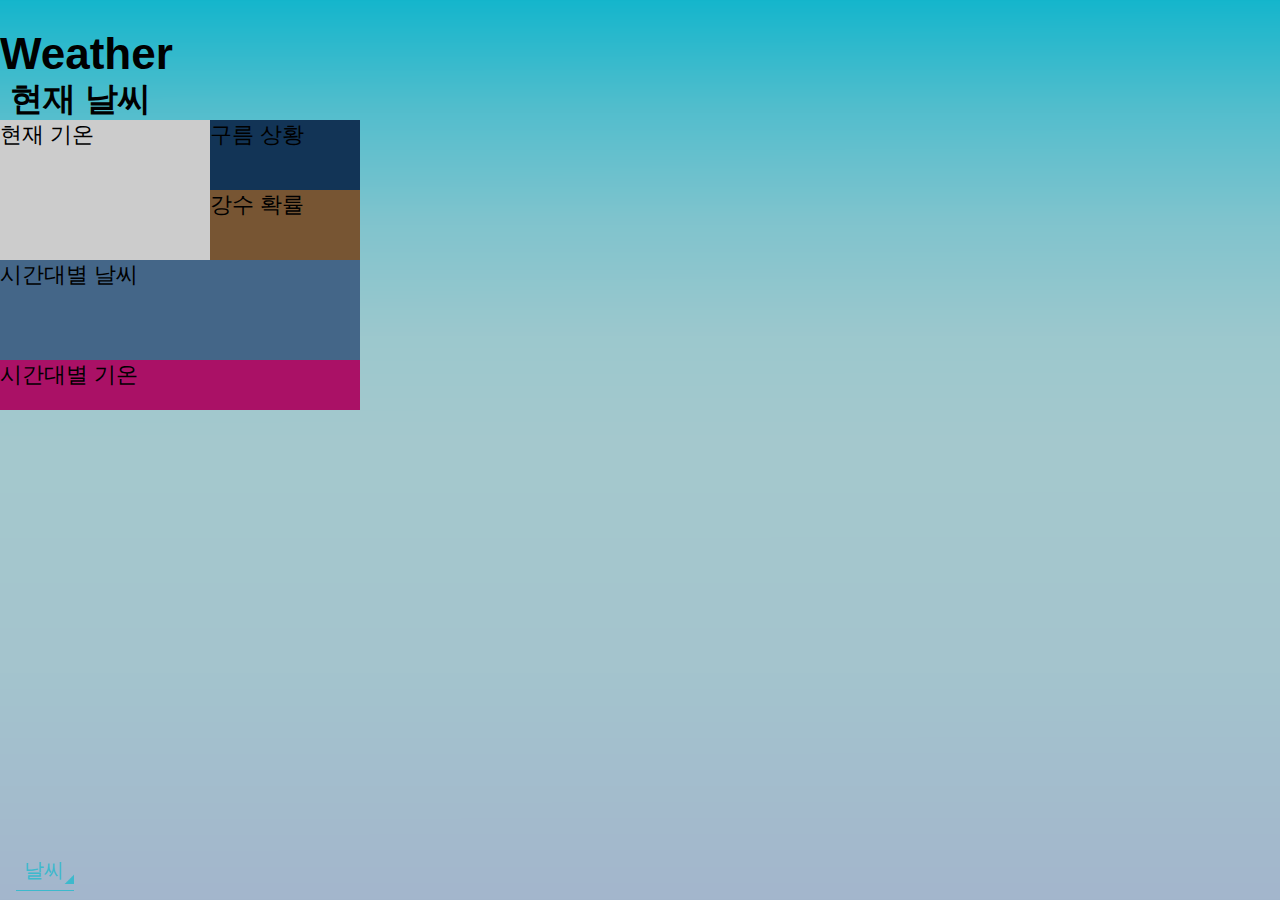
<file: weathers/index.html>
<!DOCTYPE html>
<html>
<head>
	<meta name="viewport" content="width=device-width, initial-scale=1" charset="utf-8">
	<link rel="stylesheet"  href="./lib/tau/mobile/theme/default/tau.css">
	<link rel="stylesheet" type="text/css" href="./css/style.css"/>

	<script type="text/javascript" src="./lib/tau/mobile/js/tau.js"></script>
	<script src="./lib/jquery.js"></script>
	<script src="./js/main.js"></script>
	<title>Tizen Web IDE - Template - Tizen - Tizen Web UI Framework - Master-Detail</title>
</head>

<body>
		<div id= header>
			<h1>Weather</h1>
		</div>
		<div class="ui-content">
			<div>
				<h2>현재 날씨 </h2>
				<div id = temperature>
				 현재 기온
				</div>
				<div id = cloud>
				구름 상황
				</div>
				<div id = probability>
				강수 확률
				</div>
				<div id = time_weather>
				시간대별 날씨
				</div>
				<div id = time_temperature>
				시간대별 기온
				</div>

				<div id = menu>
					<select id=mmenu onChange="var thelocation=this.options[this.selectedIndex].value; if (thelocation != '') window.open(thelocation);">
						<option value="index.html">날씨</option>
						<option value="section1.html">생활 정보</option>
						<option value="section2.html">설정</option>
					</select>
				</div>

				<div id="locationinfo">
 				</div>
 				<div id="weatherinfo">
 				</div>

		</div><!— /content —>
</div><!— /page —>


</body>
</html>
</file>
<file: weathers/lib/tau/mobile/theme/default/tau.css>
/*
 * Copyright (c) 2015 Samsung Electronics Co., Ltd
 *
 * Licensed under the Flora License, Version 1.1 (the "License");
 * you may not use this file except in compliance with the License.
 * You may obtain a copy of the License at
 *
 *     http://floralicense.org/license/
 *
 * Unless required by applicable law or agreed to in writing, software
 * distributed under the License is distributed on an "AS IS" BASIS,
 * WITHOUT WARRANTIES OR CONDITIONS OF ANY KIND, either express or implied.
 * See the License for the specific language governing permissions and
 * limitations under the License.
 */
/********************************
 * Tizen Changeable Less Header *
 *******************************/
/***************************************************************************
						Body
***************************************************************************/
/***************************************************************************
						Naviframe
***************************************************************************/
/***************************************************************************
						Toolbar
***************************************************************************/
/***************************************************************************
						Tabbar
***************************************************************************/
/***************************************************************************
						TextInput
***************************************************************************/
/***************************************************************************
						List
***************************************************************************/
/***************************************************************************
						Group Index
***************************************************************************/
/***************************************************************************
						Expandable
***************************************************************************/
/***************************************************************************
						Fast Scroll
***************************************************************************/
/***************************************************************************
						Index Scroll
***************************************************************************/
/***************************************************************************
						SearchBar(forms.textinput)
***************************************************************************/
/***************************************************************************
						Button(connected with other winset)
***************************************************************************/
/***************************************************************************
						Contextual popup
***************************************************************************/
/***************************************************************************
						Scrollview
***************************************************************************/
/***************************************************************************
						Date Time picker
***************************************************************************/
/***************************************************************************
						SegmentControl
***************************************************************************/
/***************************************************************************
						Popup
***************************************************************************/
/***************************************************************************
						Tickernoti
***************************************************************************/
/***************************************************************************
						Toast
***************************************************************************/
/***************************************************************************
						Slider
***************************************************************************/
/***************************************************************************
						Toggle
***************************************************************************/
/***************************************************************************
						Progress
***************************************************************************/
/***************************************************************************
						Activity Indicator
***************************************************************************/
/****************************************************************************
			   Circle Progress Bar
****************************************************************************/
/***************************************************************************
						Tokentextarea
***************************************************************************/
/***************************************************************************
						Splitview
***************************************************************************/
/***************************************************************************
						Checkbox / Radio
****************************************************************************/
/***************************************************************************
						Scrollview
****************************************************************************/
/***************************************************************************
						Drawer
***************************************************************************/
/***************************************************************************
						Empty State
***************************************************************************/
/***************************************************************************
						DropdownMenu
***************************************************************************/
/***************************************************************************
						Navigation
***************************************************************************/
/***************************************************************************
						Floating Actions
***************************************************************************/
/* outside content */
/* inside content */
/***************************************************************************
						Page Indicator
***************************************************************************/
/***************************************************************************
						Tabs
***************************************************************************/
/***************************************************************************
						Grid View
***************************************************************************/
/***************************************************************************
						SearchInput
***************************************************************************/
/***************************************************************************
						Welcome Page
***************************************************************************/
/***************************************************************************
						Enveloper Index
***************************************************************************/
/****************************
 * Tizen nine-patch images  *
 ****************************/
/****************************
 * Tizen Common Less Header *
 ****************************/
/***************************************************************************
                        TextEnveloper
***************************************************************************/
/***************************************************************************
                        TextInput
***************************************************************************/
/***************************************************************************
                   Navigation Bar
***************************************************************************/
/* rgba(250, 250, 250, 0.72): Navigation Bar Text */
/***************************************************************************
                   Naviframe
***************************************************************************/
/* rgba(250, 250, 250, 1): Naviframe Title Text */
/* T0201: title multiline text */
/* T0202: title sub text */
/* rgba(250, 250, 250, 1): title multiline text */
/* rgba(250, 250, 250, 1): title subtext */
/* rgba(250, 250, 250, 0.57): title_button text*/
/***************************************************************************
                   Toolbar
***************************************************************************/
/* T022: Toolbar_button_text_normal */
/***************************************************************************
                   Tabbar
***************************************************************************/
/* rgba(250, 250, 250, 0.72): Tabbar text normal */
/* rgba(250, 250, 250, 0.72): Tabbar text only */
/***************************************************************************
                   List
***************************************************************************/
/* rgba(0, 0, 0, 1): list main text */
/* rgba(50, 150, 166, 1): list secondary text */
/* rgba(115, 115, 115, 1): list sub text */
/* rgba(115, 115, 115, 1): list sub text */
/* rgba(115, 115, 115, 1): list sub text */
/* T027: list divider text */
/* rgba(0, 0, 0, 1): list main text */
/* rgba(0, 0, 0, 1): Swipe text */
/* rgba(0, 0, 0, 0.57): list editfield text done */
/* T0218: message bubble sent text */
/* T0217: message bubble receive text */
/* T0219: message bubble date text */
/* T0220: message bubble time text */
/* T0220: message bubble time text */
/* T0221: message bubble help text */
/* rgba(250, 250, 250, 1); rgba(250, 250, 250, 1); rgba(250, 250, 250, 0.28) */
/* rgba(250, 250, 250, 1); rgba(250, 250, 250, 1); rgba(250, 250, 250, 0.28) */
/***************************************************************************
                   List
***************************************************************************/
/***************************************************************************
                   Fast Scroll
***************************************************************************/
/* rgba(61, 185, 204, 0.87): rollover text */
/* T114: Scroll popup text */
/***************************************************************************
                   SearchBar(forms.textinput)
***************************************************************************/
/* rgba(0, 0, 0, 0.57): Search field normal */
/* rgba(0, 0, 0, 0.57): Search field typing text */
/***************************************************************************
                   Button(connected with other winset)
***************************************************************************/
/* T107: Search field button text */
/* T051: Button text */
/* rgba(250, 250, 250, 1): Button text normal*/
/* rgba(250, 250, 250, 1): Button text pressed*/
/* rgba(250, 250, 250, 0.64): Button text dim */
/***************************************************************************
                   contextual popup
***************************************************************************/
/* T122: Popup list text */
/***************************************************************************
                   Date Time picker
***************************************************************************/
/***************************************************************************
                   Popup
***************************************************************************/
/* rgba(50, 150, 166, 1): Popup title text */
/* rgba(50, 150, 166, 1): Popup title with subtitle*/
/* rgba(50, 150, 166, 1): Popup subtitle*/
/* rgba(250, 250, 250, 1): Popup button text (= Bottom button text) */
/* rgba(0, 0, 0, 1): Popup text */
/* rgba(61, 185, 204, 1): Popup activity small text */
/* rgba(0, 0, 0, 1): Popup activity medium text */
/***************************************************************************
                   Tickernoti
***************************************************************************/
/* T094: Ticker noti text */
/* T0941: Ticker noti text2 */
/***************************************************************************
                   Smallpopup
***************************************************************************/
/* rgba(0, 0, 0, 1): Toast text */
/* rgba(61, 185, 204, 1): Toast button text */
/***************************************************************************
                   Slider
***************************************************************************/
/* T057: Slider text */
/* rgba(250, 250, 250, 1): Slider popup text */
/* T0215: Slider number text */
/* T0216: Slider text */
/***************************************************************************
                   tokentextarea
***************************************************************************/
/* T058: Tokentextarea block text normal */
/* T058: Tokentextarea input text */
/* T058: Tokentextarea label text */
/***************************************************************************
                                Empty State
***************************************************************************/
/* rgba(250, 250, 250, 1): Empty state header text */
/* rgba(250, 250, 250, 0.4): Empty state message text */
/* rgba(0, 0, 0, 1): Empty state header search text */
/* rgba(153, 153, 153, 1): Empty state message search text */
/***************************************************************************
                   DropdownMenu
***************************************************************************/
/***************************************************************************
                   Grid View
***************************************************************************/
/* rgba(250, 250, 250, 1): Badge on grid item */
/***************************************************************************
                   SearchInput
***************************************************************************/
/***************************************************************************
                   Tabs
***************************************************************************/
/* rgba(250, 250, 250, 1): Tabs Title Text */
/***************************************************************************
                   Progress
***************************************************************************/
/* rgba(115, 115, 115, 1): Progress label left */
/* rgba(115, 115, 115, 1): Progress label right */
/* for Accessibility: so many winset elements have fixed size regardless of changing font-size.
So, we set @px_base for unit_base. and some elements will have @rem_base in less file. */
/* from 2.4 theme work, we decided that use original pixel value from GUI document.
So, for fitting with viewport=360(qHD), we multiply px_base by (360/540).*/
/******************************
  z-index order collection
 ******************************/
.tau-info-theme {
  position: absolute;
  top: -999px;
  left: -999px;
}
/******************************
  Global LESS mixin collection
 ******************************/
/* Header style */
.ui-header,
header {
  position: fixed;
  width: 100%;
  top: 0;
  z-index: 1000;
  min-height: 55px;
  overflow: hidden;
  border: none;
  background: rgba(61, 185, 204, 1);
  /* Header Background */

  color: rgba(250, 250, 250, 1);
  -webkit-transform: translateZ(0);
  -ms-transform: translateZ(0);
  transform: translateZ(0);
}
.ui-header.ui-header-navigation,
header.ui-header-navigation {
  min-height: 50px;
}
.ui-header.ui-header-navigation > .ui-title,
header.ui-header-navigation > .ui-title {
  margin: 10px 16px 7px;
}
.ui-header > .ui-title,
header > .ui-title {
  display: block;
  -webkit-order: 0;
  -moz-order: 0;
  -ms-order: 0;
  -o-order: 0;
  -webkit-box-ordinal-group: 1;
      -ms-flex-order: 0;
          order: 0;
  color: rgba(250, 250, 250, 1);
  font-size: 25px;
  font-weight: 200;
  /* tizen font weight tuning */

  text-overflow: ellipsis;
  overflow: hidden;
  white-space: nowrap;
  text-align: center;
  margin: 10.75px auto 10px auto;
  max-width: 184px;
  line-height: 33.5px;
}
.ui-header > .ui-title-text-main,
header > .ui-title-text-main {
  margin-top: 3px;
  margin-bottom: 0;
  font-size: 21px;
}
.ui-header > .ui-title-text-sub,
header > .ui-title-text-sub {
  position: absolute;
  left: 50%;
  bottom: 4.5px;
  -webkit-transform: translateX(-50%);
  -ms-transform: translateX(-50%);
  transform: translateX(-50%);
  font-size: 14px;
  text-overflow: ellipsis;
  white-space: nowrap;
}
.ui-header > .ui-header-btn,
header > .ui-header-btn,
.ui-header > .ui-btn:not(.ui-btn-nobg),
header > .ui-btn:not(.ui-btn-nobg) {
  position: absolute;
  -webkit-appearance: none;
  -moz-appearance: none;
  -ms-appearance: none;
  -o-appearance: none;
  appearance: none;
  border: none;
  outline: none;
  padding: 0;
  cursor: pointer;
  background-color: transparent;
  font-size: 16px;
  font-stretch: condensed;
  border-radius: 0;
}
.ui-header > .ui-header-btn.ui-header-btn-icon,
header > .ui-header-btn.ui-header-btn-icon,
.ui-header > .ui-btn:not(.ui-btn-nobg).ui-header-btn-icon,
header > .ui-btn:not(.ui-btn-nobg).ui-header-btn-icon,
.ui-header > .ui-header-btn.ui-btn-icon,
header > .ui-header-btn.ui-btn-icon,
.ui-header > .ui-btn:not(.ui-btn-nobg).ui-btn-icon,
header > .ui-btn:not(.ui-btn-nobg).ui-btn-icon {
  width: 40px;
  height: 40px;
}
.ui-header > .ui-header-btn.ui-header-btn-left,
header > .ui-header-btn.ui-header-btn-left,
.ui-header > .ui-btn:not(.ui-btn-nobg).ui-header-btn-left,
header > .ui-btn:not(.ui-btn-nobg).ui-header-btn-left,
.ui-header > .ui-header-btn.ui-btn-left,
header > .ui-header-btn.ui-btn-left,
.ui-header > .ui-btn:not(.ui-btn-nobg).ui-btn-left,
header > .ui-btn:not(.ui-btn-nobg).ui-btn-left {
  top: 7.5px;
  left: 5px;
}
.ui-header > .ui-header-btn.ui-header-btn-right,
header > .ui-header-btn.ui-header-btn-right,
.ui-header > .ui-btn:not(.ui-btn-nobg).ui-header-btn-right,
header > .ui-btn:not(.ui-btn-nobg).ui-header-btn-right,
.ui-header > .ui-header-btn.ui-btn-right,
header > .ui-header-btn.ui-btn-right,
.ui-header > .ui-btn:not(.ui-btn-nobg).ui-btn-right,
header > .ui-btn:not(.ui-btn-nobg).ui-btn-right {
  top: 7.5px;
  right: 5px;
}
.ui-header > .ui-header-btn:not(.ui-header-btn-text):not(.ui-btn-text)::after,
header > .ui-header-btn:not(.ui-header-btn-text):not(.ui-btn-text)::after,
.ui-header > .ui-btn:not(.ui-btn-nobg):not(.ui-header-btn-text):not(.ui-btn-text)::after,
header > .ui-btn:not(.ui-btn-nobg):not(.ui-header-btn-text):not(.ui-btn-text)::after,
.ui-header > .ui-header-btn.ui-btn-icon::after,
header > .ui-header-btn.ui-btn-icon::after,
.ui-header > .ui-btn:not(.ui-btn-nobg).ui-btn-icon::after,
header > .ui-btn:not(.ui-btn-nobg).ui-btn-icon::after {
  content: "";
  position: absolute;
  width: 40px;
  height: 40px;
  -webkit-mask-size: 100% 100%;
  -moz-mask-size: 100% 100%;
  -ms-mask-size: 100% 100%;
  -o-mask-size: 100% 100%;
  mask-size: 100% 100%;
  background-color: rgba(250, 250, 250, 1);
}
.ui-header > .ui-header-btn:not(.ui-header-btn-text):not(.ui-btn-text).ui-btn-active,
header > .ui-header-btn:not(.ui-header-btn-text):not(.ui-btn-text).ui-btn-active,
.ui-header > .ui-btn:not(.ui-btn-nobg):not(.ui-header-btn-text):not(.ui-btn-text).ui-btn-active,
header > .ui-btn:not(.ui-btn-nobg):not(.ui-header-btn-text):not(.ui-btn-text).ui-btn-active,
.ui-header > .ui-header-btn.ui-btn-icon.ui-btn-active,
header > .ui-header-btn.ui-btn-icon.ui-btn-active,
.ui-header > .ui-btn:not(.ui-btn-nobg).ui-btn-icon.ui-btn-active,
header > .ui-btn:not(.ui-btn-nobg).ui-btn-icon.ui-btn-active {
  background-color: transparent;
}
.ui-header > .ui-header-btn:not(.ui-header-btn-text):not(.ui-btn-text).ui-btn-active::after,
header > .ui-header-btn:not(.ui-header-btn-text):not(.ui-btn-text).ui-btn-active::after,
.ui-header > .ui-btn:not(.ui-btn-nobg):not(.ui-header-btn-text):not(.ui-btn-text).ui-btn-active::after,
header > .ui-btn:not(.ui-btn-nobg):not(.ui-header-btn-text):not(.ui-btn-text).ui-btn-active::after,
.ui-header > .ui-header-btn.ui-btn-icon.ui-btn-active::after,
header > .ui-header-btn.ui-btn-icon.ui-btn-active::after,
.ui-header > .ui-btn:not(.ui-btn-nobg).ui-btn-icon.ui-btn-active::after,
header > .ui-btn:not(.ui-btn-nobg).ui-btn-icon.ui-btn-active::after {
  color: rgba(250, 250, 250, 1);
}
.ui-header > .ui-header-btn::before,
header > .ui-header-btn::before,
.ui-header > .ui-btn:not(.ui-btn-nobg)::before,
header > .ui-btn:not(.ui-btn-nobg)::before {
  position: absolute;
  content: "";
  width: 100%;
  height: 100%;
  border-radius: 5px;
  border-width: 0;
  top: 50%;
  left: 50%;
  opacity: 0;
  z-index: -1;
}
.ui-header > .ui-header-btn.ui-btn-active::before,
header > .ui-header-btn.ui-btn-active::before,
.ui-header > .ui-btn:not(.ui-btn-nobg).ui-btn-active::before,
header > .ui-btn:not(.ui-btn-nobg).ui-btn-active::before {
  background-color: rgba(0, 0, 0, 0.3);
  border-width: 0;
  -webkit-transform: translate(-50%, -50%) scale(1);
  -ms-transform: translate(-50%, -50%) scale(1);
  transform: translate(-50%, -50%) scale(1);
  opacity: 1;
  -webkit-animation: header_btn_press_animation linear 600ms;
  animation: header_btn_press_animation linear 600ms;
}
.ui-header > .ui-header-btn.ui-btn-active.ui-btn-inactive::before,
header > .ui-header-btn.ui-btn-active.ui-btn-inactive::before,
.ui-header > .ui-btn:not(.ui-btn-nobg).ui-btn-active.ui-btn-inactive::before,
header > .ui-btn:not(.ui-btn-nobg).ui-btn-active.ui-btn-inactive::before {
  -webkit-animation: header_btn_pressup_animation linear 600ms;
  animation: header_btn_pressup_animation linear 600ms;
}
.ui-header > .ui-header-btn.ui-header-btn-text,
header > .ui-header-btn.ui-header-btn-text,
.ui-header > .ui-btn:not(.ui-btn-nobg).ui-header-btn-text,
header > .ui-btn:not(.ui-btn-nobg).ui-header-btn-text,
.ui-header > .ui-header-btn.ui-btn-text,
header > .ui-header-btn.ui-btn-text,
.ui-header > .ui-btn:not(.ui-btn-nobg).ui-btn-text,
header > .ui-btn:not(.ui-btn-nobg).ui-btn-text {
  margin: 4px;
  text-indent: 0;
  height: 47px;
  width: 83.5px;
  -webkit-box-sizing: border-box;
          box-sizing: border-box;
  color: rgba(250, 250, 250, 1);
  line-height: 47px;
  background-color: transparent;
  top: 0;
  overflow: hidden;
  text-overflow: ellipsis;
  white-space: nowrap;
}
.ui-header > .ui-header-btn.ui-header-btn-text.ui-header-btn-left,
header > .ui-header-btn.ui-header-btn-text.ui-header-btn-left,
.ui-header > .ui-btn:not(.ui-btn-nobg).ui-header-btn-text.ui-header-btn-left,
header > .ui-btn:not(.ui-btn-nobg).ui-header-btn-text.ui-header-btn-left,
.ui-header > .ui-header-btn.ui-btn-text.ui-header-btn-left,
header > .ui-header-btn.ui-btn-text.ui-header-btn-left,
.ui-header > .ui-btn:not(.ui-btn-nobg).ui-btn-text.ui-header-btn-left,
header > .ui-btn:not(.ui-btn-nobg).ui-btn-text.ui-header-btn-left,
.ui-header > .ui-header-btn.ui-header-btn-text.ui-btn-left,
header > .ui-header-btn.ui-header-btn-text.ui-btn-left,
.ui-header > .ui-btn:not(.ui-btn-nobg).ui-header-btn-text.ui-btn-left,
header > .ui-btn:not(.ui-btn-nobg).ui-header-btn-text.ui-btn-left,
.ui-header > .ui-header-btn.ui-btn-text.ui-btn-left,
header > .ui-header-btn.ui-btn-text.ui-btn-left,
.ui-header > .ui-btn:not(.ui-btn-nobg).ui-btn-text.ui-btn-left,
header > .ui-btn:not(.ui-btn-nobg).ui-btn-text.ui-btn-left {
  left: 0;
  text-align: left;
  padding: 0 7px 0 12px;
  margin-right: 0;
}
.ui-header > .ui-header-btn.ui-header-btn-text.ui-header-btn-right,
header > .ui-header-btn.ui-header-btn-text.ui-header-btn-right,
.ui-header > .ui-btn:not(.ui-btn-nobg).ui-header-btn-text.ui-header-btn-right,
header > .ui-btn:not(.ui-btn-nobg).ui-header-btn-text.ui-header-btn-right,
.ui-header > .ui-header-btn.ui-btn-text.ui-header-btn-right,
header > .ui-header-btn.ui-btn-text.ui-header-btn-right,
.ui-header > .ui-btn:not(.ui-btn-nobg).ui-btn-text.ui-header-btn-right,
header > .ui-btn:not(.ui-btn-nobg).ui-btn-text.ui-header-btn-right,
.ui-header > .ui-header-btn.ui-header-btn-text.ui-btn-right,
header > .ui-header-btn.ui-header-btn-text.ui-btn-right,
.ui-header > .ui-btn:not(.ui-btn-nobg).ui-header-btn-text.ui-btn-right,
header > .ui-btn:not(.ui-btn-nobg).ui-header-btn-text.ui-btn-right,
.ui-header > .ui-header-btn.ui-btn-text.ui-btn-right,
header > .ui-header-btn.ui-btn-text.ui-btn-right,
.ui-header > .ui-btn:not(.ui-btn-nobg).ui-btn-text.ui-btn-right,
header > .ui-btn:not(.ui-btn-nobg).ui-btn-text.ui-btn-right {
  right: 0;
  text-align: right;
  padding: 0 12px 0 7px;
  margin-left: 0;
}
.ui-header > .ui-header-btn.ui-header-btn-text.ui-btn-active,
header > .ui-header-btn.ui-header-btn-text.ui-btn-active,
.ui-header > .ui-btn:not(.ui-btn-nobg).ui-header-btn-text.ui-btn-active,
header > .ui-btn:not(.ui-btn-nobg).ui-header-btn-text.ui-btn-active,
.ui-header > .ui-header-btn.ui-btn-text.ui-btn-active,
header > .ui-header-btn.ui-btn-text.ui-btn-active,
.ui-header > .ui-btn:not(.ui-btn-nobg).ui-btn-text.ui-btn-active,
header > .ui-btn:not(.ui-btn-nobg).ui-btn-text.ui-btn-active {
  color: rgba(250, 250, 250, 1);
}
@-webkit-keyframes header_btn_press_animation {
  0% {
    -webkit-transform: translate(-50%, -50%) scale(0.9);
    -ms-transform: translate(-50%, -50%) scale(0.9);
    transform: translate(-50%, -50%) scale(0.9);
    opacity: 0;
  }
  5% {
    -webkit-transform: translate(-50%, -50%) scale(0.9);
    -ms-transform: translate(-50%, -50%) scale(0.9);
    transform: translate(-50%, -50%) scale(0.9);
    opacity: 1;
  }
  100% {
    -webkit-transform: translate(-50%, -50%) scale(1);
    -ms-transform: translate(-50%, -50%) scale(1);
    transform: translate(-50%, -50%) scale(1);
    opacity: 1;
  }
}
@keyframes header_btn_press_animation {
  0% {
    -webkit-transform: translate(-50%, -50%) scale(0.9);
    -ms-transform: translate(-50%, -50%) scale(0.9);
    transform: translate(-50%, -50%) scale(0.9);
    opacity: 0;
  }
  5% {
    -webkit-transform: translate(-50%, -50%) scale(0.9);
    -ms-transform: translate(-50%, -50%) scale(0.9);
    transform: translate(-50%, -50%) scale(0.9);
    opacity: 1;
  }
  100% {
    -webkit-transform: translate(-50%, -50%) scale(1);
    -ms-transform: translate(-50%, -50%) scale(1);
    transform: translate(-50%, -50%) scale(1);
    opacity: 1;
  }
}
@-webkit-keyframes header_btn_pressup_animation {
  0% {
    opacity: 1;
  }
  33% {
    opacity: 1;
  }
  100% {
    opacity: 0;
  }
}
@keyframes header_btn_pressup_animation {
  0% {
    opacity: 1;
  }
  33% {
    opacity: 1;
  }
  100% {
    opacity: 0;
  }
}
.LESSui-footer {
  -webkit-box-sizing: border-box;
          box-sizing: border-box;
  height: 76px;
  padding: 12px 16px;
  text-align: center;
  display: -webkit-flex;
  display: -moz-flex;
  display: -ms-flex;
  display: -o-flex;
  display: -webkit-box;
  display: -ms-flexbox;
  display: flex;
}
.LESSui-footer .ui-btn {
  height: 52px;
  line-height: 52px;
  margin: 0 auto;
  max-width: 248px;
}
.LESSui-footer .ui-btn.ui-inline {
  width: 100%;
}
.LESSui-footer .ui-btn:not(.ui-btn-circle):not(.ui-btn-nobg):not(.ui-floatingactions-item) {
  background-color: rgba(78, 97, 173, 1);
}
.LESSui-footer .ui-btn:not(.ui-btn-circle):not(.ui-btn-nobg):not(.ui-floatingactions-item).ui-btn-active::before {
  background-color: rgba(0, 0, 0, 0.3);
}
.LESSui-footer .ui-btn ~ .ui-btn {
  margin-left: 16px;
}
.ui-footer {
  position: absolute;
  bottom: 0;
  width: 100%;
  -webkit-box-sizing: border-box;
          box-sizing: border-box;
  height: 76px;
  padding: 12px 16px;
  text-align: center;
  display: -webkit-flex;
  display: -moz-flex;
  display: -ms-flex;
  display: -o-flex;
  display: -webkit-box;
  display: -ms-flexbox;
  display: flex;
}
.ui-footer .ui-btn {
  height: 52px;
  line-height: 52px;
  margin: 0 auto;
  max-width: 248px;
}
.ui-footer .ui-btn.ui-inline {
  width: 100%;
}
.ui-footer .ui-btn:not(.ui-btn-circle):not(.ui-btn-nobg):not(.ui-floatingactions-item) {
  background-color: rgba(78, 97, 173, 1);
}
.ui-footer .ui-btn:not(.ui-btn-circle):not(.ui-btn-nobg):not(.ui-floatingactions-item).ui-btn-active::before {
  background-color: rgba(0, 0, 0, 0.3);
}
.ui-footer .ui-btn ~ .ui-btn {
  margin-left: 16px;
}
/* some unsets - more probably needed */
.ui-page-container,
.ui-page-container body {
  height: 100%;
  font-size: 22px;
}
@media all and (max-width: 359px) {
  .ui-page-container,
  .ui-page-container body {
    font-size: 19px;
  }
}
.ui-page-container fieldset,
.ui-page {
  padding: 0;
  margin: 0;
}
.ui-page-container a img,
.ui-page-container fieldset {
  border: 0;
}
/* responsive page widths */
.ui-page-container {
  margin: 0;
  overflow-x: hidden;
  -webkit-tap-highlight-color: rgba(0, 0, 0, 0);
}
/* "page" containers - full-screen views, one should always be in view post-pageload */
[data-role=page],
[data-role=dialog],
.ui-page {
  top: 0;
  left: 0;
  width: 100%;
  position: absolute;
  display: none;
  border: 0;
}
[data-role=page].ui-page-build,
[data-role=dialog].ui-page-build,
.ui-page.ui-page-build {
  display: block;
  visibility: hidden;
}
[data-role=page].ui-pre-in,
[data-role=dialog].ui-pre-in,
.ui-page.ui-pre-in {
  z-index: 100;
  visibility: visible;
  display: block;
  top: 0;
  left: 0;
}
[data-role=page].ui-page-active,
[data-role=dialog].ui-page-active,
.ui-page.ui-page-active {
  display: block;
  overflow: hidden;
}
/* on ios4, setting focus on the page element causes flashing during transitions when there is an outline, so we turn off outlines */
.ui-page {
  display: none;
}
.ui-page-container,
.ui-page-container .ui-page {
  color: rgba(0, 0, 0, 1);
  background-image: url("images/page/core_theme_bg_01.png");
  background-repeat: no-repeat;
  background-size: 100% 100%;
}
/* native overflow scrolling */
.ui-page.ui-mobile-touch-overflow,
.ui-mobile-touch-overflow.ui-native-fixed .ui-content {
  overflow: auto;
  height: 100%;
  -webkit-overflow-scrolling: touch;
  -moz-overflow-scrolling: touch;
  -o-overflow-scrolling: touch;
  -ms-overflow-scrolling: touch;
  overflow-scrolling: touch;
}
.ui-page.ui-mobile-touch-overflow,
.ui-page.ui-mobile-touch-overflow * {
  /* some level of transform keeps elements from blinking out of visibility on iOS */

  transform: rotateY(0);
  -ms-transform: rotateY(0);
  -moz-transform: rotateY(0);
  -webkit-transform: rotateY(0);
  -o-transform: rotateY(0);
}
.ui-page.ui-mobile-pre-transition {
  display: block;
}
/* loading screen */
.ui-loading .ui-mobile-viewport {
  overflow: hidden !important;
}
.ui-loading .ui-loader {
  display: block;
}
.ui-loading .ui-page {
  overflow: hidden;
}
.ui-loader {
  display: none;
  position: absolute;
  opacity: .85;
  z-index: 100;
  left: 50%;
  width: 200px;
  margin-left: -130px;
  margin-top: -35px;
  padding: 10px 30px;
}
.ui-loader h1 {
  font-size: 16px;
  text-align: center;
}
.ui-loader .ui-icon {
  position: static;
  display: block;
  opacity: .9;
  margin: 0 auto;
  width: 35px;
  height: 35px;
  background-color: transparent;
}
.ui-blocker {
  width: 100%;
  height: 100%;
  z-index: 2147483647;
}
/*fouc*/
.ui-mobile-rendering > * {
  visibility: hidden;
}
/*headers, content panels*/
.ui-bar,
.ui-body {
  position: relative;
  padding: .4em 15px;
  overflow: hidden;
  display: block;
  clear: both;
}
.ui-bar {
  font-size: 16px;
  margin: 0;
}
.ui-bar h1,
.ui-bar h2,
.ui-bar h3,
.ui-bar h4,
.ui-bar h5,
.ui-bar h6 {
  margin: 0;
  padding: 0;
  font-size: 16px;
  display: inline-block;
}
/*content area*/
.ui-content {
  border-width: 0;
  overflow: visible;
  overflow-x: hidden;
}
.ui-page-fullscreen .ui-content {
  padding: 0;
}
.ui-mobile-touch-overflow.ui-native-fixed .ui-content {
  padding-top: 2.5em;
  padding-bottom: 3em;
  top: 0;
  bottom: 0;
  height: auto;
  position: absolute;
}
.ui-mobile-touch-overflow.ui-native-fullscreen .ui-content {
  padding-top: 0;
  padding-bottom: 0;
}
.ui-native-bars-hidden {
  display: none;
}
/* hidden ui elements */
.ui-screen-hidden {
  display: none;
}
/* icons sizing */
.ui-icon {
  width: 18px;
  height: 18px;
}
/* fullscreen class on ui-content div */
.ui-fullscreen img {
  max-width: 100%;
}
/* non-js content hiding */
.ui-nojs {
  position: absolute;
  left: -9999px;
}
.scrolling-scrollbar {
  position: absolute;
  pointer-events: none;
}
.scrolling-scrollbar .scrolling-scrollthumb {
  background-color: #71cbd9;
  position: absolute;
}
.scrolling-scrollbar.scrolling-direction-y {
  right: 11px;
  width: 10px;
}
.scrolling-scrollbar.scrolling-direction-y .scrolling-scrollthumb {
  width: 10px;
  min-height: 44px;
  top: 0;
  left: 50%;
  margin-left: -5px;
}
.scrolling-scrollbar.scrolling-direction-x {
  bottom: 11px;
  height: 10px;
}
.scrolling-scrollbar.scrolling-direction-x .scrolling-scrollthumb {
  height: 10px;
  min-width: 37px;
  left: 0;
  top: 50%;
  margin-top: -5px;
}
/* Basic checkbox */
input[type="checkbox"].ui-checkbox:not(.ui-toggle-switch) {
  position: relative;
  height: 25px;
  width: 25px;
  -webkit-box-sizing: border-box;
          box-sizing: border-box;
  -webkit-appearance: none;
  outline: none;
  margin: 0;
}
input[type="checkbox"].ui-checkbox:not(.favorite)::before,
input[type="checkbox"].ui-checkbox:not(.favorite)::after {
  content: "";
  position: absolute;
}
input[type="checkbox"].ui-checkbox:not(.favorite)::before {
  height: 100%;
  width: 100%;
  background-color: rgba(61, 185, 204, 1);
  -webkit-mask-image: url("images/controls/core_check_stroke.svg"), url("images/controls/core_check_bg.svg");
  -webkit-mask-size: 100%, 0;
  -webkit-mask-position: center;
  -webkit-mask-repeat: no-repeat;
  -webkit-appearance: none;
  -webkit-transition: -webkit-mask-size 150ms ease-out 300ms;
}
input[type="checkbox"].ui-checkbox:not(.favorite):checked::before {
  -webkit-mask-size: 100%, 100%;
}
input[type="checkbox"].ui-checkbox:not(.favorite)::after {
  height: 0;
  bottom: 0;
  width: 100%;
  -webkit-box-sizing: content-box;
          box-sizing: content-box;
  background-color: rgba(250, 250, 250, 1);
  -webkit-mask-image: url("images/controls/core_check_icon.svg");
  -webkit-mask-size: 100%;
  -webkit-mask-position: center bottom;
  -webkit-transition-property: height;
  -webkit-transition-timing-function: ease-in-out;
  -webkit-transition-duration: 150ms;
}
input[type="checkbox"].ui-checkbox:not(.favorite):checked::after {
  height: 100%;
  -webkit-transition-delay: 150ms;
}
/* Favorite checkbox */
input[type="checkbox"].ui-checkbox.favorite {
  border: none;
  width: 40px;
  height: 40px;
}
input[type="checkbox"].ui-checkbox.favorite::before,
input[type="checkbox"].ui-checkbox.favorite::after {
  content: "";
  position: absolute;
  height: 100%;
  width: 100%;
  -webkit-mask-position: center;
  -webkit-mask-size: 100%;
}
input[type="checkbox"].ui-checkbox.favorite::after {
  background-color: rgba(245, 171, 0, 1);
  opacity: 0;
  -webkit-mask-image: url("images/controls/core_icon_favorite_on.svg");
  -webkit-transition: transform 300ms ease-out 100ms, opacity 500ms ease-out;
  -webkit-transform: scale(0);
  -webkit-backface-visibility: hidden;
}
input[type="checkbox"].ui-checkbox.favorite:checked:disabled::after {
  background-color: rgba(0, 0, 0, 0.15);
  -webkit-transform: none;
}
input[type="checkbox"].ui-checkbox.favorite:checked::after {
  -webkit-transform: scale(1);
  -webkit-transition: transform 300ms ease-out, opacity 300ms ease-out;
  opacity: 1;
}
input[type="checkbox"].ui-checkbox.favorite::before {
  background-color: rgba(245, 171, 0, 1);
  -webkit-mask-image: url("images/controls/core_icon_favorite_off_ef.svg");
}
input[type="checkbox"].ui-checkbox.favorite:checked:disabled::before {
  background-color: transparent;
}
input[type="checkbox"].ui-checkbox.favorite:disabled::before {
  background-color: rgba(0, 0, 0, 0.15);
}
input[type="radio"].ui-radio {
  height: 25px;
  width: 25px;
  position: relative;
  background-color: transparent;
  -webkit-box-sizing: border-box;
          box-sizing: border-box;
  overflow: visible;
  outline: none;
  opacity: 1;
  -webkit-appearance: none;
  border-radius: 25px;
  background-clip: padding-box;
  border: 2px solid rgba(61, 185, 204, 1);
  -webkit-transition: border .3s, border .3s;
  transition: border .3s, border .3s;
}
input[type="radio"].ui-radio:checked {
  background-color: white;
  border: 4px solid rgba(61, 185, 204, 1);
}
input[type="radio"].ui-radio::after {
  content: "";
  position: absolute;
  background-color: rgba(61, 185, 204, 1);
  width: 2px;
  height: 2px;
  left: 50%;
  top: 50%;
  margin-left: -1px;
  margin-top: -1px;
  opacity: 0;
  border-radius: 25px;
  background-clip: padding-box;
  -webkit-transition: margin-left .3s, margin-top .3s, width .3s, height .3s, opacity .3s;
  transition: margin-left .3s, margin-top .3s, width .3s, height .3s, opacity .3s;
}
input[type="radio"].ui-radio:checked::after {
  background-color: rgba(61, 185, 204, 1);
  width: 13px;
  height: 13px;
  margin-left: -6.5px;
  margin-top: -6.5px;
  opacity: 1;
}
input[type="radio"].ui-radio:disabled {
  border-color: rgba(61, 185, 204, 0.3);
}
input[type="radio"].ui-radio:disabled::after,
input[type="radio"].ui-radio:disabled:checked::after {
  background-color: rgba(61, 185, 204, 0.3);
}
input[type="checkbox"].ui-checkbox:disabled:not(.favorite) {
  opacity: 0.3;
}
@-webkit-keyframes EXPAND {
  0% {
    opacity: 1;
    -webkit-transform: translate(-50%, -50%) scale(1);
    -ms-transform: translate(-50%, -50%) scale(1);
    transform: translate(-50%, -50%) scale(1);
  }
  50% {
    opacity: 1;
    -webkit-transform: translate(-50%, -50%) scale(1.3);
    -ms-transform: translate(-50%, -50%) scale(1.3);
    transform: translate(-50%, -50%) scale(1.3);
  }
  100% {
    opacity: 0;
    -webkit-transform: translate(-50%, -50%) scale(1.3);
    -ms-transform: translate(-50%, -50%) scale(1.3);
    transform: translate(-50%, -50%) scale(1.3);
  }
}
@keyframes EXPAND {
  0% {
    opacity: 1;
    -webkit-transform: translate(-50%, -50%) scale(1);
    -ms-transform: translate(-50%, -50%) scale(1);
    transform: translate(-50%, -50%) scale(1);
  }
  50% {
    opacity: 1;
    -webkit-transform: translate(-50%, -50%) scale(1.3);
    -ms-transform: translate(-50%, -50%) scale(1.3);
    transform: translate(-50%, -50%) scale(1.3);
  }
  100% {
    opacity: 0;
    -webkit-transform: translate(-50%, -50%) scale(1.3);
    -ms-transform: translate(-50%, -50%) scale(1.3);
    transform: translate(-50%, -50%) scale(1.3);
  }
}
input,
textarea {
  font-family: Tizen, Helvetica;
}
input::-webkit-input-placeholder,
textarea::-webkit-input-placeholder {
  text-shadow: 0 0 0 rgba(0, 0, 0, 0.57);
}
input.ui-text-input-disabled::-webkit-input-placeholder,
textarea.ui-text-input-disabled::-webkit-input-placeholder,
input:disabled::-webkit-input-placeholder,
textarea:disabled::-webkit-input-placeholder {
  text-shadow: 0 0 0 rgba(0, 0, 0, 0.43);
}
textarea.ui-text-input {
  resize: none;
  overflow: hidden;
  white-space: normal;
  -webkit-transition: height 200ms linear;
  transition: height 200ms linear;
}
.ui-group-index + .ui-li-static input.ui-text-input,
.ui-group-index + .ui-li-static textarea.ui-text-input {
  padding: 0 13px 0 5px;
}
.ui-group-index + .ui-li-static input.ui-text-input + .ui-text-input-textline,
.ui-group-index + .ui-li-static textarea.ui-text-input + .ui-text-input-textline {
  margin: 5.5px 8px 10px 0px;
}
.ui-group-index + .ui-li-static input.ui-text-input ~ .ui-text-input-clear,
.ui-group-index + .ui-li-static textarea.ui-text-input ~ .ui-text-input-clear {
  margin-right: 0;
  right: 0;
}
.ui-li-static input.ui-text-input,
.ui-li-static textarea.ui-text-input {
  padding: 0 5px 0 5px;
}
.ui-li-static input.ui-text-input + .ui-text-input-textline,
.ui-li-static textarea.ui-text-input + .ui-text-input-textline {
  margin: 5.5px 0 10px 0;
}
.ui-li-static input.ui-text-input ~ .ui-text-input-clear,
.ui-li-static textarea.ui-text-input ~ .ui-text-input-clear {
  right: -18px;
}
input.ui-text-input,
textarea.ui-text-input {
  border: 0;
  padding: 16.5px 21px 0 21px;
  -webkit-appearance: none;
  -moz-appearance: none;
  -ms-appearance: none;
  -o-appearance: none;
  appearance: none;
  -webkit-box-sizing: border-box;
          box-sizing: border-box;
  display: block;
  width: 100%;
  line-height: 27px;
  text-shadow: 0 0 0 rgba(0, 0, 0, 1);
  -webkit-text-fill-color: transparent;
  font-size: 20px;
  background-color: transparent;
  border: none;
  color: rgba(61, 185, 204, 1);
}
input.ui-text-input:focus,
textarea.ui-text-input:focus {
  outline: none;
}
input.ui-text-input + .ui-text-input-textline,
textarea.ui-text-input + .ui-text-input-textline {
  height: 1px;
  background: rgba(128, 128, 128, 0.65);
  -webkit-box-sizing: border-box;
          box-sizing: border-box;
  display: block;
  margin: 5.5px 16px 10px 16px;
}
input.ui-text-input:focus + .ui-text-input-textline,
textarea.ui-text-input:focus + .ui-text-input-textline {
  background: rgba(61, 185, 204, 1);
}
input.ui-text-input ~ .ui-text-input-clear,
textarea.ui-text-input ~ .ui-text-input-clear {
  display: block;
  float: right;
  top: -50px;
  -webkit-box-sizing: border-box;
          box-sizing: border-box;
  margin-right: 8.5px;
  margin-left: 8.5px;
  position: relative;
  width: 40px;
  height: 40px;
}
input.ui-text-input ~ .ui-text-input-clear:after,
textarea.ui-text-input ~ .ui-text-input-clear:after {
  -webkit-mask-image: url("images/controls/core_button_icon_clear.png");
  -moz-mask-image: url("images/controls/core_button_icon_clear.png");
  -ms-mask-image: url("images/controls/core_button_icon_clear.png");
  -o-mask-image: url("images/controls/core_button_icon_clear.png");
  mask-image: url("images/controls/core_button_icon_clear.png");
  width: 40px;
  height: 40px;
}
input.ui-text-input ~ .ui-text-input-clear:after,
textarea.ui-text-input ~ .ui-text-input-clear:after {
  width: 40px;
  height: 40px;
}
input.ui-text-input ~ .ui-text-input-clear-hidden,
textarea.ui-text-input ~ .ui-text-input-clear-hidden {
  visibility: hidden;
}
/*special case of buttons and text-inputs:
- wrapper is added
- animation for buttons on white background
*/
.ui-textinput-box-with-right-button {
  display: -webkit-flex;
  display: -moz-flex;
  display: -ms-flex;
  display: -o-flex;
  display: -webkit-box;
  display: -ms-flexbox;
  display: flex;
  -webkit-flex-wrap: nowrap;
  -ms-flex-wrap: nowrap;
  -o-flex-wrap: nowrap;
  flex-wrap: nowrap;
  -webkit-align-items: center;
  -moz-align-items: center;
  -ms-align-items: center;
  -o-align-items: center;
  -webkit-box-align: center;
      -ms-flex-align: center;
          align-items: center;
  height: 40px;
}
.ui-textinput-box-with-right-button > * {
  height: 33.5px;
  margin-top: 3.5px;
  -webkit-box-flex: 1;
  -webkit-flex-grow: 1;
      -ms-flex-positive: 1;
          flex-grow: 1;
}
.ui-textinput-box-with-right-button button.ui-btn:not(.ui-btn-circle):not(.ui-btn-nobg):not(.ui-floatingactions-item),
.ui-textinput-box-with-right-button a.ui-btn:not(.ui-btn-circle):not(.ui-btn-nobg):not(.ui-floatingactions-item),
.ui-textinput-box-with-right-button button .ui-btn.ui-btn-nobg,
.ui-textinput-box-with-right-button a .ui-btn.ui-btn-nobg {
  max-width: 64px;
  min-width: 40px;
  -webkit-flex-basis: auto;
  -ms-flex-basis: auto;
  -o-flex-basis: auto;
  -ms-flex-preferred-size: auto;
      flex-basis: auto;
  -webkit-order: 1;
  -moz-order: 1;
  -ms-order: 1;
  -o-order: 1;
  -webkit-box-ordinal-group: 2;
      -ms-flex-order: 1;
          order: 1;
  width: auto;
  -webkit-box-sizing: content-box;
          box-sizing: content-box;
  margin: 0 10px 0 0;
  height: 40px;
  min-height: 40px;
  max-height: 40px;
  padding: 0 6px;
  background-color: transparent;
  overflow-x: visible;
  overflow-y: visible;
  color: #52c7d9;
  -webkit-mask-box-image-source: url(none);
  -moz-mask-box-image-source: url(none);
  -ms-mask-box-image-source: url(none);
  -o-mask-box-image-source: url(none);
  mask-box-image-source: url(none);
  -webkit-mask-box-image-source: none;
  -moz-mask-box-image-source: none;
  -ms-mask-box-image-source: none;
  -o-mask-box-image-source: none;
  mask-box-image-source: none;
  -webkit-align-self: flex-start;
  -ms-align-self: flex-start;
  -o-align-self: flex-start;
  -ms-flex-item-align: start;
      align-self: flex-start;
}
.ui-textinput-box-with-right-button button.ui-btn:not(.ui-btn-circle):not(.ui-btn-nobg):not(.ui-floatingactions-item)::after,
.ui-textinput-box-with-right-button a.ui-btn:not(.ui-btn-circle):not(.ui-btn-nobg):not(.ui-floatingactions-item)::after,
.ui-textinput-box-with-right-button button .ui-btn.ui-btn-nobg::after,
.ui-textinput-box-with-right-button a .ui-btn.ui-btn-nobg::after {
  background-color: #52c7d9;
}
.ui-textinput-box-with-right-button button.ui-btn:not(.ui-btn-circle):not(.ui-btn-nobg):not(.ui-floatingactions-item)::before,
.ui-textinput-box-with-right-button a.ui-btn:not(.ui-btn-circle):not(.ui-btn-nobg):not(.ui-floatingactions-item)::before,
.ui-textinput-box-with-right-button button .ui-btn.ui-btn-nobg::before,
.ui-textinput-box-with-right-button a .ui-btn.ui-btn-nobg::before {
  background-color: rgba(61, 185, 204, 0.3);
  opacity: 0;
}
.ui-textinput-box-with-right-button button.ui-btn:not(.ui-btn-circle):not(.ui-btn-nobg):not(.ui-floatingactions-item).ui-btn-active::before,
.ui-textinput-box-with-right-button a.ui-btn:not(.ui-btn-circle):not(.ui-btn-nobg):not(.ui-floatingactions-item).ui-btn-active::before,
.ui-textinput-box-with-right-button button .ui-btn.ui-btn-nobg.ui-btn-active::before,
.ui-textinput-box-with-right-button a .ui-btn.ui-btn-nobg.ui-btn-active::before {
  -webkit-animation: EXPAND 200ms;
  animation: EXPAND 200ms;
  -webkit-animation-fill-mode: both;
  animation-fill-mode: both;
  opacity: 0;
}
.ui-textinput-box-with-right-button button.ui-btn:not(.ui-btn-circle):not(.ui-btn-nobg):not(.ui-floatingactions-item).ui-btn-icon,
.ui-textinput-box-with-right-button a.ui-btn:not(.ui-btn-circle):not(.ui-btn-nobg):not(.ui-floatingactions-item).ui-btn-icon,
.ui-textinput-box-with-right-button button .ui-btn.ui-btn-nobg.ui-btn-icon,
.ui-textinput-box-with-right-button a .ui-btn.ui-btn-nobg.ui-btn-icon {
  padding: 0 8.5px;
  margin-right: 0;
}
.ui-textinput-box-with-right-button button.ui-btn:not(.ui-btn-circle):not(.ui-btn-nobg):not(.ui-floatingactions-item).ui-btn-icon::before,
.ui-textinput-box-with-right-button a.ui-btn:not(.ui-btn-circle):not(.ui-btn-nobg):not(.ui-floatingactions-item).ui-btn-icon::before,
.ui-textinput-box-with-right-button button .ui-btn.ui-btn-nobg.ui-btn-icon::before,
.ui-textinput-box-with-right-button a .ui-btn.ui-btn-nobg.ui-btn-icon::before {
  border-radius: 20px;
  width: 40px;
}
.ui-textinput-box-with-right-button button.ui-btn:not(.ui-btn-circle):not(.ui-btn-nobg):not(.ui-floatingactions-item).ui-btn-icon::after,
.ui-textinput-box-with-right-button a.ui-btn:not(.ui-btn-circle):not(.ui-btn-nobg):not(.ui-floatingactions-item).ui-btn-icon::after,
.ui-textinput-box-with-right-button button .ui-btn.ui-btn-nobg.ui-btn-icon::after,
.ui-textinput-box-with-right-button a .ui-btn.ui-btn-nobg.ui-btn-icon::after {
  -webkit-mask-size: 40px, 40px;
  -moz-mask-size: 40px, 40px;
  -ms-mask-size: 40px, 40px;
  -o-mask-size: 40px, 40px;
  mask-size: 40px, 40px;
  -webkit-mask-repeat: none;
  -moz-mask-repeat: none;
  -ms-mask-repeat: none;
  -o-mask-repeat: none;
  mask-repeat: none;
  -webkit-mask-position: center center;
  -moz-mask-position: center center;
  -ms-mask-position: center center;
  -o-mask-position: center center;
  mask-position: center center;
}
.ui-textinput-box-with-right-button button.ui-btn:not(.ui-btn-circle):not(.ui-btn-nobg):not(.ui-floatingactions-item).ui-btn-text-light::before,
.ui-textinput-box-with-right-button a.ui-btn:not(.ui-btn-circle):not(.ui-btn-nobg):not(.ui-floatingactions-item).ui-btn-text-light::before,
.ui-textinput-box-with-right-button button .ui-btn.ui-btn-nobg.ui-btn-text-light::before,
.ui-textinput-box-with-right-button a .ui-btn.ui-btn-nobg.ui-btn-text-light::before {
  border-radius: 5px;
  width: 58px;
  height: 32.5px;
}
.ui-listview li.ui-textinput-box-with-right-button {
  padding-right: 0;
}
.ui-controlgroup .ui-radio > .ui-btn {
  background: C001;
}
.ui-controlgroup .ui-btn-inner.ui-corner-left {
  border-radius: 0;
  background-clip: padding-box;
}
.ui-controlgroup .ui-btn-inner.ui-corner-right.ui-controlgroup-last {
  border-radius: 0;
  background-clip: padding-box;
}
.ui-controlgroup .ui-radio-on .ui-btn-inner {
  color: #3b7796;
}
.ui-controlgroup .ui-radio-off .ui-btn-inner {
  color: #c7c7c7;
}
.ui-controlgroup.ui-controlgroup-horizontal .ui-radio-on .ui-btn-inner {
  color: #fafafa;
}
/***************************************************************************
                    Content Top calculate
***************************************************************************/
.ui-content {
  position: relative;
  top: 0;
}
/***************************************************************************
                    Content Top calculate
***************************************************************************/
.ui-page {
  border-top: none;
  background: C001;
  color: rgba(0, 0, 0, 1);
  font-weight: normal;
  font-family: Tizen, Helvetica;
}
.ui-page .ui-link-inherit {
  color: #fff;
}
.ui-page .ui-link {
  /* ui-body-link */

  color: #2489CE;
  font-weight: bold;
}
.ui-page .ui-link:hover {
  color: #2489CE;
}
.ui-page .ui-link:active {
  color: #2489CE;
}
.ui-page .ui-link:visited {
  color: #2489CE;
}
/*
/* Structure */
/* links within "buttons"
-----------------------------------------------------------------------------------------------------------*/
a.ui-link-inherit {
  text-decoration: none !important;
}
/* Active class used as the "on" state across all themes
-----------------------------------------------------------------------------------------------------------*/
/* button default color for active state */
.ui-btn-active {
  /* global-active */

  color: rgba(250, 250, 250, 1);
  cursor: pointer;
  text-decoration: none;
  background: rgba(82, 199, 217, 1);
  outline: none;
}
.ui-btn-active a.ui-link-inherit {
  color: rgba(250, 250, 250, 1);
}
/* corner rounding classes
-----------------------------------------------------------------------------------------------------------*/
.ui-corner-tl {
  border-top-left-radius: 0.3em;
}
.ui-corner-tr {
  border-top-right-radius: 0.3em;
}
.ui-corner-bl {
  border-bottom-left-radius: 0.3em;
}
.ui-corner-br {
  border-bottom-right-radius: 0.3em;
}
.ui-corner-top {
  border-top-left-radius: 0.3em;
  border-top-right-radius: 0.3em;
}
.ui-corner-bottom {
  border-bottom-left-radius: 0.3em;
  border-bottom-right-radius: 0.3em;
}
.ui-corner-right {
  border-top-right-radius: 0.3em;
  border-bottom-right-radius: 0.3em;
}
.ui-corner-left {
  border-top-left-radius: 0.3em;
  border-bottom-left-radius: 0.3em;
}
.ui-corner-none {
  border-radius: 0;
}
/***************************************************************************
                    Icon (Naviframe)
***************************************************************************/
.ui-btn .ui-icon.ui-icon-naviframe-edit,
.ui-btn .ui-icon.ui-icon-naviframe-plus,
.ui-btn .ui-icon.ui-icon-naviframe-delete,
.ui-btn .ui-icon.ui-icon-naviframe-search,
.ui-btn .ui-icon.ui-icon-naviframe-selectall,
.ui-btn .ui-icon.ui-icon-naviframe-drawer {
  -webkit-mask-size: 100%;
  -moz-mask-size: 100%;
  -ms-mask-size: 100%;
  -o-mask-size: 100%;
  mask-size: 100%;
}
/* Interaction cues
-----------------------------------------------------------------------------------------------------------*/
.ui-disabled {
  -ms-filter: "progid:DXImageTransform.Microsoft.Alpha(Opacity=30)";
  filter: alpha(opacity=(30));
  opacity: 0.3;
  zoom: 1;
}
.ui-disabled,
.ui-disabled a {
  cursor: default !important;
  pointer-events: none;
}
.ui-popup.ui-ctxpopup {
  width: auto;
  padding: 0;
  background-color: transparent;
  margin-top: 0;
  max-width: 100%;
}
.ui-popup.ui-ctxpopup .ui-popup-content {
  width: auto;
  margin: 1px;
  padding: 0;
}
.ui-popup.ui-ctxpopup .ui-popup-wrapper {
  background-color: rgba(250, 250, 250, 1);
  border: 1px solid rgba(61, 185, 204, 1);
  border-radius: 5px;
  -webkit-box-shadow: none;
          box-shadow: none;
  overflow: auto;
  margin-left: 16px;
  margin-right: 16px;
}
.ui-popup.ui-ctxpopup :focus {
  outline: none;
}
.ui-popup.ui-ctxpopup.slideup.in {
  -webkit-transform: translate3d(0, 0, 0);
  -ms-transform: translate3d(0, 0, 0);
  transform: translate3d(0, 0, 0);
  -webkit-animation: slideupfadeinfrombottom 250ms;
  animation: slideupfadeinfrombottom 250ms;
}
.ui-popup.ui-ctxpopup.slideup.out {
  -webkit-transform: translate3d(0, 5%, 0);
  -ms-transform: translate3d(0, 5%, 0);
  transform: translate3d(0, 5%, 0);
  -webkit-animation: slideupfadeouttobottom 200ms;
  animation: slideupfadeouttobottom 200ms;
}
.ui-popup.ui-ctxpopup .ui-listview {
  margin: 0;
  border: none;
  display: -webkit-flex;
  display: -moz-flex;
  display: -ms-flex;
  display: -o-flex;
  display: -webkit-box;
  display: -ms-flexbox;
  display: flex;
}
.ui-popup.ui-ctxpopup .ui-listview li {
  -webkit-flex: 1 0 auto;
  -moz-flex: 1 0 auto;
  -ms-flex: 1 0 auto;
  -o-flex: 1 0 auto;
  -webkit-box-flex: 1;
          flex: 1 0 auto;
}
.ui-popup.ui-ctxpopup .ui-listview .ui-li-anchor a {
  font-size: 20.5px;
  line-height: 20.5px;
  padding: 0 16px;
  min-height: 36px;
  display: -webkit-flex;
  display: -moz-flex;
  display: -ms-flex;
  display: -o-flex;
  display: -webkit-box;
  display: -ms-flexbox;
  display: flex;
  -webkit-flex-direction: column;
  -moz-flex-direction: column;
  -ms-flex-direction: column;
  -o-flex-direction: column;
  -webkit-box-orient: vertical;
  -webkit-box-direction: normal;
          flex-direction: column;
  -webkit-align-items: center;
  -moz-align-items: center;
  -ms-align-items: center;
  -o-align-items: center;
  -webkit-box-align: center;
      -ms-flex-align: center;
          align-items: center;
  -webkit-justify-content: center;
  -moz-justify-content: center;
  -ms-justify-content: center;
  -o-justify-content: center;
  -webkit-box-pack: center;
      -ms-flex-pack: center;
          justify-content: center;
}
.ui-popup.ui-ctxpopup.ui-ctxpopup-vertical .ui-listview {
  -webkit-flex-direction: column;
  -moz-flex-direction: column;
  -ms-flex-direction: column;
  -o-flex-direction: column;
  -webkit-box-orient: vertical;
  -webkit-box-direction: normal;
          flex-direction: column;
}
.ui-popup.ui-ctxpopup.ui-ctxpopup-vertical .ui-listview .ui-li-anchor a {
  height: 40px;
  -webkit-flex-direction: row;
  -moz-flex-direction: row;
  -ms-flex-direction: row;
  -o-flex-direction: row;
  -webkit-box-orient: horizontal;
  -webkit-box-direction: normal;
          flex-direction: row;
  -webkit-align-items: center;
  -moz-align-items: center;
  -ms-align-items: center;
  -o-align-items: center;
  -webkit-box-align: center;
      -ms-flex-align: center;
          align-items: center;
  -webkit-justify-content: flex-start;
  -moz-justify-content: flex-start;
  -ms-justify-content: flex-start;
  -o-justify-content: flex-start;
  -webkit-box-pack: start;
      -ms-flex-pack: start;
          justify-content: flex-start;
  text-align: left;
  padding-top: 0;
  padding-bottom: 0;
}
.ui-popup.ui-ctxpopup .ui-listview li {
  color: rgba(0, 0, 0, 1);
  font-size: 12px;
  border-top: 0;
  border-bottom: 0;
  border-right: 0;
  border-left: 1px solid rgba(61, 185, 204, 0.3);
}
.ui-popup.ui-ctxpopup .ui-listview li:first-child {
  border-left-width: 0;
}
.ui-popup.ui-ctxpopup .ui-listview li.ui-li-anchor > a {
  -webkit-box-sizing: border-box;
          box-sizing: border-box;
  padding-top: 7.5px;
  padding-bottom: 7.5px;
}
.ui-popup.ui-ctxpopup .ui-listview li.ui-li-anchor.ui-li-active {
  background-color: rgba(61, 185, 204, 0.3);
}
.ui-popup.ui-ctxpopup.ui-ctxpopup-vertical .ui-listview li {
  border-top: 1px solid rgba(61, 185, 204, 0.3);
  border-bottom: 0;
  border-right: 0;
  border-left: 0;
}
.ui-popup.ui-ctxpopup.ui-ctxpopup-vertical .ui-listview li:first-child {
  border-top-width: 0;
}
.ui-popup.ui-ctxpopup .ui-icon {
  width: 20px;
  height: 20px;
  display: block;
  vertical-align: middle;
  margin: 2px auto;
}
.ui-popup.ui-ctxpopup.ui-ctxpopup-vertical .ui-icon {
  display: inline-block;
  vertical-align: middle;
  margin-top: 0;
  margin-bottom: 0;
  margin-right: 10px;
  margin-left: -2px;
}
/*
 * Misc. classes for Tizen web ui framework
 *
 * All classes in this file has highest priority.
 */
/* text-ellipsis
 * elements using this class needs following constraints;
 *  - width must not be 'auto'
 *  - display must be 'block' or 'inline-block'
 */
.ui-text-ellipsis {
  white-space: nowrap;
  text-overflow: ellipsis;
  -o-text-overflow: ellipsis;
  overflow: hidden !important;
}
/* Popup Toast and smallpopup will be integrated */
/* Popup Toast */
.ui-popup.ui-popup-toast {
  background-color: transparent;
}
.ui-popup.ui-popup-toast .ui-popup-content {
  position: relative;
  margin-bottom: 32px;
  margin-top: 4px;
  width: auto;
  max-width: 310px;
  display: inline-block;
  left: 50%;
  -webkit-transform: translate(-50%);
  -ms-transform: translate(-50%);
  transform: translate(-50%);
  -webkit-mask-box-image-repeat: stretch;
  -moz-mask-box-image-repeat: stretch;
  -ms-mask-box-image-repeat: stretch;
  -o-mask-box-image-repeat: stretch;
  mask-box-image-repeat: stretch;
  -webkit-mask-box-image-width: auto;
  -moz-mask-box-image-width: auto;
  -ms-mask-box-image-width: auto;
  -o-mask-box-image-width: auto;
  mask-box-image-width: auto;
  -webkit-mask-box-image-source: url('images/nine-patch/core_popup_noti_bg.png');
  -moz-mask-box-image-source: url('images/nine-patch/core_popup_noti_bg.png');
  -ms-mask-box-image-source: url('images/nine-patch/core_popup_noti_bg.png');
  -o-mask-box-image-source: url('images/nine-patch/core_popup_noti_bg.png');
  mask-box-image-source: url('images/nine-patch/core_popup_noti_bg.png');
  -webkit-mask-box-image-slice: 26 11 26 11 fill;
  -moz-mask-box-image-slice: 26 11 26 11 fill;
  -ms-mask-box-image-slice: 26 11 26 11 fill;
  -o-mask-box-image-slice: 26 11 26 11 fill;
  mask-box-image-slice: 26 11 26 11 fill;
  background-color: rgba(250, 250, 250, 1);
  padding: 8px 18px;
  line-height: 20.5px;
  color: rgba(0, 0, 0, 1);
  font-size: 15px;
  font-stretch: ultra-condensed;
  -webkit-font-stretch: ultra-condensed;
}
.ui-popup.ui-popup-toast .ui-popup-content::before {
  position: absolute;
  content: '';
  width: 100%;
  height: 100%;
  margin: -8px -18px -8px;
  -webkit-mask-box-image-repeat: stretch;
  -moz-mask-box-image-repeat: stretch;
  -ms-mask-box-image-repeat: stretch;
  -o-mask-box-image-repeat: stretch;
  mask-box-image-repeat: stretch;
  -webkit-mask-box-image-width: auto;
  -moz-mask-box-image-width: auto;
  -ms-mask-box-image-width: auto;
  -o-mask-box-image-width: auto;
  mask-box-image-width: auto;
  -webkit-mask-box-image-source: url('images/nine-patch/core_popup_noti_bg_stroke.png');
  -moz-mask-box-image-source: url('images/nine-patch/core_popup_noti_bg_stroke.png');
  -ms-mask-box-image-source: url('images/nine-patch/core_popup_noti_bg_stroke.png');
  -o-mask-box-image-source: url('images/nine-patch/core_popup_noti_bg_stroke.png');
  mask-box-image-source: url('images/nine-patch/core_popup_noti_bg_stroke.png');
  -webkit-mask-box-image-slice: 26 11 26 11 fill;
  -moz-mask-box-image-slice: 26 11 26 11 fill;
  -ms-mask-box-image-slice: 26 11 26 11 fill;
  -o-mask-box-image-slice: 26 11 26 11 fill;
  mask-box-image-slice: 26 11 26 11 fill;
  background-color: rgba(61, 185, 204, 1);
}
.ui-popup.ui-popup-toast .ui-popup-content.ui-popup-toast-has-button {
  text-align: left;
  min-width: 266px;
  padding-right: 0;
}
.ui-popup.ui-popup-toast .ui-popup-content.ui-popup-toast-has-button .ui-btn {
  padding: 4px 21px 4px 23px;
  color: rgba(61, 185, 204, 1);
  font-size: 15px;
  background-color: transparent;
  display: inline;
  width: auto;
  height: auto;
  min-height: 20.5px;
  line-height: 20.5px;
  margin: -4px 4px -4px 6px;
  float: right;
  overflow: visible;
}
.ui-popup.ui-popup-toast .ui-popup-content.ui-popup-toast-has-button .ui-btn:not(.ui-btn-circle):not(.ui-btn-nobg):not(.ui-floatingactions-item) {
  background-color: transparent;
  border-radius: 0;
}
.ui-popup.ui-popup-toast .ui-popup-content.ui-popup-toast-has-button .ui-btn:not(.ui-btn-circle):not(.ui-btn-nobg):not(.ui-floatingactions-item)::before {
  -webkit-mask-box-image: url("images/nine-patch/core_navi_press.png") 19 fill;
  -webkit-mask-box-image-repeat: stretch;
  -moz-mask-box-image-repeat: stretch;
  -ms-mask-box-image-repeat: stretch;
  -o-mask-box-image-repeat: stretch;
  mask-box-image-repeat: stretch;
  border-radius: 0;
  background-color: rgba(61, 185, 204, 0.3);
}
.ui-popup.ui-popup-toast .ui-popup-content.ui-popup-toast-has-button .ui-btn:not(.ui-btn-circle):not(.ui-btn-nobg):not(.ui-floatingactions-item).ui-btn-active {
  background-color: transparent;
}
.ui-popup.ui-popup-toast .ui-popup-content.ui-popup-toast-has-button .ui-btn::after {
  border-left: 1px solid rgba(61, 185, 204, 0.3);
  height: 24px;
  content: "";
  position: absolute;
  left: -2px;
  top: 50%;
  -webkit-transform: translate(0, -50%);
      -ms-transform: translate(0, -50%);
          transform: translate(0, -50%);
}
/* smallpopup */
@-webkit-keyframes ui-smallpopup-show {
  from {
    display: none;
    opacity: 0;
    -webkit-transform: scaleY(0);
    -ms-transform: scaleY(0);
    transform: scaleY(0);
  }
  to {
    display: block;
    opacity: 1;
    -webkit-transform: scaleY(1);
    -ms-transform: scaleY(1);
    transform: scaleY(1);
  }
}
@keyframes ui-smallpopup-show {
  from {
    display: none;
    opacity: 0;
    -webkit-transform: scaleY(0);
    -ms-transform: scaleY(0);
    transform: scaleY(0);
  }
  to {
    display: block;
    opacity: 1;
    -webkit-transform: scaleY(1);
    -ms-transform: scaleY(1);
    transform: scaleY(1);
  }
}
.ui-smallpopup {
  position: fixed;
  display: none;
  margin-bottom: 32px;
  max-width: 236px;
  z-index: 1100;
  -webkit-mask-box-image-repeat: stretch;
  -moz-mask-box-image-repeat: stretch;
  -ms-mask-box-image-repeat: stretch;
  -o-mask-box-image-repeat: stretch;
  mask-box-image-repeat: stretch;
  -webkit-mask-box-image-width: auto;
  -moz-mask-box-image-width: auto;
  -ms-mask-box-image-width: auto;
  -o-mask-box-image-width: auto;
  mask-box-image-width: auto;
  -webkit-mask-box-image-source: url('images/nine-patch/core_popup_noti_bg.png');
  -moz-mask-box-image-source: url('images/nine-patch/core_popup_noti_bg.png');
  -ms-mask-box-image-source: url('images/nine-patch/core_popup_noti_bg.png');
  -o-mask-box-image-source: url('images/nine-patch/core_popup_noti_bg.png');
  mask-box-image-source: url('images/nine-patch/core_popup_noti_bg.png');
  -webkit-mask-box-image-slice: 26 11 26 11 fill;
  -moz-mask-box-image-slice: 26 11 26 11 fill;
  -ms-mask-box-image-slice: 26 11 26 11 fill;
  -o-mask-box-image-slice: 26 11 26 11 fill;
  mask-box-image-slice: 26 11 26 11 fill;
  background-color: rgba(250, 250, 250, 1);
  vertical-align: middle;
  font-size: 15px;
  word-break: break-all;
}
.ui-smallpopup::before {
  position: absolute;
  content: '';
  width: 100%;
  height: 100%;
  -webkit-mask-box-image-repeat: stretch;
  -moz-mask-box-image-repeat: stretch;
  -ms-mask-box-image-repeat: stretch;
  -o-mask-box-image-repeat: stretch;
  mask-box-image-repeat: stretch;
  -webkit-mask-box-image-width: auto;
  -moz-mask-box-image-width: auto;
  -ms-mask-box-image-width: auto;
  -o-mask-box-image-width: auto;
  mask-box-image-width: auto;
  -webkit-mask-box-image-source: url('images/nine-patch/core_popup_noti_bg_stroke.png');
  -moz-mask-box-image-source: url('images/nine-patch/core_popup_noti_bg_stroke.png');
  -ms-mask-box-image-source: url('images/nine-patch/core_popup_noti_bg_stroke.png');
  -o-mask-box-image-source: url('images/nine-patch/core_popup_noti_bg_stroke.png');
  mask-box-image-source: url('images/nine-patch/core_popup_noti_bg_stroke.png');
  -webkit-mask-box-image-slice: 26 11 26 11 fill;
  -moz-mask-box-image-slice: 26 11 26 11 fill;
  -ms-mask-box-image-slice: 26 11 26 11 fill;
  -o-mask-box-image-slice: 26 11 26 11 fill;
  mask-box-image-slice: 26 11 26 11 fill;
  background-color: rgba(61, 185, 204, 1);
}
.ui-smallpopup.fix {
  display: block;
}
.ui-smallpopup.show {
  display: block;
  -webkit-animation: ui-smallpopup-show 500ms 1 ease;
  animation: ui-smallpopup-show 500ms 1 ease;
}
.ui-smallpopup.hide {
  display: none;
}
.ui-smallpopup-text-bg {
  position: relative;
  padding: 3.5px 12px 5px 12px;
  line-height: 18.5px;
  margin: 0;
  color: rgba(0, 0, 0, 1);
  font-size: 15px;
}
/*************************
Normal Popup
**************************/
.ui-popup {
  display: none;
  position: absolute;
  left: 0;
  width: 100%;
  margin-top: 40px;
  z-index: 1201 !important;
  background-color: rgba(250, 250, 250, 1);
  border: 0;
}
.ui-popup.ui-popup-active {
  display: block;
}
.ui-popup.in {
  display: block;
}
.ui-popup.ui-build {
  display: block;
  visibility: hidden;
}
.ui-popup .ui-popup-header {
  width: 100%;
  min-height: 55px;
  text-align: center;
  background-color: rgba(250, 250, 250, 1);
  font-size: 25px;
  color: rgba(50, 150, 166, 1);
  line-height: 34px;
  overflow: hidden;
  text-overflow: ellipsis;
  white-space: nowrap;
  padding: 10.5px 16px;
}
.ui-popup .ui-popup-header.ui-popup-header-has-subtitle {
  padding: 9.75px 16px;
  line-height: 28.5px;
  font-size: 20px;
  color: rgba(50, 150, 166, 1);
}
.ui-popup .ui-popup-header .ui-popup-subtitle {
  line-height: 19px;
}
.ui-popup .ui-popup-content {
  width: 100%;
  background-color: rgba(250, 250, 250, 1);
  color: rgba(0, 0, 0, 1);
  text-align: left;
  font-size: 20px;
  overflow: auto;
  -webkit-overflow-scrolling: touch;
  -moz-overflow-scrolling: touch;
  -o-overflow-scrolling: touch;
  -ms-overflow-scrolling: touch;
  overflow-scrolling: touch;
  line-height: 27px;
  padding: 6px 16px 12px 16px;
}
.ui-popup .ui-popup-content img {
  display: block;
  margin: 0 auto;
  padding-bottom: 12px;
}
.ui-popup .ui-popup-content input[type=checkbox] {
  margin-top: 13px;
  margin-bottom: -6px;
  margin-right: 11px;
}
.ui-popup .ui-popup-footer {
  background-color: rgba(250, 250, 250, 1);
  -webkit-box-sizing: border-box;
          box-sizing: border-box;
  height: 76px;
  padding: 12px 16px;
  text-align: center;
  display: -webkit-flex;
  display: -moz-flex;
  display: -ms-flex;
  display: -o-flex;
  display: -webkit-box;
  display: -ms-flexbox;
  display: flex;
}
.ui-popup .ui-popup-footer .ui-btn {
  height: 52px;
  line-height: 52px;
  margin: 0 auto;
  max-width: 248px;
}
.ui-popup .ui-popup-footer .ui-btn.ui-inline {
  width: 100%;
}
.ui-popup .ui-popup-footer .ui-btn:not(.ui-btn-circle):not(.ui-btn-nobg):not(.ui-floatingactions-item) {
  background-color: rgba(78, 97, 173, 1);
}
.ui-popup .ui-popup-footer .ui-btn:not(.ui-btn-circle):not(.ui-btn-nobg):not(.ui-floatingactions-item).ui-btn-active::before {
  background-color: rgba(0, 0, 0, 0.3);
}
.ui-popup .ui-popup-footer .ui-btn ~ .ui-btn {
  margin-left: 16px;
}
.ui-popup .ui-popup-header,
.ui-popup .ui-popup-content,
.ui-popup .ui-popup-footer {
  -webkit-box-sizing: border-box;
          box-sizing: border-box;
}
/************************
Popup with listview
*************************/
.ui-popup.ui-popup-listview,
.ui-popup.ui-popup-moremenu {
  background-image: url("images/page/core_theme_bg_01.png");
  background-repeat: no-repeat;
  background-size: 100% 100%;
}
.ui-popup.ui-popup-listview .ui-popup-header,
.ui-popup.ui-popup-moremenu .ui-popup-header {
  padding-top: 8px;
  padding-bottom: 8px;
}
.ui-popup.ui-popup-listview .ui-popup-content,
.ui-popup.ui-popup-moremenu .ui-popup-content {
  padding: 0;
}
.ui-popup.ui-popup-listview .ui-popup-content::before,
.ui-popup.ui-popup-moremenu .ui-popup-content::before {
  content: "";
  background-color: rgba(61, 185, 204, 0.04);
  width: 100%;
  height: 100%;
  display: block;
  position: absolute;
}
/************************
Popup MoreMenu
*************************/
.ui-popup.ui-popup-moremenu {
  max-height: 300px;
}
/*************************
Popup Overlay
**************************/
.ui-popup-overlay {
  display: none;
  background-image: url("images/popup/core_theme_bg_dim.png");
  background-repeat: no-repeat;
  background-size: 100% 100%;
  position: absolute;
  top: 0;
  left: 0;
  width: 100%;
  height: 100%;
  z-index: 1200;
}
/*************************
Activity Popup
**************************/
.ui-popup .ui-popup-activity {
  text-align: right;
}
@-webkit-keyframes popup-activity {
  from {
    -webkit-transform: rotate(0deg);
    -ms-transform: rotate(0deg);
    transform: rotate(0deg);
  }
  to {
    -webkit-transform: rotate(360deg);
    -ms-transform: rotate(360deg);
    transform: rotate(360deg);
  }
}
@keyframes popup-activity {
  from {
    -webkit-transform: rotate(0deg);
    -ms-transform: rotate(0deg);
    transform: rotate(0deg);
  }
  to {
    -webkit-transform: rotate(360deg);
    -ms-transform: rotate(360deg);
    transform: rotate(360deg);
  }
}
.ui-popup .ui-popup-activity.ui-popup-activity-small {
  text-align: right;
  height: 39px;
  padding: 8px 16px;
  font-size: 20px;
  color: rgba(61, 185, 204, 1);
}
.ui-popup .ui-popup-activity.ui-popup-activity-small::after {
  content: "";
  width: 22px;
  height: 22px;
  margin-left: 16px;
  background-color: rgba(61, 185, 204, 1);
  -webkit-mask-image: url("images/core_activity_indicator_a.svg"), url("images/core_activity_indicator_b.svg"), url("images/core_activity_indicator_c.svg");
  -moz-mask-image: url("images/core_activity_indicator_a.svg"), url("images/core_activity_indicator_b.svg"), url("images/core_activity_indicator_c.svg");
  -ms-mask-image: url("images/core_activity_indicator_a.svg"), url("images/core_activity_indicator_b.svg"), url("images/core_activity_indicator_c.svg");
  -o-mask-image: url("images/core_activity_indicator_a.svg"), url("images/core_activity_indicator_b.svg"), url("images/core_activity_indicator_c.svg");
  mask-image: url("images/core_activity_indicator_a.svg"), url("images/core_activity_indicator_b.svg"), url("images/core_activity_indicator_c.svg");
  -webkit-mask-size: 100% 100%, 100% 100%, 100% 100%;
  -moz-mask-size: 100% 100%, 100% 100%, 100% 100%;
  -ms-mask-size: 100% 100%, 100% 100%, 100% 100%;
  -o-mask-size: 100% 100%, 100% 100%, 100% 100%;
  mask-size: 100% 100%, 100% 100%, 100% 100%;
  float: right;
  -webkit-animation-name: popup-activity;
  animation-name: popup-activity;
  -webkit-animation-duration: 1s;
  -moz-animation-duration: 1s;
  -ms-animation-duration: 1s;
  -o-animation-duration: 1s;
  -webkit-animation-timing-function: linear;
  animation-timing-function: linear;
  -webkit-animation-iteration-count: infinite;
  animation-iteration-count: infinite;
}
.ui-popup .ui-popup-activity.ui-popup-activity-medium {
  text-align: left;
  height: 60px;
  padding: 16px 16px;
  font-size: 20px;
  color: rgba(0, 0, 0, 1);
}
.ui-popup .ui-popup-activity.ui-popup-activity-medium::before {
  content: "";
  width: 28px;
  height: 28px;
  margin-right: 16px;
  background-color: rgba(61, 185, 204, 1);
  float: left;
  -webkit-mask-image: url("images/core_activity_indicator_a.svg"), url("images/core_activity_indicator_b.svg"), url("images/core_activity_indicator_c.svg");
  -moz-mask-image: url("images/core_activity_indicator_a.svg"), url("images/core_activity_indicator_b.svg"), url("images/core_activity_indicator_c.svg");
  -ms-mask-image: url("images/core_activity_indicator_a.svg"), url("images/core_activity_indicator_b.svg"), url("images/core_activity_indicator_c.svg");
  -o-mask-image: url("images/core_activity_indicator_a.svg"), url("images/core_activity_indicator_b.svg"), url("images/core_activity_indicator_c.svg");
  mask-image: url("images/core_activity_indicator_a.svg"), url("images/core_activity_indicator_b.svg"), url("images/core_activity_indicator_c.svg");
  -webkit-mask-size: 100% 100%, 100% 100%, 100% 100%;
  -moz-mask-size: 100% 100%, 100% 100%, 100% 100%;
  -ms-mask-size: 100% 100%, 100% 100%, 100% 100%;
  -o-mask-size: 100% 100%, 100% 100%, 100% 100%;
  mask-size: 100% 100%, 100% 100%, 100% 100%;
  -webkit-animation-name: popup-activity;
  animation-name: popup-activity;
  -webkit-animation-duration: 1s;
  -moz-animation-duration: 1s;
  -ms-animation-duration: 1s;
  -o-animation-duration: 1s;
  -webkit-animation-timing-function: linear;
  animation-timing-function: linear;
  -webkit-animation-iteration-count: infinite;
  animation-iteration-count: infinite;
}
.ui-popup .ui-popup-activity.ui-popup-activity-large {
  text-align: center;
  height: 0;
  background-color: rgba(61, 185, 204, 1);
  -webkit-mask-image: url("images/core_activity_indicator_c.svg");
  -moz-mask-image: url("images/core_activity_indicator_c.svg");
  -ms-mask-image: url("images/core_activity_indicator_c.svg");
  -o-mask-image: url("images/core_activity_indicator_c.svg");
  mask-image: url("images/core_activity_indicator_c.svg");
  -webkit-mask-size: 100% 100%;
  -moz-mask-size: 100% 100%;
  -ms-mask-size: 100% 100%;
  -o-mask-size: 100% 100%;
  mask-size: 100% 100%;
}
/** Colored list **/
.ui-popup.ui-popup-has-colored-list .ui-popup-content {
  padding: 0;
}
.ui-popup:not(.ui-ctxpopup).slideup.out {
  -webkit-animation: popupslideouttobottom 400ms ease-out;
  animation: popupslideouttobottom 400ms ease-out;
}
.ui-popup:not(.ui-ctxpopup).slideup.in {
  -webkit-animation: popupslideinfrombottom 400ms ease-out;
  animation: popupslideinfrombottom 400ms ease-out;
}
.ui-popup.slideup.in:not(.ui-ctxpopup) .ui-popup-wrapper {
  -webkit-transform: translateY(100%);
  -ms-transform: translateY(100%);
  transform: translateY(100%);
  -webkit-animation: popupwrapperslideinfrombottom 350ms ease-out 50ms;
  animation: popupwrapperslideinfrombottom 350ms ease-out 50ms;
}
.ui-popup.slideup.out:not(.ui-ctxpopup) .ui-popup-wrapper {
  -webkit-transform: translateY(25px);
  -ms-transform: translateY(25px);
  transform: translateY(25px);
  -webkit-animation: popupwrapperslideouttobottom 4000ms ease-out;
  animation: popupwrapperslideouttobottom 4000ms ease-out;
}
.ui-popup-overlay.slideup.in:not(.ui-ctxpopup-overlay) {
  -webkit-animation: popupoverlayfadein 400ms ease-out;
  animation: popupoverlayfadein 400ms ease-out;
}
.ui-popup-overlay.slideup.out:not(.ui-ctxpopup-overlay) {
  -webkit-animation: popupoverlayfadeout 400ms ease-out;
  animation: popupoverlayfadeout 400ms ease-out;
}
@-webkit-keyframes popupslideouttobottom {
  from {
    -webkit-transform: translateY(0%);
    -ms-transform: translateY(0%);
    transform: translateY(0%);
  }
  to {
    -webkit-transform: translateY(100%);
    -ms-transform: translateY(100%);
    transform: translateY(100%);
  }
}
@keyframes popupslideouttobottom {
  from {
    -webkit-transform: translateY(0%);
    -ms-transform: translateY(0%);
    transform: translateY(0%);
  }
  to {
    -webkit-transform: translateY(100%);
    -ms-transform: translateY(100%);
    transform: translateY(100%);
  }
}
@-webkit-keyframes popupslideinfrombottom {
  from {
    -webkit-transform: translateY(100%);
    -ms-transform: translateY(100%);
    transform: translateY(100%);
  }
  to {
    -webkit-transform: translateY(0%);
    -ms-transform: translateY(0%);
    transform: translateY(0%);
  }
}
@keyframes popupslideinfrombottom {
  from {
    -webkit-transform: translateY(100%);
    -ms-transform: translateY(100%);
    transform: translateY(100%);
  }
  to {
    -webkit-transform: translateY(0%);
    -ms-transform: translateY(0%);
    transform: translateY(0%);
  }
}
@-webkit-keyframes popupwrapperslideinfrombottom {
  from {
    -webkit-transform: translateY(25px);
    -ms-transform: translateY(25px);
    transform: translateY(25px);
  }
  to {
    -webkit-transform: translateY(0%);
    -ms-transform: translateY(0%);
    transform: translateY(0%);
  }
}
@keyframes popupwrapperslideinfrombottom {
  from {
    -webkit-transform: translateY(25px);
    -ms-transform: translateY(25px);
    transform: translateY(25px);
  }
  to {
    -webkit-transform: translateY(0%);
    -ms-transform: translateY(0%);
    transform: translateY(0%);
  }
}
@-webkit-keyframes popupwrapperslideouttobottom {
  from {
    -webkit-transform: translateY(0%);
    -ms-transform: translateY(0%);
    transform: translateY(0%);
  }
  to {
    -webkit-transform: translateY(25px);
    -ms-transform: translateY(25px);
    transform: translateY(25px);
  }
}
@keyframes popupwrapperslideouttobottom {
  from {
    -webkit-transform: translateY(0%);
    -ms-transform: translateY(0%);
    transform: translateY(0%);
  }
  to {
    -webkit-transform: translateY(25px);
    -ms-transform: translateY(25px);
    transform: translateY(25px);
  }
}
@-webkit-keyframes popupoverlayfadein {
  from {
    opacity: 0;
  }
  to {
    opacity: 1;
  }
}
@keyframes popupoverlayfadein {
  from {
    opacity: 0;
  }
  to {
    opacity: 1;
  }
}
@-webkit-keyframes popupoverlayfadeout {
  from {
    opacity: 1;
  }
  to {
    opacity: 0;
  }
}
@keyframes popupoverlayfadeout {
  from {
    opacity: 1;
  }
  to {
    opacity: 0;
  }
}
.ui-scrollview-clip {
  position: relative;
  z-index: 100;
}
.ui-scrollview-view {
  overflow-x: hidden;
  overflow-y: visible;
  min-height: 100%;
  min-width: 100%;
  -webkit-box-sizing: border-box;
          box-sizing: border-box;
}
.ui-scrolllistview .ui-li-divider {
  z-index: 10;
}
.ui-scrollbar {
  position: absolute;
  overflow: hidden;
  opacity: 0;
}
.ui-scrollbar-visible {
  opacity: 1;
}
.ui-scrollbar-y {
  top: 0px;
  right: 1px;
  bottom: 0px;
  width: 4px;
}
.ui-scrollbar-x {
  right: 1px;
  bottom: 1px;
  left: 1px;
  height: 4px;
}
.ui-scrollbar-track {
  position: relative;
  width: 100%;
  height: 100%;
}
.ui-scrollbar-thumb {
  position: absolute;
  top: 0;
  left: 0;
  background-color: rgba(61, 185, 204, 0.7);
}
.ui-scrollbar-y .ui-scrollbar-thumb {
  width: 2.5px;
  height: 100%;
  border-radius: 1px;
  -o-box-shadow: 0.5px 0.5px 2px #080808;
  -ms-box-shadow: 0.5px 0.5px 2px #080808;
  -webkit-box-shadow: 0.5px 0.5px 2px #080808;
  box-shadow: 0.5px 0.5px 2px #080808;
}
.ui-scrollbar-x .ui-scrollbar-thumb {
  width: 100%;
  height: 2.5px;
  border-radius: 1px;
}
.ui-scroll-jump-top-bg {
  position: absolute;
  top: 4.5px;
  right: 6.5px;
  width: 18.5px;
  height: 18.5px;
}
.ui-scroll-jump-left-bg {
  position: absolute;
  bottom: 4.5px;
  left: 6.5px;
  width: 18.5px;
  height: 18.5px;
}
.ui-overflow-indicator-top,
.ui-overflow-indicator-bottom {
  position: absolute;
  display: none;
  width: 100%;
  height: 14.5px;
  opacity: 1;
  background-repeat: no-repeat;
  background-size: 100% 100%;
}
.ui-overflow-indicator-top {
  top: 0px;
}
.ui-overflow-indicator-bottom {
  bottom: 0px;
}
.ui-overflow-effect-bottom {
  position: absolute;
  display: none;
  bottom: 0;
  width: 100%;
}
.ui-overflow-top {
  opacity: 1;
}
.ui-overflow-top.ui-overflow-top-hide {
  height: 0 !important;
}
.ui-overflow-bottom {
  opacity: 1;
}
.ui-overflow-bottom.ui-overflow-bottom-hide {
  height: 0 !important;
}
/*
 * padding here set to zero - otherwise the list scrolls underneith the top heading and can be seen above it
 */
.ui-content.ui-scrollview-clip {
  padding: 0;
}
.ui-content.ui-scrollview-clip > div.ui-scrollview-view {
  margin: 0;
}
/*
 * this seems to effect how far the top divider is place wrt to the scrollview
 * without this, it is placed too high, so it is clipped in half
 */
.ui-content.ui-scrollview-clip > .ui-listview.ui-scrollview-view {
  margin: 0;
}
/*
 * Section for scroll handler to hide native scrollbar
 */
.ui-content.ui-scrollview-clip.ui-hide-scrollbar::-webkit-scrollbar {
  display: none;
}
.ui-slider {
  position: relative;
  -webkit-box-sizing: border-box;
          box-sizing: border-box;
  background-color: rgba(145, 145, 145, 0.7);
}
.ui-slider .ui-slider-value {
  background-color: rgba(61, 185, 204, 1);
}
.ui-slider .ui-slider-handler {
  width: 32px;
  height: 32px;
  background-color: rgba(61, 185, 204, 1);
  position: absolute;
  text-indent: 9999px;
  -webkit-mask-image: url("images/controls/core_slider_handle_press.svg");
  -moz-mask-image: url("images/controls/core_slider_handle_press.svg");
  -ms-mask-image: url("images/controls/core_slider_handle_press.svg");
  -o-mask-image: url("images/controls/core_slider_handle_press.svg");
  mask-image: url("images/controls/core_slider_handle_press.svg");
  -webkit-mask-size: 100%;
  -moz-mask-size: 100%;
  -ms-mask-size: 100%;
  -o-mask-size: 100%;
  mask-size: 100%;
  -webkit-mask-repeat: no-repeat;
  -moz-mask-repeat: no-repeat;
  -ms-mask-repeat: no-repeat;
  -o-mask-repeat: no-repeat;
  mask-repeat: no-repeat;
  -webkit-user-select: none;
  -moz-user-select: none;
  -ms-user-select: none;
  -o-user-select: none;
  user-select: none;
  -webkit-transition: transform 300ms ease-out;
  -webkit-transition: -webkit-transform 300ms ease-out;
  transition: -webkit-transform 300ms ease-out;
  transition: transform 300ms ease-out;
  transition: transform 300ms ease-out, -webkit-transform 300ms ease-out;
  border-radius: 50%;
}
.ui-slider .ui-slider-handler.ui-slider-handler-active.ui-slider-handler-expand {
  height: 70px;
  width: 40px;
  text-indent: 0;
  font-size: 16.5px;
  color: rgba(250, 250, 250, 1);
  line-height: 25px;
  text-align: center;
  -webkit-mask-image: url("images/controls/core_slider_handle_press_expand.svg");
  -moz-mask-image: url("images/controls/core_slider_handle_press_expand.svg");
  -ms-mask-image: url("images/controls/core_slider_handle_press_expand.svg");
  -o-mask-image: url("images/controls/core_slider_handle_press_expand.svg");
  mask-image: url("images/controls/core_slider_handle_press_expand.svg");
  -webkit-mask-size: 100%;
  -moz-mask-size: 100%;
  -ms-mask-size: 100%;
  -o-mask-size: 100%;
  mask-size: 100%;
  border-radius: 0;
}
.ui-slider .ui-slider-handler.ui-slider-handler-active.ui-slider-handler-expand .ui-slider-handler-value {
  display: block;
  margin-top: 6px;
  line-height: 24px;
  overflow: hidden;
}
.ui-slider .ui-slider-handler.ui-slider-handler-active.ui-slider-handler-expand .ui-slider-handler-value.ui-slider-handler-small {
  margin-top: 8px;
  line-height: 22px;
}
.ui-slider .ui-slider-handler.ui-slider-warning {
  background-color: rgba(255, 25, 25, 1);
}
.ui-slider .ui-slider-handler.ui-slider-warning.ui-slider-handler-active.ui-slider-handler-expand {
  background-color: rgba(255, 25, 25, 1);
}
.ui-slider.ui-slider-center::before {
  content: "";
  background-color: rgba(61, 185, 204, 1);
  position: absolute;
  left: 50%;
  top: 50%;
  -webkit-transform: translate(-50%, -50%);
  -ms-transform: translate(-50%, -50%);
  transform: translate(-50%, -50%);
}
.ui-slider.ui-slider-center .ui-slider-value {
  position: absolute;
}
.ui-slider.ui-slider-horizontal {
  height: 4px;
  margin: 10px 16px;
  background: -webkit-linear-gradient(left, rgba(145, 145, 145, 0.7) 100%, rgba(201, 133, 133, 1) 100%);
  background: -webkit-gradient(linear, left top, right top, color-stop(100%, rgba(145, 145, 145, 0.7)), to(rgba(201, 133, 133, 1)));
  background: linear-gradient(to right, rgba(145, 145, 145, 0.7) 100%, rgba(201, 133, 133, 1) 100%);
}
.ui-slider.ui-slider-horizontal .ui-slider-value {
  height: 4px;
}
.ui-slider.ui-slider-horizontal .ui-slider-handler {
  top: 50%;
  margin-left: -16px;
  -webkit-transform: translate(0, -50%) scale(0.4);
  -ms-transform: translate(0, -50%) scale(0.4);
  transform: translate(0, -50%) scale(0.4);
}
.ui-slider.ui-slider-horizontal .ui-slider-handler.ui-slider-handler-active {
  -webkit-transform: translate(0, -50%) scale(1);
  -ms-transform: translate(0, -50%) scale(1);
  transform: translate(0, -50%) scale(1);
}
.ui-slider.ui-slider-horizontal .ui-slider-handler.ui-slider-handler-active.ui-slider-handler-expand {
  top: -12.5px;
}
.ui-slider.ui-slider-horizontal.ui-slider-center::before {
  height: 13px;
  width: 3px;
}
.ui-slider.ui-slider-horizontal.ui-slider-center .ui-slider-value {
  left: 50%;
}
.ui-slider.ui-slider-horizontal:not(.ui-slider-center) .ui-slider-value {
  background: -webkit-linear-gradient(left, rgba(61, 185, 204, 1) 100%, rgba(255, 25, 25, 1) 100%);
  background: -webkit-gradient(linear, left top, right top, color-stop(100%, rgba(61, 185, 204, 1)), to(rgba(255, 25, 25, 1)));
  background: linear-gradient(to right, rgba(61, 185, 204, 1) 100%, rgba(255, 25, 25, 1) 100%);
}
.ui-slider.ui-slider-vertical {
  position: relative;
  height: 100%;
  width: 4px;
  display: inline-block;
  float: left;
  margin: 0 15px;
  background: -webkit-linear-gradient(bottom, rgba(145, 145, 145, 0.7) 100%, rgba(201, 133, 133, 1) 100%);
  background: -webkit-gradient(linear, left bottom, left top, color-stop(100%, rgba(145, 145, 145, 0.7)), to(rgba(201, 133, 133, 1)));
  background: linear-gradient(to top, rgba(145, 145, 145, 0.7) 100%, rgba(201, 133, 133, 1) 100%);
}
.ui-slider.ui-slider-vertical .ui-slider-value {
  position: absolute;
  width: 4px;
  bottom: 0;
}
.ui-slider.ui-slider-vertical .ui-slider-handler {
  margin-left: -14px;
  margin-top: -20px;
  -webkit-transform: scale(0.4);
  -ms-transform: scale(0.4);
  transform: scale(0.4);
}
.ui-slider.ui-slider-vertical .ui-slider-handler.ui-slider-handler-active {
  -webkit-transform: scale(1);
  -ms-transform: scale(1);
  transform: scale(1);
}
.ui-slider.ui-slider-vertical .ui-slider-handler.ui-slider-handler-active.ui-slider-handler-expand {
  margin-top: -45px;
  margin-left: -18px;
}
.ui-slider.ui-slider-vertical.ui-slider-center::before {
  width: 13px;
  height: 3px;
  left: initial;
  -webkit-transform: translate(-35%, -50%);
  -ms-transform: translate(-35%, -50%);
  transform: translate(-35%, -50%);
}
.ui-slider.ui-slider-vertical.ui-slider-center .ui-slider-value {
  width: 4px;
  position: absolute;
}
.ui-slider.ui-slider-vertical:not(.ui-slider-center) .ui-slider-value {
  background: -webkit-linear-gradient(bottom, rgba(61, 185, 204, 1) 100%, rgba(255, 25, 25, 1) 100%);
  background: -webkit-gradient(linear, left bottom, left top, color-stop(100%, rgba(61, 185, 204, 1)), to(rgba(255, 25, 25, 1)));
  background: linear-gradient(to top, rgba(61, 185, 204, 1) 100%, rgba(255, 25, 25, 1) 100%);
}
/*new button type like*/
.ui-toggle-container {
  position: relative;
  width: 36px;
  height: 36px;
}
.ui-toggle-container .ui-switch-handler {
  position: absolute;
  width: 100%;
  height: 100%;
  top: 0;
  left: 0;
  background-color: transparent;
  pointer-events: none;
}
.ui-toggle-container .ui-switch-handler:before,
.ui-toggle-container .ui-switch-handler:after {
  content: "";
  position: absolute;
  height: 100%;
  width: 100%;
  -webkit-mask-position: center center;
  -webkit-mask-size: 100%;
}
.ui-toggle-container .ui-switch-handler:before {
  background-color: rgba(250, 250, 250, 1);
  -webkit-mask-image: url("images/controls/core_toggle_icon_off.svg");
  -webkit-transform: scale(1);
  -ms-transform: scale(1);
  transform: scale(1);
  -webkit-transition: -webkit-transform 250ms ease-out 50ms;
  transition: -webkit-transform 250ms ease-out 50ms;
}
.ui-toggle-container .ui-switch-handler:after {
  background-color: rgba(250, 250, 250, 1);
  -webkit-mask-image: url("images/controls/core_toggle_icon_on.svg");
  -webkit-transform: scale(0);
  -ms-transform: scale(0);
  transform: scale(0);
  -webkit-transition: -webkit-transform 100ms ease-out;
  transition: -webkit-transform 100ms ease-out;
}
.ui-toggle-container input[type="checkbox"].ui-toggle-switch {
  width: 36px;
  height: 36px;
  border-radius: 50%;
  background-color: rgba(0, 0, 0, 0.4);
  /*@color_toggle_bg;*/

  -webkit-appearance: none;
  outline: 0;
  margin: 0;
  -webkit-backface-visibility: hidden;
  -webkit-transition: background-color 150ms;
  transition: background-color 150ms;
}
.ui-toggle-container input[type="checkbox"].ui-toggle-switch::before {
  content: none;
}
.ui-toggle-container input[type="checkbox"].ui-toggle-switch:checked {
  background-color: rgba(89, 176, 58, 1);
}
.ui-toggle-container input[type="checkbox"].ui-toggle-switch:checked ~ .ui-switch-handler::before {
  -webkit-transform: scale(0);
  -ms-transform: scale(0);
  transform: scale(0);
  -webkit-transition: -webkit-transform 100ms ease-out;
  transition: -webkit-transform 100ms ease-out;
}
.ui-toggle-container input[type="checkbox"].ui-toggle-switch:checked ~ .ui-switch-handler::after {
  -webkit-transform: scale(1);
  -ms-transform: scale(1);
  transform: scale(1);
  -webkit-transition: -webkit-transform 250ms ease-out 50ms;
  transition: -webkit-transform 250ms ease-out 50ms;
}
.ui-toggle-container input[type="checkbox"].ui-toggle-switch:disabled {
  background-color: rgba(0, 0, 0, 0.15);
}
/***************************************************************************
					Tabbar
***************************************************************************/
.ui-tabbar {
  width: 100%;
  height: 55px;
}
.ui-tabbar.ui-tabbar-with-icon a {
  display: -webkit-flex;
  display: -moz-flex;
  display: -ms-flex;
  display: -o-flex;
  display: -webkit-box;
  display: -ms-flexbox;
  display: flex;
  -webkit-justify-content: center;
  -moz-justify-content: center;
  -ms-justify-content: center;
  -o-justify-content: center;
  -webkit-box-pack: center;
      -ms-flex-pack: center;
          justify-content: center;
  -webkit-align-items: center;
  -moz-align-items: center;
  -ms-align-items: center;
  -o-align-items: center;
  -webkit-box-align: center;
      -ms-flex-align: center;
          align-items: center;
  -webkit-flex-direction: column;
  -moz-flex-direction: column;
  -ms-flex-direction: column;
  -o-flex-direction: column;
  -webkit-box-orient: vertical;
  -webkit-box-direction: normal;
          flex-direction: column;
}
.ui-tabbar.ui-tabbar-with-icon a::after {
  content: "";
  display: inline-block;
  position: relative;
  width: 30px;
  height: 30px;
  background-color: rgba(250, 250, 250, 0.72);
  -webkit-mask-position: 0 0;
  -moz-mask-position: 0 0;
  -ms-mask-position: 0 0;
  -o-mask-position: 0 0;
  mask-position: 0 0;
  -webkit-mask-size: 100% 100%;
  -moz-mask-size: 100% 100%;
  -ms-mask-size: 100% 100%;
  -o-mask-size: 100% 100%;
  mask-size: 100% 100%;
  -webkit-mask-repeat: no-repeat;
  -moz-mask-repeat: no-repeat;
  -ms-mask-repeat: no-repeat;
  -o-mask-repeat: no-repeat;
  mask-repeat: no-repeat;
}
.ui-tabbar.ui-tabbar-with-icon a.ui-tab-active::after {
  background-color: rgba(250, 250, 250, 1);
}
.ui-tabbar.ui-tabbar-with-icon a span:before {
  bottom: -4px;
}
.ui-tabbar.ui-tabbar-portrait.ui-tabbar-with-title,
.ui-tabbar.ui-tabbar-landscape.ui-tabbar-with-title {
  height: 40px;
}
.ui-tabbar.ui-tabbar-portrait.ui-tabbar-with-title.ui-tabbar-with-icon,
.ui-tabbar.ui-tabbar-landscape.ui-tabbar-with-title.ui-tabbar-with-icon {
  height: 40px;
}
.ui-tabbar.ui-tabbar-portrait.ui-tabbar-with-title.ui-tabbar-with-icon a,
.ui-tabbar.ui-tabbar-landscape.ui-tabbar-with-title.ui-tabbar-with-icon a {
  -webkit-align-items: flex-start;
  -moz-align-items: flex-start;
  -ms-align-items: flex-start;
  -o-align-items: flex-start;
  -webkit-box-align: start;
      -ms-flex-align: start;
          align-items: flex-start;
  -webkit-flex-direction: row;
  -moz-flex-direction: row;
  -ms-flex-direction: row;
  -o-flex-direction: row;
  -webkit-box-orient: horizontal;
  -webkit-box-direction: normal;
          flex-direction: row;
  font-size: 19px;
  line-height: 31px;
}
.ui-tabbar.ui-tabbar-portrait.ui-tabbar-with-title.ui-tabbar-with-icon a span:before,
.ui-tabbar.ui-tabbar-landscape.ui-tabbar-with-title.ui-tabbar-with-icon a span:before {
  bottom: 0;
}
.ui-tabbar.ui-tabbar-portrait.ui-tabbar-with-title.ui-tabbar-with-icon a::after,
.ui-tabbar.ui-tabbar-landscape.ui-tabbar-with-title.ui-tabbar-with-icon a::after {
  width: 24px;
  height: 24px;
  margin-top: 2px;
  margin-right: 4.5px;
}
.ui-tabbar.ui-tabbar-portrait.ui-tabbar-with-title a,
.ui-tabbar.ui-tabbar-landscape.ui-tabbar-with-title a {
  font-size: 19px;
}
.ui-tabbar.ui-tabbar-portrait.ui-tabbar-with-icon {
  height: 72px;
}
.ui-tabbar.ui-tabbar-portrait.ui-tabbar-with-icon a {
  font-size: 15px;
}
.ui-tabbar.ui-tabbar-landscape.ui-tabbar-with-icon {
  height: 55px;
}
.ui-tabbar a {
  font-size: 19px;
  display: -webkit-flex;
  display: -moz-flex;
  display: -ms-flex;
  display: -o-flex;
  display: -webkit-box;
  display: -ms-flexbox;
  display: flex;
  -webkit-justify-content: center;
  -moz-justify-content: center;
  -ms-justify-content: center;
  -o-justify-content: center;
  -webkit-box-pack: center;
      -ms-flex-pack: center;
          justify-content: center;
  -webkit-align-items: center;
  -moz-align-items: center;
  -ms-align-items: center;
  -o-align-items: center;
  -webkit-box-align: center;
      -ms-flex-align: center;
          align-items: center;
  position: absolute;
  left: 0;
  top: 0;
  width: 100%;
  height: 100%;
  text-decoration: none;
  color: rgba(250, 250, 250, 0.72);
}
.ui-tabbar a span {
  position: relative;
  -webkit-order: 1;
  -moz-order: 1;
  -ms-order: 1;
  -o-order: 1;
  -webkit-box-ordinal-group: 2;
      -ms-flex-order: 1;
          order: 1;
  margin-bottom: 4.5px;
}
.ui-tabbar a span::before {
  content: "";
  position: absolute;
  width: 92%;
  height: 2px;
  background-color: rgba(250, 250, 250, 1);
  bottom: -3px;
  -webkit-transform: scale(0);
  -ms-transform: scale(0);
  transform: scale(0);
  left: 4%;
}
.ui-tabbar a.ui-tab-active {
  color: rgba(250, 250, 250, 1);
}
.ui-tabbar a.ui-tab-active span::before {
  -webkit-transform: scale(1);
  -ms-transform: scale(1);
  transform: scale(1);
  -webkit-transition: -webkit-transform 100ms;
  transition: -webkit-transform 100ms;
}
.ui-tabbar a::before {
  content: "";
  width: 100%;
  height: 100%;
  top: 0;
  left: 0;
  position: absolute;
  opacity: 0;
  background-color: rgba(0, 0, 0, 0.3);
}
.ui-tabbar a.ui-btn-active {
  color: rgba(250, 250, 250, 1);
  background-color: transparent;
}
.ui-tabbar a.ui-btn-active::before {
  -webkit-animation: tabbar-press linear 615ms;
  animation: tabbar-press linear 615ms;
}
.ui-tabbar ul {
  margin: 0;
  padding: 0;
  list-style: none;
  position: relative;
  height: 100%;
  white-space: nowrap;
  font-size: 0;
}
.ui-tabbar li {
  text-align: center;
  display: inline-block;
  position: relative;
  min-width: 35px;
  overflow: hidden;
  height: 100%;
}
.ui-tabbar:not(.ui-tabbar-static) ul li {
  min-width: 105px;
}
.ui-tabbar:not(.ui-tabbar-static).ui-tabbar-landscape ul li {
  min-width: 135px;
}
.ui-tokentextarea {
  display: table;
  outline: none;
  position: relative;
  background-color: W010;
  margin-left: -7.5px;
  margin-right: -7.5px;
}
.ui-tokentextarea .ui-tokentextarea-input-area {
  height: 26.5px;
}
.ui-tokentextarea .ui-tokentextarea-input-area .ui-text-line {
  display: none;
}
.ui-scrollview-view > .ui-tokentextarea {
  margin-left: -4px;
  margin-right: -4px;
}
.ui-tokentextarea .ui-tokentextarea-label {
  display: inline-block;
  position: relative;
  margin-left: 6.5px;
  margin-right: 3px;
  padding: 11.5px 0;
  color: rgba(61, 185, 204, 1);
  text-align: center;
  font-size: 15px;
}
.ui-tokentextarea .ui-tokentextarea-input.ui-input-text {
  height: 26.5px;
  outline: none;
  position: relative;
  border: 0 !important;
  padding: 0 !important;
  color: rgba(0, 0, 0, 1);
  background-color: W010 !important;
  text-align: left;
  font-size: 15px;
}
.ui-tokentextarea-input-visible {
  display: inline-block !important;
}
.ui-tokentextarea-input-invisible {
  display: none !important;
}
.ui-tokentextarea div {
  display: inline-block;
  text-align: center;
  cursor: pointer;
  position: relative;
  padding: .2em .5em;
  font-size: 15px;
  color: rgba(250, 250, 250, 1);
  text-overflow: ellipsis;
  white-space: nowrap;
  margin: 4px 1px;
}
div.ui-tokentextarea-block {
  -webkit-mask-box-image-repeat: repeat;
  -moz-mask-box-image-repeat: repeat;
  -ms-mask-box-image-repeat: repeat;
  -o-mask-box-image-repeat: repeat;
  mask-box-image-repeat: repeat;
  -webkit-mask-box-image-width: auto;
  -moz-mask-box-image-width: auto;
  -ms-mask-box-image-width: auto;
  -o-mask-box-image-width: auto;
  mask-box-image-width: auto;
  -webkit-mask-box-image-source: url('images/nine-patch/core_button_bg.png');
  -moz-mask-box-image-source: url('images/nine-patch/core_button_bg.png');
  -ms-mask-box-image-source: url('images/nine-patch/core_button_bg.png');
  -o-mask-box-image-source: url('images/nine-patch/core_button_bg.png');
  mask-box-image-source: url('images/nine-patch/core_button_bg.png');
  -webkit-mask-box-image-slice: 37 38 36 38 fill;
  -moz-mask-box-image-slice: 37 38 36 38 fill;
  -ms-mask-box-image-slice: 37 38 36 38 fill;
  -o-mask-box-image-slice: 37 38 36 38 fill;
  mask-box-image-slice: 37 38 36 38 fill;
  background-color: rgba(82, 199, 217, 1);
  margin-left: 7.5px;
  margin-top: 6px;
}
div.ui-tokentextarea-sblock {
  -webkit-mask-box-image-repeat: repeat;
  -moz-mask-box-image-repeat: repeat;
  -ms-mask-box-image-repeat: repeat;
  -o-mask-box-image-repeat: repeat;
  mask-box-image-repeat: repeat;
  -webkit-mask-box-image-width: auto;
  -moz-mask-box-image-width: auto;
  -ms-mask-box-image-width: auto;
  -o-mask-box-image-width: auto;
  mask-box-image-width: auto;
  -webkit-mask-box-image-source: url('images/nine-patch/core_button_bg.png');
  -moz-mask-box-image-source: url('images/nine-patch/core_button_bg.png');
  -ms-mask-box-image-source: url('images/nine-patch/core_button_bg.png');
  -o-mask-box-image-source: url('images/nine-patch/core_button_bg.png');
  mask-box-image-source: url('images/nine-patch/core_button_bg.png');
  -webkit-mask-box-image-slice: 37 38 36 38 fill;
  -moz-mask-box-image-slice: 37 38 36 38 fill;
  -ms-mask-box-image-slice: 37 38 36 38 fill;
  -o-mask-box-image-slice: 37 38 36 38 fill;
  mask-box-image-slice: 37 38 36 38 fill;
  background-color: rgba(82, 199, 217, 1);
  color: rgba(250, 250, 250, 1);
  margin-left: 7.5px;
  margin-top: 6px;
}
.ui-tokentextarea .ui-tokentextarea-desclabel {
  display: inline-block;
  outline: none;
  position: relative;
  border: 0;
  color: rgba(61, 185, 204, 1);
  text-align: left;
  font-size: 15px;
  margin-left: 1.5px;
}
.ui-tokentextarea-link-base {
  position: absolute;
  right: 0em;
  bottom: 2px;
  margin-right: 4.5px;
}
.ui-triangle-container {
  position: relative;
}
.ui-triangle-container .ui-triangle {
  position: absolute;
  border-style: solid;
  border-color: transparent;
  border-width: 10;
}
.ui-triangle-container .ui-triangle-top {
  top: 0;
  border-top-width: 0;
  border-left-color: transparent;
  border-right-color: transparent;
  margin-left: -10;
}
.ui-triangle-container .ui-triangle-bottom {
  bottom: 0;
  border-bottom-width: 0;
  border-left-color: transparent;
  border-right-color: transparent;
  margin-left: -10;
}
.ui-triangle-container .ui-triangle-left {
  left: 0;
  margin-top: -10;
  border-left-width: 0;
  border-left-color: transparent;
  border-right-color: transparent;
}
.ui-triangle-container .ui-triangle-right {
  right: 0;
  margin-top: -10;
  border-right-width: 0;
  border-left-color: transparent;
  border-right-color: transparent;
}
.ui-triangle-container-top {
  height: 10;
  top: 0;
  margin-top: -10;
}
.ui-triangle-container-bottom {
  height: 10;
  bottom: 0;
  margin-bottom: -10;
}
.ui-triangle-container-left {
  width: 10;
}
.ui-triangle-container-right {
  width: 10;
}
/*** less definitions ***/
.ui-virtualgrid {
  overflow: hidden;
  position: absolute;
}
.ui-virtualgrid-wrapblock {
  position: absolute;
  left: 0;
}
.ui-virtualgrid-wrapblock-x {
  float: left;
  overflow: hidden;
}
.ui-virtualgrid-wrapblock-y {
  float: left;
  overflow: hidden;
}
.ui-scrollbar-thumb-x {
  width: 1.5rem !important;
}
.ui-scrollbar-thumb-y {
  height: 1.5rem !important;
}
.ui-virtualgrid-overflow-indicator-x-top {
  position: absolute;
  display: block;
  left: 0;
  top: 0;
  width: 56%;
  height: 100%;
  opacity: 0;
  background-repeat: no-repeat;
  background-size: 100% 100%;
  background-image: url(./images/00_grid_overscrolling_left.png);
  pointer-events: none;
}
.ui-virtualgrid-overflow-indicator-x-bottom {
  position: absolute;
  display: block;
  right: 0;
  bottom: 0;
  width: 56%;
  height: 100%;
  opacity: 0;
  background-repeat: no-repeat;
  background-size: 100% 100%;
  background-image: url(./images/00_grid_overscrolling_right.png);
  pointer-events: none;
}
.ui-virtualgrid-overflow-indicator-y-top {
  position: absolute;
  display: block;
  top: 0;
  width: 100%;
  height: 32%;
  opacity: 0;
  background-repeat: no-repeat;
  background-size: 100% 100%;
  background-image: url(./images/00_grid_overscrolling_top.png);
  pointer-events: none;
}
.ui-virtualgrid-overflow-indicator-y-bottom {
  position: absolute;
  display: block;
  bottom: 0;
  width: 100%;
  height: 32%;
  opacity: 0;
  background-repeat: no-repeat;
  background-size: 100% 100%;
  background-image: url(./images/00_grid_overscrolling_bottom.png);
  pointer-events: none;
}
/*
 * padding here set to zero - otherwise the list scrolls underneith the top heading and can be seen above it
 */
.ui-content.ui-virtualgrid-content {
  padding: 0;
}
.ui-virtualgrid {
  margin: 4px -4px 0 0;
}
.ui-virtualgrid .ui-li-static {
  padding: 0;
  border: none;
  width: 100%;
}
.ui-virtualgrid .grid-icon {
  width: 26.25px;
  margin: 0 4px 4px 0;
  display: block;
  overflow: hidden;
}
.ui-virtualgrid .grid-icon.ui-btn-icon-top .ui-btn-inner.ui-btn-hastxt {
  padding-top: 15.75px;
}
.ui-virtualgrid .grid-icon.ui-btn .ui-icon {
  width: 106px;
  height: 106px;
  -webkit-mask-size: 106px 106px;
  -moz-mask-size: 106px 106px;
  -ms-mask-size: 106px 106px;
  -o-mask-size: 106px 106px;
  mask-size: 106px 106px;
  margin-left: -53px;
  background-size: 106px 106px;
}
.ui-virtualgrid .grid-icon:not(.ui-focus) {
  background-color: #1b403d;
}
.ui-virtualgrid .grid-thumbnail {
  width: 38px;
  margin: 0 4px 4px 0;
  display: block;
  overflow: hidden;
}
.ui-virtualgrid .grid-thumbnail.ui-btn .ui-btn-inner {
  margin: 0;
  padding: 0;
}
.ui-virtualgrid .grid-thumbnail.ui-btn .ui-btn-inner .ui-btn-text {
  display: block;
}
.ui-virtualgrid .grid-thumbnail .grid-thumbnail-info {
  left: 2.625px;
  right: 2.625px;
  top: 1px;
  position: absolute;
  color: #c8c8c8;
  font-size: 2.75px;
  text-align: right;
  z-index: 3;
}
.ui-virtualgrid .grid-thumbnail .grid-thumbnail-pic {
  z-index: 2;
  width: 38px;
  height: 38px;
  overflow: hidden;
  background-color: #1a465f;
  position: relative;
}
.ui-virtualgrid .grid-thumbnail .grid-thumbnail-pic img {
  width: 25px;
  height: 25px;
  position: absolute;
  top: 19px;
  left: 19px;
  margin: -12.5px;
}
.ui-virtualgrid .grid-thumbnail .grid-thumbnail-pic-full {
  width: 38px;
  height: 38px;
  overflow: hidden;
  position: relative;
  z-index: 2;
  -webkit-box-sizing: border-box;
          box-sizing: border-box;
}
.ui-virtualgrid .grid-thumbnail .grid-thumbnail-pic-full img {
  width: 38px;
  height: 38px;
  position: absolute;
  top: 19px;
  left: 19px;
  margin: -19px;
}
.ui-virtualgrid .grid-thumbnail .grid-thumbnail-contents {
  background: #21240d;
  padding: 1.875px 2.5px;
  font-size: 6.5px;
  overflow: hidden;
  text-overflow: ellipsis;
  color: #d3d3d3;
  z-index: 2;
}
.ui-virtualgrid .grid-thumbnail .grid-thumbnail-contents .grid-thumbnail-content {
  overflow: hidden;
  text-overflow: ellipsis;
  height: 3.875px;
  line-height: 6.5px;
  min-height: 6.5px;
  display: block;
}
.ui-virtualgrid .grid-thumbnail .grid-thumbnail-contents .grid-thumbnail-subtext {
  overflow: hidden;
  text-overflow: ellipsis;
  color: #808080;
  font-size: 2.75px;
  margin-top: -0.75px;
  display: block;
}
.ui-virtualgrid .grid-thumbnail.ui-btn.ui-focus .grid-thumbnail-pic {
  border: solid #458fff;
  border-top-width: 1px;
  border-left-width: 1px;
  border-right-width: 1px;
}
.ui-virtualgrid .grid-thumbnail.ui-btn.ui-focus .grid-thumbnail-pic img {
  top: 18px;
  left: 18px;
  margin: -12.5px;
}
.ui-virtualgrid .grid-thumbnail.ui-btn.ui-focus .grid-thumbnail-pic-full {
  border: solid #458fff;
  border-top-width: 1px;
  border-left-width: 1px;
  border-right-width: 1px;
}
.ui-virtualgrid .grid-thumbnail.ui-btn.ui-focus .grid-thumbnail-pic-full img {
  top: 18px;
  left: 18px;
  margin: -19px;
}
.ui-virtualgrid .grid-thumbnail.ui-btn.ui-focus .grid-thumbnail-contents {
  background: #458fff;
}
.ui-virtualgrid .grid-thumbnail.ui-btn.ui-focus .grid-thumbnail-contents .grid-thumbnail-content,
.ui-virtualgrid .grid-thumbnail.ui-btn.ui-focus .grid-thumbnail-contents .grid-thumbnail-subtext {
  color: #ffffff;
}
.ui-virtualgrid .grid-thumbnail.ui-btn.ui-selected .ui-btn-inner {
  border: solid #ffa955 1.25px;
}
.ui-virtualgrid .grid-thumbnail.ui-btn.ui-selected .ui-btn-text {
  margin: -1.25px;
}
/* Transitions originally inspired by those from jQtouch, nice work, folks */
.ui-mobile-viewport-transitioning,
.ui-mobile-viewport-transitioning .ui-page {
  width: 100%;
  height: 100%;
  overflow: hidden;
}
.in {
  -webkit-animation-timing-function: ease-out;
  animation-timing-function: ease-out;
  -webkit-animation-duration: 350ms;
  -moz-animation-duration: 350ms;
  -ms-animation-duration: 350ms;
  -o-animation-duration: 350ms;
}
.out {
  -webkit-animation-timing-function: ease-in;
  animation-timing-function: ease-in;
  -webkit-animation-duration: 225ms;
  -moz-animation-duration: 225ms;
  -ms-animation-duration: 225ms;
  -o-animation-duration: 225ms;
}
/* fade */
@-webkit-keyframes fadein {
  from {
    opacity: 0;
  }
  to {
    opacity: 1;
  }
}
@keyframes fadein {
  from {
    opacity: 0;
  }
  to {
    opacity: 1;
  }
}
@-webkit-keyframes fadeout {
  from {
    opacity: 1;
  }
  to {
    opacity: 0;
  }
}
@keyframes fadeout {
  from {
    opacity: 1;
  }
  to {
    opacity: 0;
  }
}
.fade.out {
  opacity: 0;
  -webkit-animation-duration: 125ms;
  -moz-animation-duration: 125ms;
  -ms-animation-duration: 125ms;
  -o-animation-duration: 125ms;
  -webkit-animation-name: fadeout;
  animation-name: fadeout;
}
.fade.in {
  opacity: 1;
  -webkit-animation-duration: 225ms;
  -moz-animation-duration: 225ms;
  -ms-animation-duration: 225ms;
  -o-animation-duration: 225ms;
  -webkit-animation-name: fadein;
  animation-name: fadein;
}
/* flip */
/* The properties in this rule are only necessary for the 'flip' transition.
 * We need specify the perspective to create a projection matrix. This will add
 * some depth as the element flips. The depth number represents the distance of
 * the viewer from the z-plane. According to the CSS3 spec, 1000 is a moderate
 * value.
 */
.viewport-flip {
  position: absolute;
  -webkit-perspective: 1000;
  -ms-perspective: 1000;
  -o-perspective: 1000;
  perspective: 1000;
}
.flip {
  -webkit-backface-visibility: hidden;
  -moz-backface-visibility: hidden;
  -ms-backface-visibility: hidden;
  -o-backface-visibility: hidden;
  backface-visiblity: hidden;
  -webkit-transform: translate3d(0, 0, 0);
  -ms-transform: translate3d(0, 0, 0);
  transform: translate3d(0, 0, 0);
}
.flip.out {
  -webkit-transform: rotateY(-90def) scale(0.9);
  -ms-transform: rotateY(-90def) scale(0.9);
  transform: rotateY(-90def) scale(0.9);
  -webkit-animation-name: flipouttoleft;
  animation-name: flipouttoleft;
  -webkit-animation-duration: 175ms;
  -moz-animation-duration: 175ms;
  -ms-animation-duration: 175ms;
  -o-animation-duration: 175ms;
}
.flip.out.ui-ctxpopup-container {
  border: 2px solid rgba(61, 185, 204, 1);
  border-radius: 5px;
  -webkit-box-shadow: none;
          box-shadow: none;
}
.flip.in {
  -webkit-animation-name: flipintoright;
  animation-name: flipintoright;
  -webkit-animation-duration: 225ms;
  -moz-animation-duration: 225ms;
  -ms-animation-duration: 225ms;
  -o-animation-duration: 225ms;
}
.flip.in.ui-ctxpopup-container {
  border: 2px solid rgba(61, 185, 204, 1);
  border-radius: 5px;
  -webkit-box-shadow: none;
          box-shadow: none;
}
.ui-popup.flip.out,
.flip.out.reverse {
  -webkit-transform: rotateY(90deg) scale(0.9);
  -ms-transform: rotateY(90deg) scale(0.9);
  transform: rotateY(90deg) scale(0.9);
  -webkit-animation-name: flipouttoright;
  animation-name: flipouttoright;
}
.flip.in.reverse {
  -webkit-animation-name: flipintoleft;
  animation-name: flipintoleft;
}
@-webkit-keyframes flipouttoleft {
  from {
    -webkit-transform: rotateY(-90deg) scale(0.9);
    -ms-transform: rotateY(-90deg) scale(0.9);
    transform: rotateY(-90deg) scale(0.9);
  }
  to {
    -webkit-transform: rotateY(0);
    -ms-transform: rotateY(0);
    transform: rotateY(0);
  }
  from {
    -webkit-transform: rotateY(-90deg) scale(0.9);
    -ms-transform: rotateY(-90deg) scale(0.9);
    transform: rotateY(-90deg) scale(0.9);
  }
  to {
    -webkit-transform: rotateY(0);
    -ms-transform: rotateY(0);
    transform: rotateY(0);
  }
}
@keyframes flipouttoleft {
  from {
    -webkit-transform: rotateY(-90deg) scale(0.9);
    -ms-transform: rotateY(-90deg) scale(0.9);
    transform: rotateY(-90deg) scale(0.9);
  }
  to {
    -webkit-transform: rotateY(0);
    -ms-transform: rotateY(0);
    transform: rotateY(0);
  }
  from {
    -webkit-transform: rotateY(-90deg) scale(0.9);
    -ms-transform: rotateY(-90deg) scale(0.9);
    transform: rotateY(-90deg) scale(0.9);
  }
  to {
    -webkit-transform: rotateY(0);
    -ms-transform: rotateY(0);
    transform: rotateY(0);
  }
}
@-webkit-keyframes flipouttoright {
  from {
    -webkit-transform: rotateY(0);
    -ms-transform: rotateY(0);
    transform: rotateY(0);
  }
  to {
    -webkit-transform: rotateY(90deg) scale(0.9);
    -ms-transform: rotateY(90deg) scale(0.9);
    transform: rotateY(90deg) scale(0.9);
  }
  from {
    -webkit-transform: rotateY(0);
    -ms-transform: rotateY(0);
    transform: rotateY(0);
  }
  to {
    -webkit-transform: rotateY(90deg) scale(0.9);
    -ms-transform: rotateY(90deg) scale(0.9);
    transform: rotateY(90deg) scale(0.9);
  }
}
@keyframes flipouttoright {
  from {
    -webkit-transform: rotateY(0);
    -ms-transform: rotateY(0);
    transform: rotateY(0);
  }
  to {
    -webkit-transform: rotateY(90deg) scale(0.9);
    -ms-transform: rotateY(90deg) scale(0.9);
    transform: rotateY(90deg) scale(0.9);
  }
  from {
    -webkit-transform: rotateY(0);
    -ms-transform: rotateY(0);
    transform: rotateY(0);
  }
  to {
    -webkit-transform: rotateY(90deg) scale(0.9);
    -ms-transform: rotateY(90deg) scale(0.9);
    transform: rotateY(90deg) scale(0.9);
  }
}
@-webkit-keyframes flipintoleft {
  from {
    -webkit-transform: rotateY(-90deg) scale(0.9);
    -ms-transform: rotateY(-90deg) scale(0.9);
    transform: rotateY(-90deg) scale(0.9);
  }
  to {
    -webkit-transform: rotateY(0);
    -ms-transform: rotateY(0);
    transform: rotateY(0);
  }
  from {
    -webkit-transform: rotateY(-90deg) scale(0.9);
    -ms-transform: rotateY(-90deg) scale(0.9);
    transform: rotateY(-90deg) scale(0.9);
  }
  to {
    -webkit-transform: rotateY(0);
    -ms-transform: rotateY(0);
    transform: rotateY(0);
  }
}
@keyframes flipintoleft {
  from {
    -webkit-transform: rotateY(-90deg) scale(0.9);
    -ms-transform: rotateY(-90deg) scale(0.9);
    transform: rotateY(-90deg) scale(0.9);
  }
  to {
    -webkit-transform: rotateY(0);
    -ms-transform: rotateY(0);
    transform: rotateY(0);
  }
  from {
    -webkit-transform: rotateY(-90deg) scale(0.9);
    -ms-transform: rotateY(-90deg) scale(0.9);
    transform: rotateY(-90deg) scale(0.9);
  }
  to {
    -webkit-transform: rotateY(0);
    -ms-transform: rotateY(0);
    transform: rotateY(0);
  }
}
@-webkit-keyframes flipintoright {
  from {
    -webkit-transform: rotateY(90deg) scale(0.9);
    -ms-transform: rotateY(90deg) scale(0.9);
    transform: rotateY(90deg) scale(0.9);
  }
  to {
    -webkit-transform: rotateY(0);
    -ms-transform: rotateY(0);
    transform: rotateY(0);
  }
  from {
    -webkit-transform: rotateY(90deg) scale(0.9);
    -ms-transform: rotateY(90deg) scale(0.9);
    transform: rotateY(90deg) scale(0.9);
  }
  to {
    -webkit-transform: rotateY(0);
    -ms-transform: rotateY(0);
    transform: rotateY(0);
  }
}
/* flow transition */
@keyframes flipintoright {
  from {
    -webkit-transform: rotateY(90deg) scale(0.9);
    -ms-transform: rotateY(90deg) scale(0.9);
    transform: rotateY(90deg) scale(0.9);
  }
  to {
    -webkit-transform: rotateY(0);
    -ms-transform: rotateY(0);
    transform: rotateY(0);
  }
  from {
    -webkit-transform: rotateY(90deg) scale(0.9);
    -ms-transform: rotateY(90deg) scale(0.9);
    transform: rotateY(90deg) scale(0.9);
  }
  to {
    -webkit-transform: rotateY(0);
    -ms-transform: rotateY(0);
    transform: rotateY(0);
  }
}
.flow {
  -webkit-box-shadow: 0 0 20px rgba(0, 0, 0, 0.4);
  box-shadow: 0 0 20px rgba(0, 0, 0, 0.4);
  -webkit-transform-origin: 50% 50%;
  -ms-transform-origin: 50% 50%;
  transform-origin: 50% 50%;
}
.ui-dialog.flow {
  -webkit-box-shadow: none;
  box-shadow: none;
}
.flow.out {
  -webkit-animation: flowouttoleft ease 350ms;
  animation: flowouttoleft ease 350ms;
  -webkit-transform: translate3d(-100%, 0, 0) scale(0.7);
  -ms-transform: translate3d(-100%, 0, 0) scale(0.7);
  transform: translate3d(-100%, 0, 0) scale(0.7);
}
.flow.in {
  -webkit-animation: flowinfromright ease 350ms;
  animation: flowinfromright ease 350ms;
  -webkit-transform: translate3d(0, 0, 0) scale(1);
  -ms-transform: translate3d(0, 0, 0) scale(1);
  transform: translate3d(0, 0, 0) scale(1);
}
.ui-popup.flow.out,
.flow.out.reverse {
  -webkit-transform: translate3d(100%, 0, 0);
  -ms-transform: translate3d(100%, 0, 0);
  transform: translate3d(100%, 0, 0);
  -webkit-animation-name: flowouttoright;
  animation-name: flowouttoright;
}
.flow.in.reverse {
  -webkit-animation-name: flowinfromleft;
  animation-name: flowinfromleft;
}
@-webkit-keyframes flowouttoleft {
  0% {
    -webkit-transform: translate3d(0, 0, 0) scale(1);
    -ms-transform: translate3d(0, 0, 0) scale(1);
    transform: translate3d(0, 0, 0) scale(1);
  }
  60%,
  70% {
    -webkit-transform: translate3d(0, 0, 0) scale(0.7);
    -ms-transform: translate3d(0, 0, 0) scale(0.7);
    transform: translate3d(0, 0, 0) scale(0.7);
  }
  100% {
    -webkit-transform: translate3d(-100%, 0, 0) scale(0.7);
    -ms-transform: translate3d(-100%, 0, 0) scale(0.7);
    transform: translate3d(-100%, 0, 0) scale(0.7);
  }
}
@keyframes flowouttoleft {
  0% {
    -webkit-transform: translate3d(0, 0, 0) scale(1);
    -ms-transform: translate3d(0, 0, 0) scale(1);
    transform: translate3d(0, 0, 0) scale(1);
  }
  60%,
  70% {
    -webkit-transform: translate3d(0, 0, 0) scale(0.7);
    -ms-transform: translate3d(0, 0, 0) scale(0.7);
    transform: translate3d(0, 0, 0) scale(0.7);
  }
  100% {
    -webkit-transform: translate3d(-100%, 0, 0) scale(0.7);
    -ms-transform: translate3d(-100%, 0, 0) scale(0.7);
    transform: translate3d(-100%, 0, 0) scale(0.7);
  }
}
@-webkit-keyframes flowouttoright {
  0% {
    -webkit-transform: translate3d(0, 0, 0) scale(1);
    -ms-transform: translate3d(0, 0, 0) scale(1);
    transform: translate3d(0, 0, 0) scale(1);
  }
  60%,
  70% {
    -webkit-transform: translate3d(0, 0, 0) scale(0.7);
    -ms-transform: translate3d(0, 0, 0) scale(0.7);
    transform: translate3d(0, 0, 0) scale(0.7);
  }
  100% {
    -webkit-transform: translate3d(100%, 0, 0) scale(0.7);
    -ms-transform: translate3d(100%, 0, 0) scale(0.7);
    transform: translate3d(100%, 0, 0) scale(0.7);
  }
}
@keyframes flowouttoright {
  0% {
    -webkit-transform: translate3d(0, 0, 0) scale(1);
    -ms-transform: translate3d(0, 0, 0) scale(1);
    transform: translate3d(0, 0, 0) scale(1);
  }
  60%,
  70% {
    -webkit-transform: translate3d(0, 0, 0) scale(0.7);
    -ms-transform: translate3d(0, 0, 0) scale(0.7);
    transform: translate3d(0, 0, 0) scale(0.7);
  }
  100% {
    -webkit-transform: translate3d(100%, 0, 0) scale(0.7);
    -ms-transform: translate3d(100%, 0, 0) scale(0.7);
    transform: translate3d(100%, 0, 0) scale(0.7);
  }
}
@-webkit-keyframes flowinfromleft {
  0% {
    -webkit-transform: translate3d(-100%, 0, 0) scale(0.7);
    -ms-transform: translate3d(-100%, 0, 0) scale(0.7);
    transform: translate3d(-100%, 0, 0) scale(0.7);
  }
  30%,
  40% {
    -webkit-transform: translate3d(0, 0, 0) scale(0.7);
    -ms-transform: translate3d(0, 0, 0) scale(0.7);
    transform: translate3d(0, 0, 0) scale(0.7);
  }
  100% {
    -webkit-transform: translate3d(0, 0, 0) scale(1);
    -ms-transform: translate3d(0, 0, 0) scale(1);
    transform: translate3d(0, 0, 0) scale(1);
  }
}
@keyframes flowinfromleft {
  0% {
    -webkit-transform: translate3d(-100%, 0, 0) scale(0.7);
    -ms-transform: translate3d(-100%, 0, 0) scale(0.7);
    transform: translate3d(-100%, 0, 0) scale(0.7);
  }
  30%,
  40% {
    -webkit-transform: translate3d(0, 0, 0) scale(0.7);
    -ms-transform: translate3d(0, 0, 0) scale(0.7);
    transform: translate3d(0, 0, 0) scale(0.7);
  }
  100% {
    -webkit-transform: translate3d(0, 0, 0) scale(1);
    -ms-transform: translate3d(0, 0, 0) scale(1);
    transform: translate3d(0, 0, 0) scale(1);
  }
}
@-webkit-keyframes flowinfromright {
  0% {
    -webkit-transform: translate3d(100%, 0, 0) scale(0.7);
    -ms-transform: translate3d(100%, 0, 0) scale(0.7);
    transform: translate3d(100%, 0, 0) scale(0.7);
  }
  30%,
  40% {
    -webkit-transform: translate3d(0, 0, 0) scale(0.7);
    -ms-transform: translate3d(0, 0, 0) scale(0.7);
    transform: translate3d(0, 0, 0) scale(0.7);
  }
  100% {
    -webkit-transform: translate3d(0, 0, 0) scale(1);
    -ms-transform: translate3d(0, 0, 0) scale(1);
    transform: translate3d(0, 0, 0) scale(1);
  }
}
@keyframes flowinfromright {
  0% {
    -webkit-transform: translate3d(100%, 0, 0) scale(0.7);
    -ms-transform: translate3d(100%, 0, 0) scale(0.7);
    transform: translate3d(100%, 0, 0) scale(0.7);
  }
  30%,
  40% {
    -webkit-transform: translate3d(0, 0, 0) scale(0.7);
    -ms-transform: translate3d(0, 0, 0) scale(0.7);
    transform: translate3d(0, 0, 0) scale(0.7);
  }
  100% {
    -webkit-transform: translate3d(0, 0, 0) scale(1);
    -ms-transform: translate3d(0, 0, 0) scale(1);
    transform: translate3d(0, 0, 0) scale(1);
  }
}
/* pop */
.pop {
  -webkit-transform-origin: 50% 50%;
  -ms-transform-origin: 50% 50%;
  transform-origin: 50% 50%;
}
.pop.in {
  -webkit-transform: scale(1);
  -ms-transform: scale(1);
  transform: scale(1);
  opacity: 1;
  -webkit-animation: popin 350ms;
  animation: popin 350ms;
}
.pop.in.ui-ctxpopup-container {
  border: 2px solid rgba(61, 185, 204, 1);
  border-radius: 5px;
  -webkit-box-shadow: none;
          box-shadow: none;
}
.pop.out {
  -webkit-animation: fadeout 100ms;
  animation: fadeout 100ms;
}
.pop.out.ui-ctxpopup-container {
  border: 2px solid rgba(61, 185, 204, 1);
  border-radius: 5px;
  -webkit-box-shadow: none;
          box-shadow: none;
}
.pop.in.reverse {
  -webkit-animation-name: fadein;
  animation-name: fadein;
}
.ui-popup.pop.out,
.pop.out.reverse {
  -webkit-transform: scale(0.8);
  -ms-transform: scale(0.8);
  transform: scale(0.8);
  -webkit-animation-name: popout;
  animation-name: popout;
}
@-webkit-keyframes popin {
  from {
    -webkit-transform: scale(0.8);
    -ms-transform: scale(0.8);
    transform: scale(0.8);
    opacity: 0;
  }
  to {
    -webkit-transform: scale(1);
    -ms-transform: scale(1);
    transform: scale(1);
    opacity: 1;
  }
}
@keyframes popin {
  from {
    -webkit-transform: scale(0.8);
    -ms-transform: scale(0.8);
    transform: scale(0.8);
    opacity: 0;
  }
  to {
    -webkit-transform: scale(1);
    -ms-transform: scale(1);
    transform: scale(1);
    opacity: 1;
  }
}
@-webkit-keyframes popout {
  from {
    -webkit-transform: scale(1);
    -ms-transform: scale(1);
    transform: scale(1);
    opacity: 1;
  }
  to {
    -webkit-transform: scale(0.8);
    -ms-transform: scale(0.8);
    transform: scale(0.8);
    opacity: 0;
  }
}
@keyframes popout {
  from {
    -webkit-transform: scale(1);
    -ms-transform: scale(1);
    transform: scale(1);
    opacity: 1;
  }
  to {
    -webkit-transform: scale(0.8);
    -ms-transform: scale(0.8);
    transform: scale(0.8);
    opacity: 0;
  }
}
/* slide */
.slide.out,
.slide.in {
  -webkit-animation-timing-function: ease-out;
  animation-timing-function: ease-out;
  -webkit-animation-duration: 350ms;
  -moz-animation-duration: 350ms;
  -ms-animation-duration: 350ms;
  -o-animation-duration: 350ms;
}
.slide.out {
  -webkit-transform: translate3d(-100%, 0, 0);
  -ms-transform: translate3d(-100%, 0, 0);
  transform: translate3d(-100%, 0, 0);
  -webkit-animation-name: slideouttoleft;
  animation-name: slideouttoleft;
}
.slide.in {
  -webkit-transform: translate3d(0, 0, 0);
  -ms-transform: translate3d(0, 0, 0);
  transform: translate3d(0, 0, 0);
  -webkit-animation-name: slideinfromright;
  animation-name: slideinfromright;
}
.ui-popup.slide.out,
.slide.out.reverse {
  -webkit-transform: translate3d(100%, 0, 0);
  -ms-transform: translate3d(100%, 0, 0);
  transform: translate3d(100%, 0, 0);
  -webkit-animation-name: slideouttoright;
  animation-name: slideouttoright;
}
.slide.in.reverse {
  -webkit-transform: translate3d(0, 0, 0);
  -ms-transform: translate3d(0, 0, 0);
  transform: translate3d(0, 0, 0);
  -webkit-animation-name: slideinfromleft;
  animation-name: slideinfromleft;
}
@-webkit-keyframes slideinfromright {
  from {
    -webkit-transform: translate3d(100%, 0, 0);
    -ms-transform: translate3d(100%, 0, 0);
    transform: translate3d(100%, 0, 0);
  }
  to {
    -webkit-transform: translate3d(0, 0, 0);
    -ms-transform: translate3d(0, 0, 0);
    transform: translate3d(0, 0, 0);
  }
}
@keyframes slideinfromright {
  from {
    -webkit-transform: translate3d(100%, 0, 0);
    -ms-transform: translate3d(100%, 0, 0);
    transform: translate3d(100%, 0, 0);
  }
  to {
    -webkit-transform: translate3d(0, 0, 0);
    -ms-transform: translate3d(0, 0, 0);
    transform: translate3d(0, 0, 0);
  }
}
@-webkit-keyframes slideinfromleft {
  from {
    -webkit-transform: translate3d(-100%, 0, 0);
    -ms-transform: translate3d(-100%, 0, 0);
    transform: translate3d(-100%, 0, 0);
  }
  to {
    -webkit-transform: translate3d(0, 0, 0);
    -ms-transform: translate3d(0, 0, 0);
    transform: translate3d(0, 0, 0);
  }
}
@keyframes slideinfromleft {
  from {
    -webkit-transform: translate3d(-100%, 0, 0);
    -ms-transform: translate3d(-100%, 0, 0);
    transform: translate3d(-100%, 0, 0);
  }
  to {
    -webkit-transform: translate3d(0, 0, 0);
    -ms-transform: translate3d(0, 0, 0);
    transform: translate3d(0, 0, 0);
  }
}
@-webkit-keyframes slideouttoleft {
  from {
    -webkit-transform: translate3d(0, 0, 0);
    -ms-transform: translate3d(0, 0, 0);
    transform: translate3d(0, 0, 0);
  }
  to {
    -webkit-transform: translate3d(-100%, 0, 0);
    -ms-transform: translate3d(-100%, 0, 0);
    transform: translate3d(-100%, 0, 0);
  }
}
@keyframes slideouttoleft {
  from {
    -webkit-transform: translate3d(0, 0, 0);
    -ms-transform: translate3d(0, 0, 0);
    transform: translate3d(0, 0, 0);
  }
  to {
    -webkit-transform: translate3d(-100%, 0, 0);
    -ms-transform: translate3d(-100%, 0, 0);
    transform: translate3d(-100%, 0, 0);
  }
}
@-webkit-keyframes slideouttoright {
  from {
    -webkit-transform: translate3d(0, 0, 0);
    -ms-transform: translate3d(0, 0, 0);
    transform: translate3d(0, 0, 0);
  }
  to {
    -webkit-transform: translate3d(100%, 0, 0);
    -ms-transform: translate3d(100%, 0, 0);
    transform: translate3d(100%, 0, 0);
  }
}
@keyframes slideouttoright {
  from {
    -webkit-transform: translate3d(0, 0, 0);
    -ms-transform: translate3d(0, 0, 0);
    transform: translate3d(0, 0, 0);
  }
  to {
    -webkit-transform: translate3d(100%, 0, 0);
    -ms-transform: translate3d(100%, 0, 0);
    transform: translate3d(100%, 0, 0);
  }
}
/* slide down */
.slidedown.out {
  -webkit-animation: fadeout 100ms;
  animation: fadeout 100ms;
}
.slidedown.in {
  -webkit-transform: translate3d(0, 0, 0);
  -ms-transform: translate3d(0, 0, 0);
  transform: translate3d(0, 0, 0);
  -webkit-animation: slideinfromtop 250ms;
  animation: slideinfromtop 250ms;
}
.slidedown.in.reverse {
  -webkit-animation: fade 150ms;
  animation: fade 150ms;
}
.ui-popup.slidedown.out,
.slidedown.out.reverse {
  -webkit-transform: translate3d(0, -100%, 0);
  -ms-transform: translate3d(0, -100%, 0);
  transform: translate3d(0, -100%, 0);
  -webkit-animation: slideouttotop 200ms;
  animation: slideouttotop 200ms;
}
@-webkit-keyframes slideinfromtop {
  from {
    -webkit-transform: translate3d(0, -100%, 0);
    -ms-transform: translate3d(0, -100%, 0);
    transform: translate3d(0, -100%, 0);
  }
  to {
    -webkit-transform: translate3d(0, 0, 0);
    -ms-transform: translate3d(0, 0, 0);
    transform: translate3d(0, 0, 0);
  }
}
@keyframes slideinfromtop {
  from {
    -webkit-transform: translate3d(0, -100%, 0);
    -ms-transform: translate3d(0, -100%, 0);
    transform: translate3d(0, -100%, 0);
  }
  to {
    -webkit-transform: translate3d(0, 0, 0);
    -ms-transform: translate3d(0, 0, 0);
    transform: translate3d(0, 0, 0);
  }
}
@-webkit-keyframes slideouttotop {
  from {
    -webkit-transform: translate3d(0, 0, 0);
    -ms-transform: translate3d(0, 0, 0);
    transform: translate3d(0, 0, 0);
  }
  to {
    -webkit-transform: translate3d(0, -100%, 0);
    -ms-transform: translate3d(0, -100%, 0);
    transform: translate3d(0, -100%, 0);
  }
}
@keyframes slideouttotop {
  from {
    -webkit-transform: translate3d(0, 0, 0);
    -ms-transform: translate3d(0, 0, 0);
    transform: translate3d(0, 0, 0);
  }
  to {
    -webkit-transform: translate3d(0, -100%, 0);
    -ms-transform: translate3d(0, -100%, 0);
    transform: translate3d(0, -100%, 0);
  }
}
/* slide up + fade */
.slideupfade.out {
  -webkit-animation: fadeout 100ms;
  animation: fadeout 100ms;
}
.slideupfade.in {
  -webkit-transform: translate3d(0, 0, 0);
  -ms-transform: translate3d(0, 0, 0);
  transform: translate3d(0, 0, 0);
  -webkit-animation: slideupfadeinfrombottom 250ms;
  animation: slideupfadeinfrombottom 250ms;
}
.slideupfade.in.reverse {
  -webkit-animation: fadein 150ms;
  animation: fadein 150ms;
}
.ui-popup.slideupfade.out,
.slideupfade.out.reverse {
  -webkit-transform: translate3d(0, 5%, 0);
  -ms-transform: translate3d(0, 5%, 0);
  transform: translate3d(0, 5%, 0);
  -webkit-animation: slideupfadeouttobottom 200ms;
  animation: slideupfadeouttobottom 200ms;
}
@-webkit-keyframes slideupfadeinfrombottom {
  from {
    opacity: 0;
    -webkit-transform: translate3d(0, 5%, 0);
    -ms-transform: translate3d(0, 5%, 0);
    transform: translate3d(0, 5%, 0);
  }
  to {
    opacity: 1;
    -webkit-transform: translate3d(0, 0, 0);
    -ms-transform: translate3d(0, 0, 0);
    transform: translate3d(0, 0, 0);
  }
}
@keyframes slideupfadeinfrombottom {
  from {
    opacity: 0;
    -webkit-transform: translate3d(0, 5%, 0);
    -ms-transform: translate3d(0, 5%, 0);
    transform: translate3d(0, 5%, 0);
  }
  to {
    opacity: 1;
    -webkit-transform: translate3d(0, 0, 0);
    -ms-transform: translate3d(0, 0, 0);
    transform: translate3d(0, 0, 0);
  }
}
@-webkit-keyframes slideupfadeouttobottom {
  from {
    opacity: 1;
    -webkit-transform: translate3d(0, 0, 0);
    -ms-transform: translate3d(0, 0, 0);
    transform: translate3d(0, 0, 0);
  }
  to {
    opacity: 0;
    -webkit-transform: translate3d(0, 5%, 0);
    -ms-transform: translate3d(0, 5%, 0);
    transform: translate3d(0, 5%, 0);
  }
}
@keyframes slideupfadeouttobottom {
  from {
    opacity: 1;
    -webkit-transform: translate3d(0, 0, 0);
    -ms-transform: translate3d(0, 0, 0);
    transform: translate3d(0, 0, 0);
  }
  to {
    opacity: 0;
    -webkit-transform: translate3d(0, 5%, 0);
    -ms-transform: translate3d(0, 5%, 0);
    transform: translate3d(0, 5%, 0);
  }
}
/* slide down + fade */
.slidedownfade.out {
  -webkit-animation: fadeout 100ms;
  animation: fadeout 100ms;
}
.slidedownfade.in {
  -webkit-transform: translate3d(0, 0, 0);
  -ms-transform: translate3d(0, 0, 0);
  transform: translate3d(0, 0, 0);
  -webkit-animation: slidedownfadeinfromtop 250ms;
  animation: slidedownfadeinfromtop 250ms;
}
.slidedownfade.in.reverse {
  -webkit-animation: fadein 150ms;
  animation: fadein 150ms;
}
.ui-popup.slidedownfade.out,
.slidedownfade.out.reverse {
  -webkit-transform: translate3d(0, -5%, 0);
  -ms-transform: translate3d(0, -5%, 0);
  transform: translate3d(0, -5%, 0);
  -webkit-animation: slidedownfadeouttotop 200ms;
  animation: slidedownfadeouttotop 200ms;
}
@-webkit-keyframes slidedownfadeinfromtop {
  from {
    opacity: 1;
    -webkit-transform: translate3d(0, 0, 0);
    -ms-transform: translate3d(0, 0, 0);
    transform: translate3d(0, 0, 0);
  }
  to {
    opacity: 0;
    -webkit-transform: translate3d(0, -5%, 0);
    -ms-transform: translate3d(0, -5%, 0);
    transform: translate3d(0, -5%, 0);
  }
}
@keyframes slidedownfadeinfromtop {
  from {
    opacity: 1;
    -webkit-transform: translate3d(0, 0, 0);
    -ms-transform: translate3d(0, 0, 0);
    transform: translate3d(0, 0, 0);
  }
  to {
    opacity: 0;
    -webkit-transform: translate3d(0, -5%, 0);
    -ms-transform: translate3d(0, -5%, 0);
    transform: translate3d(0, -5%, 0);
  }
}
@-webkit-keyframes slidedownfadeouttotop {
  from {
    opacity: 1;
    -webkit-transform: translate3d(0, 0, 0);
    -ms-transform: translate3d(0, 0, 0);
    transform: translate3d(0, 0, 0);
  }
  to {
    opacity: 0;
    -webkit-transform: translate3d(0, -5%, 0);
    -ms-transform: translate3d(0, -5%, 0);
    transform: translate3d(0, -5%, 0);
  }
}
@keyframes slidedownfadeouttotop {
  from {
    opacity: 1;
    -webkit-transform: translate3d(0, 0, 0);
    -ms-transform: translate3d(0, 0, 0);
    transform: translate3d(0, 0, 0);
  }
  to {
    opacity: 0;
    -webkit-transform: translate3d(0, -5%, 0);
    -ms-transform: translate3d(0, -5%, 0);
    transform: translate3d(0, -5%, 0);
  }
}
/* slide fade */
.slidefade.out {
  -webkit-transform: translate3d(-100%, 0, 0);
  -ms-transform: translate3d(-100%, 0, 0);
  transform: translate3d(-100%, 0, 0);
  -webkit-animation: slideouttoleft 225ms;
  animation: slideouttoleft 225ms;
}
.slidefade.in {
  -webkit-transform: translate3d(0, 0, 0);
  -ms-transform: translate3d(0, 0, 0);
  transform: translate3d(0, 0, 0);
  -webkit-animation: fadein 200ms;
  animation: fadein 200ms;
}
.ui-popup.slidefade.out,
.slidefade.out.reverse {
  -webkit-transform: translate3d(100%, 0, 0);
  -ms-transform: translate3d(100%, 0, 0);
  transform: translate3d(100%, 0, 0);
  -webkit-animation: slideouttoright 200ms;
  animation: slideouttoright 200ms;
}
.slidefade.in.reverse {
  -webkit-transform: translate3d(0, 0, 0);
  -ms-transform: translate3d(0, 0, 0);
  transform: translate3d(0, 0, 0);
  -webkit-animation: fadein 200ms;
  animation: fadein 200ms;
}
/* The properties in this rule are only necessary for the 'flip' transition.
 * We need specify the perspective to create a projection matrix. This will add
 * some depth as the element flips. The depth number represents the distance of
 * the viewer from the z-plane. According to the CSS3 spec, 1000 is a moderate
 * value.
 */
.viewport-turn {
  -webkit-perspective: 1000;
  -ms-perspective: 1000;
  -o-perspective: 1000;
  perspective: 1000;
  position: absolute;
}
.turn {
  -webkit-backface-visibility: hidden;
  -moz-backface-visibility: hidden;
  -ms-backface-visibility: hidden;
  -o-backface-visibility: hidden;
  backface-visiblity: hidden;
  -webkit-transform: translate3d(0, 0, 0);
  -ms-transform: translate3d(0, 0, 0);
  transform: translate3d(0, 0, 0);
}
.turn.out {
  -webkit-transform: rotateY(-90deg) scale(0.9);
  -ms-transform: rotateY(-90deg) scale(0.9);
  transform: rotateY(-90deg) scale(0.9);
  -webkit-animation: flipouttoleft 125ms;
  animation: flipouttoleft 125ms;
}
.turn.in {
  -webkit-animation: flipintoright 250ms;
  animation: flipintoright 250ms;
}
.ui-popup.turn.out,
.turn.out.reverse {
  -webkit-transform: rotateY(90deg) scale(0.9);
  -ms-transform: rotateY(90deg) scale(0.9);
  transform: rotateY(90deg) scale(0.9);
  -webkit-animation-name: flipouttoright;
  animation-name: flipouttoright;
}
.turn.in.reverse {
  -webkit-animation-name: flipintoleft;
  animation-name: flipintoleft;
}
@-webkit-keyframes flipouttoleft {
  from {
    -webkit-transform: rotateY(0);
    -ms-transform: rotateY(0);
    transform: rotateY(0);
  }
  to {
    -webkit-transform: rotateY(-90deg) scale(0.9);
    -ms-transform: rotateY(-90deg) scale(0.9);
    transform: rotateY(-90deg) scale(0.9);
  }
  from {
    -webkit-transform: rotateY(0);
    -ms-transform: rotateY(0);
    transform: rotateY(0);
  }
  to {
    -webkit-transform: rotateY(-90deg) scale(0.9);
    -ms-transform: rotateY(-90deg) scale(0.9);
    transform: rotateY(-90deg) scale(0.9);
  }
}
@keyframes flipouttoleft {
  from {
    -webkit-transform: rotateY(0);
    -ms-transform: rotateY(0);
    transform: rotateY(0);
  }
  to {
    -webkit-transform: rotateY(-90deg) scale(0.9);
    -ms-transform: rotateY(-90deg) scale(0.9);
    transform: rotateY(-90deg) scale(0.9);
  }
  from {
    -webkit-transform: rotateY(0);
    -ms-transform: rotateY(0);
    transform: rotateY(0);
  }
  to {
    -webkit-transform: rotateY(-90deg) scale(0.9);
    -ms-transform: rotateY(-90deg) scale(0.9);
    transform: rotateY(-90deg) scale(0.9);
  }
}
@-webkit-keyframes flipouttoright {
  from {
    -webkit-transform: rotateY(0);
    -ms-transform: rotateY(0);
    transform: rotateY(0);
  }
  to {
    -webkit-transform: rotateY(90deg) scale(0.9);
    -ms-transform: rotateY(90deg) scale(0.9);
    transform: rotateY(90deg) scale(0.9);
  }
  from {
    -webkit-transform: rotateY(0);
    -ms-transform: rotateY(0);
    transform: rotateY(0);
  }
  to {
    -webkit-transform: rotateY(90deg) scale(0.9);
    -ms-transform: rotateY(90deg) scale(0.9);
    transform: rotateY(90deg) scale(0.9);
  }
}
@keyframes flipouttoright {
  from {
    -webkit-transform: rotateY(0);
    -ms-transform: rotateY(0);
    transform: rotateY(0);
  }
  to {
    -webkit-transform: rotateY(90deg) scale(0.9);
    -ms-transform: rotateY(90deg) scale(0.9);
    transform: rotateY(90deg) scale(0.9);
  }
  from {
    -webkit-transform: rotateY(0);
    -ms-transform: rotateY(0);
    transform: rotateY(0);
  }
  to {
    -webkit-transform: rotateY(90deg) scale(0.9);
    -ms-transform: rotateY(90deg) scale(0.9);
    transform: rotateY(90deg) scale(0.9);
  }
}
@-webkit-keyframes flipintoleft {
  from {
    -webkit-transform: rotateY(-90deg) scale(0.9);
    -ms-transform: rotateY(-90deg) scale(0.9);
    transform: rotateY(-90deg) scale(0.9);
  }
  to {
    -webkit-transform: rotateY(0);
    -ms-transform: rotateY(0);
    transform: rotateY(0);
  }
  from {
    -webkit-transform: rotateY(-90deg) scale(0.9);
    -ms-transform: rotateY(-90deg) scale(0.9);
    transform: rotateY(-90deg) scale(0.9);
  }
  to {
    -webkit-transform: rotateY(0);
    -ms-transform: rotateY(0);
    transform: rotateY(0);
  }
}
@keyframes flipintoleft {
  from {
    -webkit-transform: rotateY(-90deg) scale(0.9);
    -ms-transform: rotateY(-90deg) scale(0.9);
    transform: rotateY(-90deg) scale(0.9);
  }
  to {
    -webkit-transform: rotateY(0);
    -ms-transform: rotateY(0);
    transform: rotateY(0);
  }
  from {
    -webkit-transform: rotateY(-90deg) scale(0.9);
    -ms-transform: rotateY(-90deg) scale(0.9);
    transform: rotateY(-90deg) scale(0.9);
  }
  to {
    -webkit-transform: rotateY(0);
    -ms-transform: rotateY(0);
    transform: rotateY(0);
  }
}
@-webkit-keyframes flipintoright {
  from {
    -webkit-transform: rotateY(90deg) scale(0.9);
    -ms-transform: rotateY(90deg) scale(0.9);
    transform: rotateY(90deg) scale(0.9);
  }
  to {
    -webkit-transform: rotateY(0);
    -ms-transform: rotateY(0);
    transform: rotateY(0);
  }
  from {
    -webkit-transform: rotateY(90deg) scale(0.9);
    -ms-transform: rotateY(90deg) scale(0.9);
    transform: rotateY(90deg) scale(0.9);
  }
  to {
    -webkit-transform: rotateY(0);
    -ms-transform: rotateY(0);
    transform: rotateY(0);
  }
}
@keyframes flipintoright {
  from {
    -webkit-transform: rotateY(90deg) scale(0.9);
    -ms-transform: rotateY(90deg) scale(0.9);
    transform: rotateY(90deg) scale(0.9);
  }
  to {
    -webkit-transform: rotateY(0);
    -ms-transform: rotateY(0);
    transform: rotateY(0);
  }
  from {
    -webkit-transform: rotateY(90deg) scale(0.9);
    -ms-transform: rotateY(90deg) scale(0.9);
    transform: rotateY(90deg) scale(0.9);
  }
  to {
    -webkit-transform: rotateY(0);
    -ms-transform: rotateY(0);
    transform: rotateY(0);
  }
}
/* depth */
.depth {
  -webkit-transform-origin: 50% 50%;
  -ms-transform-origin: 50% 50%;
  transform-origin: 50% 50%;
}
.depth.out {
  opacity: 0;
  -webkit-animation: depthout 250ms ease;
  animation: depthout 250ms ease;
}
.depth.in {
  -webkit-transform: scale(1);
  -ms-transform: scale(1);
  transform: scale(1);
  opacity: 1;
  -webkit-animation: depthin 350ms ease;
  animation: depthin 350ms ease;
}
.depth.in.reverse {
  -webkit-animation-name: depthinreverse;
  animation-name: depthinreverse;
}
.ui-popup.depth.out,
.depth.out.reverse {
  -webkit-transform: scale(0.9);
  -ms-transform: scale(0.9);
  transform: scale(0.9);
  -webkit-animation-name: depthoutreverse;
  animation-name: depthoutreverse;
}
@-webkit-keyframes depthout {
  from {
    -webkit-transform: scale(1);
    -ms-transform: scale(1);
    transform: scale(1);
    opacity: 1;
  }
  to {
    -webkit-transform: scale(1.1);
    -ms-transform: scale(1.1);
    transform: scale(1.1);
    opacity: 0;
  }
}
@keyframes depthout {
  from {
    -webkit-transform: scale(1);
    -ms-transform: scale(1);
    transform: scale(1);
    opacity: 1;
  }
  to {
    -webkit-transform: scale(1.1);
    -ms-transform: scale(1.1);
    transform: scale(1.1);
    opacity: 0;
  }
}
@-webkit-keyframes depthin {
  0% {
    -webkit-transform: scale(0.9);
    -ms-transform: scale(0.9);
    transform: scale(0.9);
    opacity: 0;
  }
  30% {
    -webkit-transform: scale(0.9);
    -ms-transform: scale(0.9);
    transform: scale(0.9);
    opacity: 0;
  }
  100% {
    -webkit-transform: scale(1);
    -ms-transform: scale(1);
    transform: scale(1);
    opacity: 1;
  }
}
@keyframes depthin {
  0% {
    -webkit-transform: scale(0.9);
    -ms-transform: scale(0.9);
    transform: scale(0.9);
    opacity: 0;
  }
  30% {
    -webkit-transform: scale(0.9);
    -ms-transform: scale(0.9);
    transform: scale(0.9);
    opacity: 0;
  }
  100% {
    -webkit-transform: scale(1);
    -ms-transform: scale(1);
    transform: scale(1);
    opacity: 1;
  }
}
@-webkit-keyframes depthinreverse {
  0% {
    -webkit-transform: scale(1.1);
    -ms-transform: scale(1.1);
    transform: scale(1.1);
    opacity: 0;
  }
  30% {
    -webkit-transform: scale(1.1);
    -ms-transform: scale(1.1);
    transform: scale(1.1);
    opacity: 0;
  }
  100% {
    -webkit-transform: scale(1);
    -ms-transform: scale(1);
    transform: scale(1);
    opacity: 1;
  }
}
@keyframes depthinreverse {
  0% {
    -webkit-transform: scale(1.1);
    -ms-transform: scale(1.1);
    transform: scale(1.1);
    opacity: 0;
  }
  30% {
    -webkit-transform: scale(1.1);
    -ms-transform: scale(1.1);
    transform: scale(1.1);
    opacity: 0;
  }
  100% {
    -webkit-transform: scale(1);
    -ms-transform: scale(1);
    transform: scale(1);
    opacity: 1;
  }
}
@-webkit-keyframes depthoutreverse {
  from {
    -webkit-transform: scale(1);
    -ms-transform: scale(1);
    transform: scale(1);
    opacity: 1;
  }
  to {
    -webkit-transform: scale(0.9);
    -ms-transform: scale(0.9);
    transform: scale(0.9);
    opacity: 0;
  }
}
@keyframes depthoutreverse {
  from {
    -webkit-transform: scale(1);
    -ms-transform: scale(1);
    transform: scale(1);
    opacity: 1;
  }
  to {
    -webkit-transform: scale(0.9);
    -ms-transform: scale(0.9);
    transform: scale(0.9);
    opacity: 0;
  }
}
.ui-mobile-viewport-transitioning,
.ui-mobile-viewport-transitioning .ui-page {
  width: 100%;
  height: 100%;
  overflow: hidden;
}
/* slide */
.ui-page.slide.out,
.ui-page.slide.in {
  -webkit-animation-timing-function: ease-out;
  animation-timing-function: ease-out;
  -webkit-animation-duration: 400ms;
  -moz-animation-duration: 400ms;
  -ms-animation-duration: 400ms;
  -o-animation-duration: 400ms;
}
.ui-page.slide.out {
  -webkit-animation-name: pageslideouttoleft;
  animation-name: pageslideouttoleft;
}
.ui-page.slide.in {
  -webkit-animation-name: pageslideinfromright;
  animation-name: pageslideinfromright;
}
.ui-page.slide.out.reverse {
  -webkit-animation-name: pageslideouttoright;
  animation-name: pageslideouttoright;
  z-index: 2000;
}
.ui-page.slide.in.reverse {
  -webkit-animation-name: pageslideinfromleft;
  animation-name: pageslideinfromleft;
}
.ui-page.slide.in.reverse::after,
.ui-page.slide.out:not(.reverse)::after {
  content: "";
  background-image: url("images/page/core_theme_bg_01.png");
  background-repeat: no-repeat;
  background-size: 100% 100%;
  position: absolute;
  top: 0;
  left: 0;
  width: 100%;
  height: 100%;
  z-index: 2000;
  opacity: 0;
}
.ui-page.slide.in.reverse::after {
  -webkit-animation: pagebgslideinreverse 400ms ease-out;
  animation: pagebgslideinreverse 400ms ease-out;
}
.ui-page.slide.out:not(.reverse)::after {
  -webkit-animation: pagebgslideout 400ms ease-out;
  animation: pagebgslideout 400ms ease-out;
}
@-webkit-keyframes pageslideouttoleft {
  from {
    -webkit-transform: translate3d(0, 0, 0);
    -ms-transform: translate3d(0, 0, 0);
    transform: translate3d(0, 0, 0);
  }
  to {
    -webkit-transform: translate3d(-25%, 0, 0);
    -ms-transform: translate3d(-25%, 0, 0);
    transform: translate3d(-25%, 0, 0);
  }
}
@keyframes pageslideouttoleft {
  from {
    -webkit-transform: translate3d(0, 0, 0);
    -ms-transform: translate3d(0, 0, 0);
    transform: translate3d(0, 0, 0);
  }
  to {
    -webkit-transform: translate3d(-25%, 0, 0);
    -ms-transform: translate3d(-25%, 0, 0);
    transform: translate3d(-25%, 0, 0);
  }
}
@-webkit-keyframes pageslideinfromright {
  from {
    -webkit-transform: translate3d(100%, 0, 0);
    -ms-transform: translate3d(100%, 0, 0);
    transform: translate3d(100%, 0, 0);
  }
  to {
    -webkit-transform: translate3d(0, 0, 0);
    -ms-transform: translate3d(0, 0, 0);
    transform: translate3d(0, 0, 0);
  }
}
@keyframes pageslideinfromright {
  from {
    -webkit-transform: translate3d(100%, 0, 0);
    -ms-transform: translate3d(100%, 0, 0);
    transform: translate3d(100%, 0, 0);
  }
  to {
    -webkit-transform: translate3d(0, 0, 0);
    -ms-transform: translate3d(0, 0, 0);
    transform: translate3d(0, 0, 0);
  }
}
@-webkit-keyframes pageslideouttoright {
  from {
    -webkit-transform: translate3d(0, 0, 0);
    -ms-transform: translate3d(0, 0, 0);
    transform: translate3d(0, 0, 0);
  }
  to {
    -webkit-transform: translate3d(100%, 0, 0);
    -ms-transform: translate3d(100%, 0, 0);
    transform: translate3d(100%, 0, 0);
  }
}
@keyframes pageslideouttoright {
  from {
    -webkit-transform: translate3d(0, 0, 0);
    -ms-transform: translate3d(0, 0, 0);
    transform: translate3d(0, 0, 0);
  }
  to {
    -webkit-transform: translate3d(100%, 0, 0);
    -ms-transform: translate3d(100%, 0, 0);
    transform: translate3d(100%, 0, 0);
  }
}
@-webkit-keyframes pageslideinfromleft {
  from {
    -webkit-transform: translate3d(-25%, 0, 0);
    -ms-transform: translate3d(-25%, 0, 0);
    transform: translate3d(-25%, 0, 0);
  }
  to {
    -webkit-transform: translate3d(0, 0, 0);
    -ms-transform: translate3d(0, 0, 0);
    transform: translate3d(0, 0, 0);
  }
}
@keyframes pageslideinfromleft {
  from {
    -webkit-transform: translate3d(-25%, 0, 0);
    -ms-transform: translate3d(-25%, 0, 0);
    transform: translate3d(-25%, 0, 0);
  }
  to {
    -webkit-transform: translate3d(0, 0, 0);
    -ms-transform: translate3d(0, 0, 0);
    transform: translate3d(0, 0, 0);
  }
}
@-webkit-keyframes pagebgslideinreverse {
  from {
    opacity: .5;
  }
  to {
    opacity: 0;
  }
}
@keyframes pagebgslideinreverse {
  from {
    opacity: .5;
  }
  to {
    opacity: 0;
  }
}
@-webkit-keyframes pagebgslideout {
  from {
    opacity: 0;
  }
  to {
    opacity: .5;
  }
}
@keyframes pagebgslideout {
  from {
    opacity: 0;
  }
  to {
    opacity: .5;
  }
}
/* slide up */
.ui-page.slideup.out {
  -webkit-animation-name: fadeout;
  animation-name: fadeout;
  -webkit-animation-duration: 250ms;
  -moz-animation-duration: 250ms;
  -ms-animation-duration: 250ms;
  -o-animation-duration: 250ms;
}
.ui-page.slideup.in {
  -webkit-transform: translate3d(0, 0, 0);
  -ms-transform: translate3d(0, 0, 0);
  transform: translate3d(0, 0, 0);
  -webkit-animation-name: pageslideinfrombottom;
  animation-name: pageslideinfrombottom;
  -webkit-animation-duration: 200ms;
  -moz-animation-duration: 200ms;
  -ms-animation-duration: 200ms;
  -o-animation-duration: 200ms;
}
.ui-page.slideup.in.reverse {
  -webkit-animation-name: fadein;
  animation-name: fadein;
  -webkit-animation-duration: 250ms;
  -moz-animation-duration: 250ms;
  -ms-animation-duration: 250ms;
  -o-animation-duration: 250ms;
}
.ui-page.slideup.out.reverse {
  -webkit-transform: translate3d(0, 100%, 0);
  -ms-transform: translate3d(0, 100%, 0);
  transform: translate3d(0, 100%, 0);
  -webkit-animation-name: pageslideouttobottom;
  animation-name: pageslideouttobottom;
  -webkit-animation-duration: 200ms;
  -moz-animation-duration: 200ms;
  -ms-animation-duration: 200ms;
  -o-animation-duration: 200ms;
}
@-webkit-keyframes pageslideinfrombottom {
  from {
    -webkit-transform: translate3d(0, 100%, 0);
  }
  to {
    -webkit-transform: translate3d(0, 0, 0);
  }
}
@-webkit-keyframes pageslideouttobottom {
  from {
    -webkit-transform: translate3d(0, 0, 0);
  }
  to {
    -webkit-transform: translate3d(0, 100%, 0);
  }
}
/*** less definitions ***/
ul.ui-virtual-list-container > ul.position_absolute {
  position: absolute;
}
.ui-listview.ui-virtual-list-container .ui-li {
  position: relative;
}
.ui-virtual-list-edge-effect {
  pointer-events: none;
  width: 100%;
  height: 0;
  position: absolute;
  top: 0;
  left: 0;
  -webkit-box-shadow: 0 0 0 0 rgba(0, 0, 0, 0);
          box-shadow: 0 0 0 0 rgba(0, 0, 0, 0);
}
.ui-virtual-list-edge-effect.orientation-horizontal {
  height: 100%;
  width: 0;
}
.ui-content.ui-has-virtual-list {
  background-color: #ffffff;
}
/* content configurations. */
.ui-grid-a,
.ui-grid-b,
.ui-grid-c,
.ui-grid-d {
  overflow: hidden;
}
.ui-block-a,
.ui-block-b,
.ui-block-c,
.ui-block-d,
.ui-block-e {
  margin: 0;
  padding: 0;
  border: 0;
  float: left;
  min-height: 1px;
}
/* grid solo: 100 - single item fallback */
.ui-grid-solo .ui-block-a {
  width: 100%;
  float: none;
}
/* grid a: 50/50 */
.ui-grid-a .ui-block-a,
.ui-grid-a .ui-block-b {
  width: 50%;
}
.ui-grid-a .ui-block-a {
  clear: left;
}
/* grid b: 33/33/33 */
.ui-grid-b .ui-block-a,
.ui-grid-b .ui-block-b,
.ui-grid-b .ui-block-c {
  width: 33.333%;
}
.ui-grid-b .ui-block-a {
  clear: left;
}
/* grid c: 25/25/25/25 */
.ui-grid-c .ui-block-a,
.ui-grid-c .ui-block-b,
.ui-grid-c .ui-block-c,
.ui-grid-c .ui-block-d {
  width: 25%;
}
.ui-grid-c .ui-block-a {
  clear: left;
}
/* grid d: 20/20/20/20/20 */
.ui-grid-d .ui-block-a,
.ui-grid-d .ui-block-b,
.ui-grid-d .ui-block-c,
.ui-grid-d .ui-block-d,
.ui-grid-d .ui-block-e {
  width: 20%;
}
.ui-grid-d .ui-block-a {
  clear: left;
}
.ui-navbar {
  overflow: hidden;
}
.ui-navbar ul,
.ui-navbar-expanded ul {
  list-style: none;
  padding: 0;
  margin: 0;
  position: relative;
  display: block;
  border: 0;
}
.ui-navbar-collapsed ul {
  float: left;
  width: 75%;
  margin-right: -2px;
}
.ui-navbar-collapsed .ui-navbar-toggle {
  float: left;
  width: 25%;
}
.ui-navbar li.ui-navbar-truncate {
  position: absolute;
  left: -9999px;
  top: -9999px;
}
.ui-navbar li .ui-btn,
.ui-navbar .ui-navbar-toggle .ui-btn {
  display: block;
  text-align: center;
  margin: 0;
  border-right-width: 0;
}
.ui-navbar li .ui-btn {
  margin-right: -1px;
}
.ui-navbar li .ui-btn:last-child {
  margin-right: 0;
}
.ui-header .ui-navbar li .ui-btn,
.ui-header .ui-navbar .ui-navbar-toggle .ui-btn,
.ui-footer .ui-navbar li .ui-btn,
.ui-footer .ui-navbar .ui-navbar-toggle .ui-btn {
  border-top-width: 0;
}
.ui-navbar .ui-btn-inner {
  padding-left: 2px;
  padding-right: 2px;
}
.ui-navbar-noicons li .ui-btn .ui-btn-inner,
.ui-navbar-noicons .ui-navbar-toggle .ui-btn-inner {
  padding-top: .8em;
  padding-bottom: .9em;
}
/*expanded page styles*/
.ui-navbar-expanded .ui-btn {
  margin: 0;
  font-size: 14px;
}
.ui-navbar-expanded .ui-btn-inner {
  padding-left: 5px;
  padding-right: 5px;
}
.ui-navbar-expanded .ui-btn-icon-top .ui-btn-inner {
  padding: 45px 5px 15px;
  text-align: center;
}
.ui-navbar-expanded .ui-btn-icon-top .ui-icon {
  top: 15px;
}
.ui-navbar-expanded .ui-btn-icon-bottom .ui-btn-inner {
  padding: 15px 5px 45px;
  text-align: center;
}
.ui-navbar-expanded .ui-btn-icon-bottom .ui-icon {
  bottom: 15px;
}
.ui-navbar-expanded li .ui-btn .ui-btn-inner {
  min-height: 2.5em;
}
.ui-navbar-expanded .ui-navbar-noicons .ui-btn .ui-btn-inner {
  padding-top: 1.8em;
  padding-bottom: 1.9em;
}
.ui-select {
  display: block;
  position: relative;
}
.ui-select select {
  position: absolute;
  left: -9999px;
  top: -9999px;
}
.ui-select .ui-btn {
  overflow: hidden;
}
.ui-select .ui-btn select {
  cursor: pointer;
  -webkit-appearance: button;
     -moz-appearance: button;
          appearance: button;
  left: 0;
  top: 0;
  width: 100%;
  min-height: 1.5em;
  min-height: 100%;
  height: 3em;
  max-height: 100%;
  opacity: 0;
  -ms-filter: "progid:DXImageTransform.Microsoft.Alpha(Opacity=0)";
  filter: alpha(opacity=0);
  z-index: 2;
}
.ui-select .ui-btn select.ui-select-nativeonly {
  opacity: 1;
  text-indent: 0;
}
.ui-select .ui-btn-icon-right .ui-btn-inner {
  padding-right: 45px;
}
.ui-select .ui-btn-icon-right .ui-icon {
  right: 15px;
}
/* labels */
label.ui-select {
  font-size: 16px;
  line-height: 1.4;
  font-weight: normal;
  margin: 0 0 .3em;
  display: block;
}
/*listbox*/
.ui-select .ui-btn-text,
.ui-selectmenu .ui-btn-text {
  display: block;
  min-height: 1em;
}
.ui-select .ui-btn-text {
  text-overflow: ellipsis;
  overflow: hidden;
}
.ui-selectmenu .ui-listview {
  margin: 0;
}
.ui-selectmenu .ui-btn.ui-li-divider {
  cursor: default;
}
.ui-selectmenu-hidden {
  top: -9999px;
  left: -9999px;
  visibility: hidden;
}
.ui-selectmenu-screen {
  position: absolute;
  top: 0;
  left: 0;
  width: 100%;
  height: 100%;
  z-index: 99;
}
.ui-selectmenu-list .ui-li .ui-icon {
  display: none;
}
.ui-selectmenu-list .ui-li .ui-icon {
  display: block;
}
.ui-li.ui-selectmenu-placeholder {
  display: none;
}
.ui-selectmenu .ui-header .ui-title {
  margin: 0.6em 46px 0.8em;
}
@media all and (min-width: 450px) {
  label.ui-select {
    vertical-align: top;
    display: inline-block;
    width: 20%;
    margin: 0 2% 0 0;
  }
  .ui-select {
    width: 60%;
    display: inline-block;
  }
}
/* when no placeholder is defined in a multiple select, the header height doesn't even extend past the close button.  this shim's content in there */
.ui-selectmenu .ui-header h1:after {
  content: '.';
  visibility: hidden;
}
.ui-selectmenu .ui-header .ui-btn-icon_only .ui-btn-text {
  position: absolute;
  left: -9999px;
}
.ui-selectmenu .ui-header .ui-btn-icon_only .ui-icon {
  margin: auto;
}
.ui-page.ui-empty-state .ui-header {
  background-color: rgba(61, 185, 204, 1);
}
.ui-page.ui-empty-state .ui-content {
  position: relative;
  display: -webkit-flex;
  display: -moz-flex;
  display: -ms-flex;
  display: -o-flex;
  display: -webkit-box;
  display: -ms-flexbox;
  display: flex;
  -webkit-align-items: center;
  -moz-align-items: center;
  -ms-align-items: center;
  -o-align-items: center;
  -webkit-box-align: center;
      -ms-flex-align: center;
          align-items: center;
  -webkit-justify-content: center;
  -moz-justify-content: center;
  -ms-justify-content: center;
  -o-justify-content: center;
  -webkit-box-pack: center;
      -ms-flex-pack: center;
          justify-content: center;
  -webkit-flex-direction: column;
  -moz-flex-direction: column;
  -ms-flex-direction: column;
  -o-flex-direction: column;
  -webkit-box-orient: vertical;
  -webkit-box-direction: normal;
          flex-direction: column;
  height: 100%;
  background-color: rgba(61, 185, 204, 1);
}
.ui-page.ui-empty-state .ui-content:before {
  content: '';
  display: block;
  position: absolute;
  top: 0;
  left: 0;
  width: 100%;
  height: 100%;
  -webkit-mask-image: url('images/00_page_empty_bg.png');
  -moz-mask-image: url('images/00_page_empty_bg.png');
  -ms-mask-image: url('images/00_page_empty_bg.png');
  -o-mask-image: url('images/00_page_empty_bg.png');
  mask-image: url('images/00_page_empty_bg.png');
  -webkit-mask-size: 100% auto;
  -moz-mask-size: 100% auto;
  -ms-mask-size: 100% auto;
  -o-mask-size: 100% auto;
  mask-size: 100% auto;
  -webkit-mask-repeat: no-repeat;
  -moz-mask-repeat: no-repeat;
  -ms-mask-repeat: no-repeat;
  -o-mask-repeat: no-repeat;
  mask-repeat: no-repeat;
  background-color: rgba(61, 185, 204, 1);
}
.ui-page.ui-empty-state .ui-content .ui-scrollview-view {
  padding-left: 16px;
  padding-right: 16px;
  text-align: center;
  font-size: 16px;
  color: rgba(250, 250, 250, 0.4);
  line-height: 21.5px;
  min-height: 286px;
  display: -webkit-flex;
  display: -moz-flex;
  display: -ms-flex;
  display: -o-flex;
  display: -webkit-box;
  display: -ms-flexbox;
  display: flex;
  -webkit-justify-content: center;
  -moz-justify-content: center;
  -ms-justify-content: center;
  -o-justify-content: center;
  -webkit-box-pack: center;
      -ms-flex-pack: center;
          justify-content: center;
  -webkit-flex-direction: column;
  -moz-flex-direction: column;
  -ms-flex-direction: column;
  -o-flex-direction: column;
  -webkit-box-orient: vertical;
  -webkit-box-direction: normal;
          flex-direction: column;
}
.ui-page.ui-empty-state .ui-content .ui-scrollview-view h1,
.ui-page.ui-empty-state .ui-content .ui-scrollview-view h2,
.ui-page.ui-empty-state .ui-content .ui-scrollview-view h3,
.ui-page.ui-empty-state .ui-content .ui-scrollview-view h4,
.ui-page.ui-empty-state .ui-content .ui-scrollview-view h5,
.ui-page.ui-empty-state .ui-content .ui-scrollview-view h6 {
  margin: 0;
  margin-bottom: 27px;
  line-height: 27px;
  font-size: 20px;
  color: rgba(250, 250, 250, 1);
}
@media only screen and (orientation: landscape) {
  .ui-page.ui-empty-state .ui-content:before {
    -webkit-mask-image: url('images/00_page_empty_bg_h.png');
    -moz-mask-image: url('images/00_page_empty_bg_h.png');
    -ms-mask-image: url('images/00_page_empty_bg_h.png');
    -o-mask-image: url('images/00_page_empty_bg_h.png');
    mask-image: url('images/00_page_empty_bg_h.png');
    -webkit-mask-size: 100% 100px;
    -moz-mask-size: 100% 100px;
    -ms-mask-size: 100% 100px;
    -o-mask-size: 100% 100px;
    mask-size: 100% 100px;
  }
}
.ui-content .ui-empty-state-content {
  pointer-events: none;
  position: absolute;
  top: 0;
  padding-left: 16px;
  padding-right: 16px;
  text-align: center;
  font-size: 16px;
  color: rgba(153, 153, 153, 1);
  line-height: 21.5px;
  height: 100%;
  display: -webkit-flex;
  display: -moz-flex;
  display: -ms-flex;
  display: -o-flex;
  display: -webkit-box;
  display: -ms-flexbox;
  display: flex;
  -webkit-justify-content: center;
  -moz-justify-content: center;
  -ms-justify-content: center;
  -o-justify-content: center;
  -webkit-box-pack: center;
      -ms-flex-pack: center;
          justify-content: center;
  -webkit-flex-direction: column;
  -moz-flex-direction: column;
  -ms-flex-direction: column;
  -o-flex-direction: column;
  -webkit-box-orient: vertical;
  -webkit-box-direction: normal;
          flex-direction: column;
  -webkit-flex: 1;
  -moz-flex: 1;
  -ms-flex: 1;
  -o-flex: 1;
  -webkit-box-flex: 1;
          flex: 1;
  border-bottom: 42px solid transparent;
  -webkit-box-sizing: border-box;
          box-sizing: border-box;
}
.ui-content .ui-empty-state-content h1,
.ui-content .ui-empty-state-content h2,
.ui-content .ui-empty-state-content h3,
.ui-content .ui-empty-state-content h4,
.ui-content .ui-empty-state-content h5,
.ui-content .ui-empty-state-content h6 {
  margin: 0;
  margin-bottom: 27px;
  line-height: 27px;
  font-size: 20px;
  color: rgba(0, 0, 0, 1);
}
.ui-content .ui-floatingactions ~ .ui-empty-state-content {
  border-bottom-width: 94px;
}
input[type="search"]::-webkit-search-decoration,
input[type="search"]::-webkit-search-cancel-button {
  -webkit-appearance: none;
  appearance: none;
}
input[type="search"][disabled] {
  background-color: transparent;
}
.ui-search-input {
  font-size: 20px;
  overflow: hidden;
  background-color: transparent;
  text-shadow: 0 0 0 rgba(0, 0, 0, 1);
  color: rgba(0, 0, 0, 0.43);
  -webkit-text-fill-color: transparent;
}
.ui-search-input:focus {
  text-shadow: 0 0 0 rgba(0, 0, 0, 1);
  border-color: rgba(61, 185, 204, 1);
}
.ui-search-input.ui-state-disabled {
  text-shadow: 0 0 0 rgba(0, 0, 0, 0.43);
  border-bottom: 2px solid rgba(0, 0, 0, 0.43);
}
.ui-search-input.ui-state-disabled::-webkit-input-placeholder {
  color: rgba(0, 0, 0, 0.43);
  text-shadow: none;
  -webkit-text-fill-color: initial;
}
.ui-header-searchbar {
  display: -webkit-flex;
  display: -moz-flex;
  display: -ms-flex;
  display: -o-flex;
  display: -webkit-box;
  display: -ms-flexbox;
  display: flex;
  -webkit-box-align: center;
  -webkit-align-items: center;
      -ms-flex-align: center;
          align-items: center;
  padding: 0 8.5px;
  -webkit-box-sizing: border-box;
          box-sizing: border-box;
}
.ui-header-searchbar > .ui-search-input {
  border: 0;
  outline: 0;
  overflow: hidden;
  border-bottom: 1px solid;
  border-bottom-color: rgba(250, 250, 250, 1);
  font-size: 20px;
  color: rgba(153, 241, 255, 1);
  background-color: transparent;
  -webkit-text-fill-color: transparent;
  text-indent: 5px;
  height: 40px;
  text-shadow: 0 0 0 rgba(250, 250, 250, 1);
  -webkit-box-sizing: border-box;
          box-sizing: border-box;
  -webkit-box-flex: 1;
  -webkit-flex-grow: 1;
      -ms-flex-positive: 1;
          flex-grow: 1;
  padding: 6px 0 0 0;
}
.ui-header-searchbar > .ui-search-input:focus,
.ui-header-searchbar > .ui-search-input:active {
  text-shadow: 0 0 0 rgba(250, 250, 250, 1);
}
.ui-header-searchbar > .ui-search-input[disabled],
.ui-header-searchbar > .ui-search-input.ui-state-disabled {
  text-shadow: 0 0 0 rgba(250, 250, 250, 0.43);
}
.ui-header-searchbar > .ui-search-input[disabled]::-webkit-input-placeholder,
.ui-header-searchbar > .ui-search-input.ui-state-disabled::-webkit-input-placeholder {
  text-shadow: rgba(250, 250, 250, 0.43);
}
.ui-header-searchbar > .ui-search-input::-webkit-input-placeholder {
  text-shadow: 0 0 0 rgba(250, 250, 250, 0.57);
}
.ui-header-searchbar > .ui-search-input ~ .ui-text-input-clear.ui-btn.ui-btn-icon {
  top: 9px;
  position: absolute;
  right: 6px;
  margin: 0;
}
.ui-header-searchbar > .ui-search-input ~ .ui-text-input-clear.ui-btn.ui-btn-icon::after {
  background-color: rgba(250, 250, 250, 1);
}
.ui-header-searchbar > .ui-search-input + .ui-btn.ui-btn-icon + .ui-text-input-clear.ui-btn.ui-btn-icon {
  right: 46px;
}
.ui-header-searchbar > .ui-search-input ~ .ui-btn-nobg::before {
  background-color: rgba(0, 0, 0, 0.3);
}
.ui-header-searchbar > .ui-btn:not(.ui-btn-nobg) {
  -webkit-flex-shrink: 0;
      -ms-flex-negative: 0;
          flex-shrink: 0;
  -webkit-box-flex: 0;
  -webkit-flex-grow: 0;
      -ms-flex-positive: 0;
          flex-grow: 0;
  position: relative;
}
.ui-handler {
  position: fixed;
  display: -webkit-flex;
  display: -moz-flex;
  display: -ms-flex;
  display: -o-flex;
  display: -webkit-box;
  display: -ms-flexbox;
  display: flex;
  overflow: hidden;
  opacity: 0;
  -webkit-transition: opacity 400ms ease-out;
  transition: opacity 400ms ease-out;
  height: 100%;
  top: 0;
  right: 0;
}
.ui-handler .ui-handler-track {
  -webkit-user-select: none;
  -moz-user-select: none;
  -ms-user-select: none;
  -o-user-select: none;
  user-select: none;
  position: relative;
  width: 100%;
  height: 100%;
  display: block;
}
.ui-handler .ui-handler-track .ui-handler-handle {
  -webkit-user-select: none;
  -moz-user-select: none;
  -ms-user-select: none;
  -o-user-select: none;
  user-select: none;
  position: absolute;
  display: block;
  background-color: transparent;
}
.ui-handler .ui-handler-track .ui-handler-handle .ui-handler-expander {
  width: 100%;
  height: 100%;
  float: right;
  display: -webkit-flex;
  display: -moz-flex;
  display: -ms-flex;
  display: -o-flex;
  display: -webkit-box;
  display: -ms-flexbox;
  display: flex;
  -webkit-align-items: center;
  -moz-align-items: center;
  -ms-align-items: center;
  -o-align-items: center;
  -webkit-box-align: center;
      -ms-flex-align: center;
          align-items: center;
  background-color: rgba(61, 185, 204, 0.7);
  border-radius: 2.5px;
  -webkit-transition-property: width border-width border-radius;
  transition-property: width border-width border-radius;
  -webkit-transition-duration: 100ms;
  transition-duration: 100ms;
}
.ui-handler .ui-handler-track .ui-handler-handle.ui-active .ui-handler-thumb:before {
  content: "";
  position: absolute;
  top: 0;
  left: 0;
  width: 16px;
  height: 16px;
  -webkit-mask-size: 100%;
  -moz-mask-size: 100%;
  -ms-mask-size: 100%;
  -o-mask-size: 100%;
  mask-size: 100%;
  background-color: rgba(250, 250, 250, 0.5);
}
.ui-handler .ui-handler-track .ui-handler-handle.ui-active .ui-handler-thumb:after {
  content: "";
  position: absolute;
  top: 0;
  left: 0;
  width: 16px;
  height: 16px;
  -webkit-mask-size: 100%;
  -moz-mask-size: 100%;
  -ms-mask-size: 100%;
  -o-mask-size: 100%;
  mask-size: 100%;
  background-color: rgba(51, 51, 51, 0.1);
}
.ui-handler.ui-handler-direction-x {
  right: 5px;
  bottom: 0px;
  left: 5px;
  height: 19px;
  top: auto;
}
.ui-handler.ui-handler-direction-x .ui-handler-handle {
  min-width: 22px;
  height: 16px;
  margin-bottom: 3px;
  top: auto;
  bottom: 0;
  display: -webkit-flex;
  display: -moz-flex;
  display: -ms-flex;
  display: -o-flex;
  display: -webkit-box;
  display: -ms-flexbox;
  display: flex;
  -webkit-align-items: flex-end;
  -moz-align-items: flex-end;
  -ms-align-items: flex-end;
  -o-align-items: flex-end;
  -webkit-box-align: end;
      -ms-flex-align: end;
          align-items: flex-end;
}
.ui-handler.ui-handler-direction-x .ui-handler-handle .ui-handler-expander {
  height: 5px;
  width: 100%;
  -webkit-justify-content: center;
  -moz-justify-content: center;
  -ms-justify-content: center;
  -o-justify-content: center;
  -webkit-box-pack: center;
      -ms-flex-pack: center;
          justify-content: center;
}
.ui-handler.ui-handler-direction-x .ui-handler-track .ui-handler-handle.ui-active {
  min-width: 41px;
  margin-bottom: 3px;
  border-radius: 8px;
  -webkit-flex-direction: row;
  -moz-flex-direction: row;
  -ms-flex-direction: row;
  -o-flex-direction: row;
  -webkit-box-orient: horizontal;
  -webkit-box-direction: normal;
          flex-direction: row;
}
.ui-handler.ui-handler-direction-x .ui-handler-track .ui-handler-handle.ui-active .ui-handler-expander {
  height: 16px;
  border-radius: 8px;
}
.ui-handler.ui-handler-direction-x .ui-handler-thumb:before {
  -webkit-mask-image: url("images/core_index_scroll_handler_h_01.png");
  -moz-mask-image: url("images/core_index_scroll_handler_h_01.png");
  -ms-mask-image: url("images/core_index_scroll_handler_h_01.png");
  -o-mask-image: url("images/core_index_scroll_handler_h_01.png");
  mask-image: url("images/core_index_scroll_handler_h_01.png");
}
.ui-handler.ui-handler-direction-x .ui-handler-thumb:after {
  -webkit-mask-image: url("images/core_index_scroll_handler_h_02.png");
  -moz-mask-image: url("images/core_index_scroll_handler_h_02.png");
  -ms-mask-image: url("images/core_index_scroll_handler_h_02.png");
  -o-mask-image: url("images/core_index_scroll_handler_h_02.png");
  mask-image: url("images/core_index_scroll_handler_h_02.png");
}
.ui-handler.ui-handler-direction-y {
  top: 0;
  right: 0;
  bottom: 0;
  width: 19px;
  -webkit-flex-direction: column;
  -moz-flex-direction: column;
  -ms-flex-direction: column;
  -o-flex-direction: column;
  -webkit-box-orient: vertical;
  -webkit-box-direction: normal;
          flex-direction: column;
}
.ui-handler.ui-handler-direction-y:before {
  content: "";
  width: 100%;
  height: 55px;
  background-color: transparent;
}
.ui-handler.ui-handler-direction-y .ui-handler-handle {
  width: 16px;
  margin-right: 3px;
  min-height: 22px;
  left: auto;
  right: 0;
}
.ui-handler.ui-handler-direction-y .ui-handler-handle .ui-handler-expander {
  width: 5px;
  height: 100%;
}
.ui-handler.ui-handler-direction-y .ui-handler-track {
  margin: 5px 0;
  background-color: transparent;
  -webkit-flex: 1;
  -moz-flex: 1;
  -ms-flex: 1;
  -o-flex: 1;
  -webkit-box-flex: 1;
          flex: 1;
}
.ui-handler.ui-handler-direction-y .ui-handler-track .ui-handler-handle.ui-active {
  width: 16px;
  margin-right: 3px;
  min-height: 41px;
  -webkit-flex-direction: column;
  -moz-flex-direction: column;
  -ms-flex-direction: column;
  -o-flex-direction: column;
  -webkit-box-orient: vertical;
  -webkit-box-direction: normal;
          flex-direction: column;
}
.ui-handler.ui-handler-direction-y .ui-handler-track .ui-handler-handle.ui-active .ui-handler-expander {
  border-radius: 8px;
  width: 16px;
}
.ui-handler.ui-handler-direction-y .ui-handler-thumb:before {
  -webkit-mask-image: url("images/core_index_scroll_handler_v_01.png");
  -moz-mask-image: url("images/core_index_scroll_handler_v_01.png");
  -ms-mask-image: url("images/core_index_scroll_handler_v_01.png");
  -o-mask-image: url("images/core_index_scroll_handler_v_01.png");
  mask-image: url("images/core_index_scroll_handler_v_01.png");
}
.ui-handler.ui-handler-direction-y .ui-handler-thumb:after {
  -webkit-mask-image: url("images/core_index_scroll_handler_v_02.png");
  -moz-mask-image: url("images/core_index_scroll_handler_v_02.png");
  -ms-mask-image: url("images/core_index_scroll_handler_v_02.png");
  -o-mask-image: url("images/core_index_scroll_handler_v_02.png");
  mask-image: url("images/core_index_scroll_handler_v_02.png");
}
.ui-handler.disabled {
  display: none;
}
.ui-handler .ui-handler-thumb {
  width: 16px;
  height: 16px;
  position: relative;
}
.ui-handler-visible {
  opacity: 1;
}
.scrollbar-disabled {
  overflow: hidden !important;
}
.scrollbar-disabled .ui-scrollview-clip {
  width: 105%;
}
/****************************
 collapsible
****************************/
.ui-collapsible-heading .ui-btn-icon-right .ui-btn-inner {
  padding-left: 4px;
  padding-right: 40px;
}
.ui-collapsible-content .ui-li-dialogue > .ui-li-text-sub {
  right: 5px;
}
/****************************
 controlgroup
****************************/
fieldset.ui-controlgroup {
  width: 100%;
}
.ui-controlgroup-horizontal [data-role="button"] > .ui-btn-inner {
  padding-bottom: 0px;
}
/****************************
 core
****************************/
.ui-page-container,
.ui-page-container .ui-page {
  height: 100%;
}
/* 140520 Heeju Joo
   To improve performance of touch overflowscroll, we need to use this style for ui-page */
.ui-page {
  -webkit-overflow-scrolling: touch;
  -moz-overflow-scrolling: touch;
  -o-overflow-scrolling: touch;
  -ms-overflow-scrolling: touch;
  overflow-scrolling: touch;
}
/****************************
 forms.select
****************************/
.ui-selectmenu-hidden {
  top: -9999px;
  left: -9999px;
  visibility: hidden;
}
/****************************
 segmentctrl
****************************/
.ui-footer .ui-controlgroup .ui-btn-inner {
  padding-top: 2px;
  padding-bottom: 1px;
}
.ui-footer .ui-btn-inline {
  display: block;
  float: left;
}
.ui-controlgroup .ui-btn-inner.ui-corner-left {
  border-radius: 0;
  background-clip: padding-box;
}
.ui-controlgroup .ui-btn-inner.ui-corner-right.ui-controlgroup-last {
  border-radius: 0;
  background-clip: padding-box;
}
.ui-controlgroup.ui-controlgroup-horizontal .ui-radio-on .ui-btn-inner {
  color: #fafafa;
}
/****************************
 tizen.slider
****************************/
.ui-slider-container {
  padding-top: 10.5px;
  padding-bottom: 10.5px;
}
.ui-li > .ui-slider-container {
  margin-top: -7px;
  margin-bottom: -7px;
}
.ui-slider-left-text {
  top: 3px;
}
.ui-slider-right-text {
  top: 3px;
}
/****************************
 tizen.tokentextarea
****************************/
.ui-tokentextarea {
  margin-left: -7.5px;
  margin-right: -7.5px;
  display: -webkit-flex;
  display: -moz-flex;
  display: -ms-flex;
  display: -o-flex;
  display: -webkit-box;
  display: -ms-flexbox;
  display: flex;
  -webkit-flex-direction: row;
  -moz-flex-direction: row;
  -ms-flex-direction: row;
  -o-flex-direction: row;
  -webkit-box-orient: horizontal;
  -webkit-box-direction: normal;
          flex-direction: row;
  -webkit-flex-wrap: wrap;
  -ms-flex-wrap: wrap;
  -o-flex-wrap: wrap;
  flex-wrap: wrap;
  -webkit-justify-content: flex-start;
  -moz-justify-content: flex-start;
  -ms-justify-content: flex-start;
  -o-justify-content: flex-start;
  -webkit-box-pack: start;
      -ms-flex-pack: start;
          justify-content: flex-start;
  -webkit-align-content: stretch;
  -ms-align-content: stretch;
  -o-align-content: stretch;
  -ms-flex-line-pack: stretch;
      align-content: stretch;
  -webkit-align-items: flex-start;
  -moz-align-items: flex-start;
  -ms-align-items: flex-start;
  -o-align-items: flex-start;
  -webkit-box-align: start;
      -ms-flex-align: start;
          align-items: flex-start;
}
.ui-tokentextarea-input-area {
  -webkit-box-ordinal-group: 1;
  -webkit-order: 0;
      -ms-flex-order: 0;
          order: 0;
  -webkit-flex: 1 1 auto;
  -moz-flex: 1 1 auto;
  -ms-flex: 1 1 auto;
  -o-flex: 1 1 auto;
  -webkit-box-flex: 1;
          flex: 1 1 auto;
  width: 3rem;
  padding-right: 52px !important;
}
.ui-tokentextarea-input {
  -webkit-box-ordinal-group: 1;
  -webkit-order: 0;
      -ms-flex-order: 0;
          order: 0;
  -webkit-flex: 1 1 auto;
  -moz-flex: 1 1 auto;
  -ms-flex: 1 1 auto;
  -o-flex: 1 1 auto;
  -webkit-box-flex: 1;
          flex: 1 1 auto;
  width: 0px;
  margin-right: 35px;
}
.ui-tokentextarea-span-block {
  -webkit-flex: 0 1 auto;
  -moz-flex: 0 1 auto;
  -ms-flex: 0 1 auto;
  -o-flex: 0 1 auto;
  -webkit-box-flex: 0;
          flex: 0 1 auto;
  -webkit-align-self: auto;
  -ms-align-self: auto;
  -o-align-self: auto;
  -ms-flex-item-align: auto;
      -ms-grid-row-align: auto;
      align-self: auto;
  display: inline;
  max-width: 50%;
  text-align: center;
  cursor: pointer;
  position: relative;
  margin: .3em;
  padding: .2em .5em;
  color: rgba(250, 250, 250, 1);
  overflow: hidden;
  text-overflow: ellipsis;
  white-space: nowrap;
}
span.ui-tokentextarea-invisible {
  display: none;
}
.ui-tokentextarea .ui-tokentextarea-desclabel {
  padding: .6em 0em;
}
/****************************
 tizen.scrollview
****************************/
.ui-scrollview-clip {
  position: relative;
}
.ui-scrollview-view {
  height: auto;
}
.ui-scrollbar-y {
  top: 0px;
  bottom: 0px;
}
.ui-overflow-indicator-top,
.ui-overflow-indicator-bottom {
  height: 14.5px;
  opacity: 1;
}
.ui-overflow-indicator-top {
  top: 0px;
}
.ui-overflow-indicator-bottom {
  bottom: 0px;
}
.ui-overflow-effect-bottom {
  position: absolute;
  display: none;
  bottom: 0;
  width: 100%;
}
.ui-overflow-top {
  opacity: 1;
}
.ui-overflow-top.ui-overflow-top-hide {
  height: 0 !important;
}
.ui-overflow-bottom {
  opacity: 1;
}
.ui-overflow-bottom.ui-overflow-bottom-hide {
  height: 0 !important;
}
/* overflowAnimation resource */
.ui-overflow-indicator-bar-1 {
  background-image: url(images/bouncing_effect/top/bouncing_top_01.png);
}
.ui-overflow-indicator-bar-2 {
  background-image: url(images/bouncing_effect/top/bouncing_top_02.png);
}
.ui-overflow-indicator-bar-3 {
  background-image: url(images/bouncing_effect/top/bouncing_top_03.png);
}
.ui-overflow-indicator-bar-4 {
  background-image: url(images/bouncing_effect/top/bouncing_top_04.png);
}
.ui-overflow-indicator-bar-5 {
  background-image: url(images/bouncing_effect/top/bouncing_top_05.png);
}
.ui-overflow-indicator-bar-6 {
  background-image: url(images/bouncing_effect/top/bouncing_top_06.png);
}
.ui-overflow-indicator-bar-7 {
  background-image: url(images/bouncing_effect/top/bouncing_top_07.png);
}
.ui-overflow-indicator-bar-8 {
  background-image: url(images/bouncing_effect/top/bouncing_top_08.png);
}
.ui-overflow-indicator-bar-9 {
  background-image: url(images/bouncing_effect/top/bouncing_top_09.png);
}
.ui-overflow-indicator-bar-10 {
  background-image: url(images/bouncing_effect/top/bouncing_top_10.png);
}
.ui-overflow-indicator-bar-11 {
  background-image: url(images/bouncing_effect/top/bouncing_top_11.png);
}
.ui-overflow-indicator-bar-12 {
  background-image: url(images/bouncing_effect/top/bouncing_top_12.png);
}
.ui-overflow-indicator-bar-13 {
  background-image: url(images/bouncing_effect/top/bouncing_top_13.png);
}
.ui-overflow-indicator-bar-14 {
  background-image: url(images/bouncing_effect/top/bouncing_top_14.png);
}
.ui-overflow-indicator-bar-15 {
  background-image: url(images/bouncing_effect/top/bouncing_top_15.png);
}
.ui-overflow-indicator-bar-16 {
  background-image: url(images/bouncing_effect/top/bouncing_top_16.png);
}
.ui-overflow-indicator-bar-17 {
  background-image: url(images/bouncing_effect/top/bouncing_top_17.png);
}
.ui-overflow-indicator-b-bar-1 {
  background-image: url(images/bouncing_effect/bottom/bouncing_bottom_01.png);
}
.ui-overflow-indicator-b-bar-2 {
  background-image: url(images/bouncing_effect/bottom/bouncing_bottom_02.png);
}
.ui-overflow-indicator-b-bar-3 {
  background-image: url(images/bouncing_effect/bottom/bouncing_bottom_03.png);
}
.ui-overflow-indicator-b-bar-4 {
  background-image: url(images/bouncing_effect/bottom/bouncing_bottom_04.png);
}
.ui-overflow-indicator-b-bar-5 {
  background-image: url(images/bouncing_effect/bottom/bouncing_bottom_05.png);
}
.ui-overflow-indicator-b-bar-6 {
  background-image: url(images/bouncing_effect/bottom/bouncing_bottom_06.png);
}
.ui-overflow-indicator-b-bar-7 {
  background-image: url(images/bouncing_effect/bottom/bouncing_bottom_07.png);
}
.ui-overflow-indicator-b-bar-8 {
  background-image: url(images/bouncing_effect/bottom/bouncing_bottom_08.png);
}
.ui-overflow-indicator-b-bar-9 {
  background-image: url(images/bouncing_effect/bottom/bouncing_bottom_09.png);
}
.ui-overflow-indicator-b-bar-10 {
  background-image: url(images/bouncing_effect/bottom/bouncing_bottom_10.png);
}
.ui-overflow-indicator-b-bar-11 {
  background-image: url(images/bouncing_effect/bottom/bouncing_bottom_11.png);
}
.ui-overflow-indicator-b-bar-12 {
  background-image: url(images/bouncing_effect/bottom/bouncing_bottom_12.png);
}
.ui-overflow-indicator-b-bar-13 {
  background-image: url(images/bouncing_effect/bottom/bouncing_bottom_13.png);
}
.ui-overflow-indicator-b-bar-14 {
  background-image: url(images/bouncing_effect/bottom/bouncing_bottom_14.png);
}
.ui-overflow-indicator-b-bar-15 {
  background-image: url(images/bouncing_effect/bottom/bouncing_bottom_15.png);
}
.ui-overflow-indicator-b-bar-16 {
  background-image: url(images/bouncing_effect/bottom/bouncing_bottom_16.png);
}
.ui-overflow-indicator-b-bar-17 {
  background-image: url(images/bouncing_effect/bottom/bouncing_bottom_17.png);
}
.ui-scroll-jump-top-bg {
  top: 0;
  position: fixed;
}
.ui-scroll-jump-top-bg .ui-btn {
  margin-top: 4.5px;
}
.ui-scroll-jump-left-bg {
  left: 0;
  position: fixed;
}
.ui-scroll-jump-left-bg .ui-btn {
  margin-left: 6.5px;
}
/*********************************
  Virtual Grid
*********************************/
.virtualgrid-item {
  -webkit-box-sizing: border-box;
          box-sizing: border-box;
}
.ui-virtualgrid-wrapblock-x {
  float: left;
}
.ui-virtualgrid-wrapblock-y .virtualgrid-item {
  float: left;
}
/****************************
 listview
****************************/
.ui-listview .ui-li-last {
  border-bottom-color: C001;
}
.ui-listview li.ui-divider-btn:active {
  background-color: rgba(250, 250, 250, 0);
}
.ui-listview li.ui-divider-btn:active .ui-divider-normal-line {
  background: rgba(50, 150, 166, 1);
}
.ui-listview li.ui-divider-btn:active a {
  color: rgba(50, 150, 166, 1);
}
.ui-listview li.ui-divider-btn .ui-link-inherit {
  color: rgba(50, 150, 166, 1);
  font-weight: bold;
}
.ui-listview li.ui-divider-btn[data-style="check"]:active label .ui-btn-inner {
  background-color: rgba(250, 250, 250, 0);
}
.ui-listview li.ui-li-dialogue.ui-collapsible-heading {
  padding-left: 0px;
  padding-right: 0px;
}
.ui-drawer {
  position: absolute;
  background-color: rgba(61, 185, 204, 1);
  z-index: 1201;
  -webkit-box-sizing: border-box;
          box-sizing: border-box;
  overflow-x: hidden;
  overflow-y: scroll;
}
.ui-drawer.ui-drawer-left {
  border-right: 1px solid C002;
  /* drawer left border color same to list border bottom color */

}
.ui-drawer.ui-drawer-right {
  border-left: 1px solid C002;
  /* drawer right border color same to list border bottom color */

}
.ui-drawer .ui-listview {
  margin: 0;
  position: absolute;
  z-index: 2000;
  width: 100%;
}
.ui-drawer .ui-listview .ui-li.ui-li-last > .ui-btn-inner {
  /* This less code should removed after fixing list widget less code */

  border-bottom-color: rgba(204, 204, 204, 1);
}
.ui-drawer .ui-listview .ui-drawer-sub-list > .ui-btn-inner .ui-btn-text .ui-link-inherit {
  padding-left: 13px;
}
.ui-drawer-overlay {
  position: absolute;
  background-color: B016;
  z-index: 1200;
}
.ui-header .ui-btn.ui-drawer-button.ui-btn-icon-only {
  position: absolute;
  top: 0;
  left: 0;
  width: 27.5px;
  height: 36px;
}
.ui-header .ui-btn.ui-drawer-button.ui-btn-icon-only:active {
  background-color: rgba(34, 104, 115, 1);
}
.ui-header .ui-btn.ui-drawer-button.ui-btn-icon-only::after {
  width: 27.5px;
  height: 36px;
  -webkit-mask-size: 100%;
  background-color: F043L1i;
  margin-top: 0;
  top: 0;
  left: 0;
}
.ui-dropdownmenu-overlay {
  opacity: 0;
  position: absolute;
  top: 0;
  left: 0;
  width: 100%;
  height: 100%;
  z-index: 1200;
}
.ui-dropdownmenu {
  -webkit-box-sizing: border-box;
          box-sizing: border-box;
  width: 100%;
  display: block;
  position: relative;
}
.ui-dropdownmenu:focus {
  outline: none;
}
.ui-dropdownmenu:active {
  outline: none;
}
.ui-dropdownmenu:active .ui-dropdownmenu-placeholder {
  color: rgba(61, 185, 204, 1);
  background-color: rgba(250, 250, 250, 0);
}
.ui-dropdownmenu::before {
  content: "";
  opacity: 0;
  width: 90%;
  height: 26px;
  background-color: rgba(61, 185, 204, 0.3);
  position: absolute;
  top: 17px;
  left: 5%;
  -webkit-transition-property: width, height, top, left;
  transition-property: width, height, top, left;
  -webkit-transition-duration: 0.2s;
  transition-duration: 0.2s;
  -webkit-transition-timing-function: ease;
  transition-timing-function: ease;
}
.ui-dropdownmenu:active::before {
  content: "";
  opacity: 1;
  width: 94%;
  height: 40px;
  background-color: rgba(61, 185, 204, 0.3);
  position: absolute;
  top: 10px;
  left: 3%;
}
.ui-dropdownmenu .ui-dropdownmenu-placeholder {
  -webkit-box-sizing: border-box;
          box-sizing: border-box;
  text-align: left;
  width: 100%;
  display: inline-block;
  vertical-align: middle;
  position: relative;
  height: 100%;
  line-height: 60px;
  white-space: nowrap;
  padding: 0 26px 0 16px;
  overflow: hidden;
  text-overflow: ellipsis;
  font-size: 20px;
  text-indent: 8px;
  background-color: rgba(250, 250, 250, 0);
  color: rgba(61, 185, 204, 1);
}
.ui-dropdownmenu .ui-dropdownmenu-placeholder::before {
  content: "";
  position: absolute;
  bottom: 16px;
  right: 16px;
  width: 10px;
  height: 10px;
  -webkit-mask-image: url(images/core_dropdown_label_icon_arrow.png);
  -webkit-mask-size: 100%;
  background-color: rgba(61, 185, 204, 1);
}
.ui-dropdownmenu .ui-dropdownmenu-placeholder::after {
  content: "";
  position: absolute;
  width: -webkit-calc(100% -  32px);
  width: -ms-calc(100% -  32px);
  width: -o-calc(100% -  32px);
  width: calc(100% -  32px);
  height: 1px;
  bottom: 9.5px;
  right: 16px;
  background-color: rgba(61, 185, 204, 1);
}
.ui-dropdownmenu select {
  width: 100%;
  display: none;
}
.ui-dropdownmenu-inline {
  width: auto;
  display: inline-block;
}
.ui-dropdownmenu-disabled {
  opacity: 1;
}
.ui-dropdownmenu-disabled .ui-dropdownmenu-placeholder {
  color: rgba(61, 185, 204, 0.64);
}
.ui-dropdownmenu-native select {
  display: block;
  top: 0;
  left: 0;
  position: absolute;
  height: 100%;
  outline: 0;
  opacity: 0;
  border: 0;
  margin: 0;
}
.ui-dropdownmenu-overlay-hidden {
  display: none;
}
@-webkit-keyframes open-to-bottom {
  from {
    opacity: 0.5;
    -webkit-transform: translate3d(0, -100%, 0);
    -ms-transform: translate3d(0, -100%, 0);
    transform: translate3d(0, -100%, 0);
  }
  to {
    opacity: 1;
    -webkit-transform: translate3d(0, 0, 0);
    -ms-transform: translate3d(0, 0, 0);
    transform: translate3d(0, 0, 0);
  }
}
@-webkit-keyframes open-to-top {
  from {
    opacity: 0.5;
    -webkit-transform: translate3d(0, 100%, 0);
    -ms-transform: translate3d(0, 100%, 0);
    transform: translate3d(0, 100%, 0);
  }
  to {
    opacity: 1;
    -webkit-transform: translate3d(0, 0, 0);
    -ms-transform: translate3d(0, 0, 0);
    transform: translate3d(0, 0, 0);
  }
}
@-webkit-keyframes close-to-bottom {
  from {
    opacity: 1;
    -webkit-transform: translate3d(0, 0, 0);
    -ms-transform: translate3d(0, 0, 0);
    transform: translate3d(0, 0, 0);
  }
  to {
    opacity: 0;
    -webkit-transform: translate3d(0, 100%, 0);
    -ms-transform: translate3d(0, 100%, 0);
    transform: translate3d(0, 100%, 0);
  }
}
@-webkit-keyframes close-to-top {
  from {
    opacity: 1;
    -webkit-transform: translate3d(0, 0, 0);
    -ms-transform: translate3d(0, 0, 0);
    transform: translate3d(0, 0, 0);
  }
  to {
    opacity: 0;
    -webkit-transform: translate3d(0, -100%, 0);
    -ms-transform: translate3d(0, -100%, 0);
    transform: translate3d(0, -100%, 0);
  }
}
/* Options */
.ui-dropdownmenu-options-wrapper {
  position: absolute;
  visibility: hidden;
  top: -4999.5px;
  overflow: hidden;
  margin: 0 16px;
  z-index: 1201;
}
.ui-dropdownmenu-options-wrapper.ui-dropdownmenu-options-top {
  margin-top: 10px;
}
.ui-dropdownmenu-options-wrapper.ui-dropdownmenu-options-bottom {
  margin-top: -10px;
}
.ui-dropdownmenu-options-wrapper.ui-dropdownmenu-active {
  visibility: visible;
  overflow-y: auto;
}
.ui-dropdownmenu-options-wrapper.ui-dropdownmenu-options-opened {
  border-top: 1px solid rgba(61, 185, 204, 1);
  border-bottom: 1px solid rgba(61, 185, 204, 1);
}
.ui-dropdownmenu-options-wrapper.ui-dropdownmenu-options-opening.ui-dropdownmenu-options-top .ui-dropdownmenu-options {
  -webkit-animation: open-to-top 300ms;
  animation: open-to-top 300ms;
}
.ui-dropdownmenu-options-wrapper.ui-dropdownmenu-options-opening.ui-dropdownmenu-options-bottom .ui-dropdownmenu-options {
  -webkit-animation: open-to-bottom 300ms;
  animation: open-to-bottom 300ms;
}
.ui-dropdownmenu-options-wrapper.ui-dropdownmenu-options-closing.ui-dropdownmenu-options-top .ui-dropdownmenu-options {
  -webkit-animation: close-to-bottom 300ms;
  animation: close-to-bottom 300ms;
}
.ui-dropdownmenu-options-wrapper.ui-dropdownmenu-options-closing.ui-dropdownmenu-options-bottom .ui-dropdownmenu-options {
  -webkit-animation: close-to-top 300ms;
  animation: close-to-top 300ms;
}
.ui-dropdownmenu-options-wrapper .ui-dropdownmenu-options {
  -webkit-box-sizing: border-box;
          box-sizing: border-box;
  list-style: none;
  padding: 0;
  margin: 0;
  border-left: 1px solid rgba(61, 185, 204, 1);
  border-right: 1px solid rgba(61, 185, 204, 1);
  background-color: rgba(250, 250, 250, 1);
}
.ui-dropdownmenu-options-wrapper .ui-dropdownmenu-options:focus {
  outline: none;
}
.ui-dropdownmenu-options-wrapper .ui-dropdownmenu-options .ui-dropdownmenu-disabled {
  color: rgba(0, 0, 0, 0.45);
}
.ui-dropdownmenu-options-wrapper .ui-dropdownmenu-options li {
  padding: 0 15px 0 15px;
  border-top: 1px solid rgba(61, 185, 204, 1);
  font-size: 17px;
  display: block;
  position: relative;
  min-height: 47px;
  line-height: 47px;
  white-space: nowrap;
  overflow: hidden;
  text-overflow: ellipsis;
  color: rgba(0, 0, 0, 1);
}
.ui-dropdownmenu-options-wrapper .ui-dropdownmenu-options li:first-child {
  border-top: 0;
}
.ui-dropdownmenu-options-wrapper .ui-dropdownmenu-options li:not(.ui-dropdownmenu-optiongroup):not(.ui-dropdownmenu-disabled):active {
  background-color: rgba(61, 185, 204, 0.3);
}
.ui-dropdownmenu-options-wrapper .ui-dropdownmenu-options li:focus,
.ui-dropdownmenu-options-wrapper .ui-dropdownmenu-options li:active {
  outline: none;
}
.ui-dropdownmenu-active::-webkit-scrollbar {
  display: none;
}
.ui-listview li.ui-li-static.ui-li-has-dropdownmenu {
  padding: 0;
}
.ui-listview li.ui-li-static.ui-li-has-dropdownmenu .ui-dropdownmenu-placeholder {
  line-height: 59px;
}
.ui-panel-changer {
  position: relative;
  width: 100%;
  left: 0;
}
.ui-panel {
  position: absolute;
  height: 100%;
  width: 100%;
}
.ui-panel.ui-panel-active {
  display: block;
}
.ui-panel.slide-in,
.ui-panel.slide-out,
.ui-panel.slide-reverse-out,
.ui-panel.slide-reverse-in {
  -webkit-animation-timing-function: ease-out;
  animation-timing-function: ease-out;
  -webkit-animation-duration: 400ms;
  -moz-animation-duration: 400ms;
  -ms-animation-duration: 400ms;
  -o-animation-duration: 400ms;
}
.ui-panel.pre-in {
  z-index: 100;
}
.ui-panel.slide-out {
  -webkit-animation-name: panelslideouttoleft;
  animation-name: panelslideouttoleft;
}
.ui-panel.slide-in {
  -webkit-animation-name: panelslideinfromright;
  animation-name: panelslideinfromright;
}
.ui-panel.slide-reverse-out {
  -webkit-animation-name: panelslideouttoright;
  animation-name: panelslideouttoright;
}
.ui-panel.slide-reverse-in {
  -webkit-animation-name: panelslideinfromleft;
  animation-name: panelslideinfromleft;
}
@-webkit-keyframes panelslideouttoleft {
  from {
    -webkit-transform: translate3d(0, 0, 0);
    -ms-transform: translate3d(0, 0, 0);
    transform: translate3d(0, 0, 0);
  }
  to {
    -webkit-transform: translate3d(-100%, 0, 0);
    -ms-transform: translate3d(-100%, 0, 0);
    transform: translate3d(-100%, 0, 0);
  }
}
@keyframes panelslideouttoleft {
  from {
    -webkit-transform: translate3d(0, 0, 0);
    -ms-transform: translate3d(0, 0, 0);
    transform: translate3d(0, 0, 0);
  }
  to {
    -webkit-transform: translate3d(-100%, 0, 0);
    -ms-transform: translate3d(-100%, 0, 0);
    transform: translate3d(-100%, 0, 0);
  }
}
@-webkit-keyframes panelslideinfromright {
  from {
    -webkit-transform: translate3d(100%, 0, 0);
    -ms-transform: translate3d(100%, 0, 0);
    transform: translate3d(100%, 0, 0);
  }
  to {
    -webkit-transform: translate3d(0, 0, 0);
    -ms-transform: translate3d(0, 0, 0);
    transform: translate3d(0, 0, 0);
  }
}
@keyframes panelslideinfromright {
  from {
    -webkit-transform: translate3d(100%, 0, 0);
    -ms-transform: translate3d(100%, 0, 0);
    transform: translate3d(100%, 0, 0);
  }
  to {
    -webkit-transform: translate3d(0, 0, 0);
    -ms-transform: translate3d(0, 0, 0);
    transform: translate3d(0, 0, 0);
  }
}
@-webkit-keyframes panelslideouttoright {
  from {
    -webkit-transform: translate3d(0, 0, 0);
    -ms-transform: translate3d(0, 0, 0);
    transform: translate3d(0, 0, 0);
  }
  to {
    -webkit-transform: translate3d(100%, 0, 0);
    -ms-transform: translate3d(100%, 0, 0);
    transform: translate3d(100%, 0, 0);
  }
}
@keyframes panelslideouttoright {
  from {
    -webkit-transform: translate3d(0, 0, 0);
    -ms-transform: translate3d(0, 0, 0);
    transform: translate3d(0, 0, 0);
  }
  to {
    -webkit-transform: translate3d(100%, 0, 0);
    -ms-transform: translate3d(100%, 0, 0);
    transform: translate3d(100%, 0, 0);
  }
}
@-webkit-keyframes panelslideinfromleft {
  from {
    -webkit-transform: translate3d(-100%, 0, 0);
    -ms-transform: translate3d(-100%, 0, 0);
    transform: translate3d(-100%, 0, 0);
  }
  to {
    -webkit-transform: translate3d(0, 0, 0);
    -ms-transform: translate3d(0, 0, 0);
    transform: translate3d(0, 0, 0);
  }
}
@keyframes panelslideinfromleft {
  from {
    -webkit-transform: translate3d(-100%, 0, 0);
    -ms-transform: translate3d(-100%, 0, 0);
    transform: translate3d(-100%, 0, 0);
  }
  to {
    -webkit-transform: translate3d(0, 0, 0);
    -ms-transform: translate3d(0, 0, 0);
    transform: translate3d(0, 0, 0);
  }
}
.ui-navigation {
  -webkit-order: 2;
  -moz-order: 2;
  -ms-order: 2;
  -o-order: 2;
  -webkit-box-ordinal-group: 3;
      -ms-flex-order: 2;
          order: 2;
  height: 34px;
  background-color: rgba(61, 185, 204, 1);
  border-top: 1px solid rgba(250, 250, 250, 0.15);
  white-space: nowrap;
  overflow-x: scroll;
  overflow-y: hidden;
}
.ui-navigation::-webkit-scrollbar {
  display: none;
}
.ui-navigation .ui-navigation-container {
  margin: 0;
  padding: 0;
  display: inline-block;
  list-style-type: none;
}
.ui-navigation .ui-navigation-container .ui-navigation-item {
  position: relative;
  height: 34px;
  line-height: 34px;
  vertical-align: top;
  overflow: hidden;
  display: inline-block;
  color: rgba(250, 250, 250, 0.72);
  font-size: 16px;
  background-color: transparent;
}
.ui-navigation .ui-navigation-container .ui-navigation-item:first-child {
  margin-left: 9px;
}
.ui-navigation .ui-navigation-container .ui-navigation-item:first-child::before {
  content: none;
}
.ui-navigation .ui-navigation-container .ui-navigation-item .ui-arrow {
  float: left;
  height: 34px;
  width: 30px;
  color: rgba(250, 250, 250, 0.72);
  background-color: rgba(250, 250, 250, 0.6);
  -webkit-mask-image: url("images/core_navigation_bar_icon_arrow.png");
  -webkit-mask-size: 100% 100%;
  margin: 0 -9px 0;
  opacity: 0.6;
}
.ui-navigation .ui-navigation-container .ui-navigation-item .ui-text {
  display: block;
  position: relative;
  float: left;
  height: 21.5px;
  color: rgba(250, 250, 250, 0.72);
  padding: 3px 7px 4.5px;
  line-height: 21.5px;
  margin-top: 2.5px;
  -webkit-user-select: none;
  -moz-user-select: none;
  -ms-user-select: none;
  -o-user-select: none;
  user-select: none;
  opacity: 0.6;
}
.ui-navigation .ui-navigation-container .ui-navigation-item:last-child {
  margin-right: 9px;
}
.ui-navigation .ui-navigation-container .ui-navigation-item.ui-navigator-active-animation .ui-arrow {
  -webkit-animation: navigation_active_show_animation_arrow linear 133ms;
  animation: navigation_active_show_animation_arrow linear 133ms;
}
.ui-navigation .ui-navigation-container .ui-navigation-item.ui-navigator-active-animation .ui-text {
  -webkit-animation: navigation_active_show_animation_text linear 166ms;
  animation: navigation_active_show_animation_text linear 166ms;
}
.ui-navigation .ui-navigation-container .ui-navigation-item.ui-navigator-back .ui-arrow {
  -webkit-animation: none;
  animation: none;
}
.ui-navigation .ui-navigation-container .ui-navigation-item.ui-navigator-back .ui-text {
  -webkit-animation: navigation_active_back_animation_text linear 184ms;
  animation: navigation_active_back_animation_text linear 184ms;
}
.ui-navigation .ui-navigation-container .ui-navigation-item.ui-navigator-hide .ui-arrow {
  -webkit-animation: navigation_active_hide_animation_text linear 150ms;
  animation: navigation_active_hide_animation_text linear 150ms;
}
.ui-navigation .ui-navigation-container .ui-navigation-item.ui-navigator-hide .ui-text {
  -webkit-animation: navigation_active_hide_animation_text linear 184ms;
  animation: navigation_active_hide_animation_text linear 184ms;
}
.ui-navigation .ui-navigation-container .ui-navigation-item.ui-navigation-active .ui-arrow {
  opacity: 0.6;
}
.ui-navigation .ui-navigation-container .ui-navigation-item.ui-navigation-active .ui-text {
  color: rgba(250, 250, 250, 1);
  opacity: 1;
}
.ui-navigation .ui-navigation-container .ui-navigation-item.ui-navigator-back-hide .ui-arrow {
  -webkit-animation: none;
  animation: none;
}
.ui-navigation .ui-navigation-container .ui-navigation-item.ui-navigator-back-hide .ui-text {
  -webkit-animation: navigation_active_back_hide_animation_text linear 184ms;
  animation: navigation_active_back_hide_animation_text linear 184ms;
  opacity: 1;
}
.ui-navigation .ui-navigation-container .ui-navigation-item.ui-btn-active .ui-text::before {
  content: "";
  position: absolute;
  width: 100%;
  height: 100%;
  left: 50%;
  top: 50%;
  background-color: rgba(0, 0, 0, 0.3);
  opacity: 0;
  -webkit-mask-box-image: url("images/nine-patch/core_navi_press.png") 19 fill;
  -webkit-mask-box-image-repeat: stretch;
  -moz-mask-box-image-repeat: stretch;
  -ms-mask-box-image-repeat: stretch;
  -o-mask-box-image-repeat: stretch;
  mask-box-image-repeat: stretch;
  color: rgba(250, 250, 250, 1);
  -webkit-animation: navigation_press_animation linear 500ms;
  animation: navigation_press_animation linear 500ms;
}
@-webkit-keyframes navigation_active_show_animation_text {
  0% {
    opacity: 0;
  }
  100% {
    opacity: 1;
  }
}
@keyframes navigation_active_show_animation_text {
  0% {
    opacity: 0;
  }
  100% {
    opacity: 1;
  }
}
@-webkit-keyframes navigation_active_back_animation_text {
  0% {
    opacity: 0.6;
  }
  100% {
    opacity: 1;
  }
}
@keyframes navigation_active_back_animation_text {
  0% {
    opacity: 0.6;
  }
  100% {
    opacity: 1;
  }
}
@-webkit-keyframes navigation_active_back_hide_animation_text {
  0% {
    opacity: 1;
  }
  100% {
    opacity: 0.6;
  }
}
@keyframes navigation_active_back_hide_animation_text {
  0% {
    opacity: 1;
  }
  100% {
    opacity: 0.6;
  }
}
@-webkit-keyframes navigation_active_show_animation_arrow {
  0% {
    opacity: 0;
  }
  20% {
    opacity: 0;
  }
  100% {
    opacity: 0.6;
  }
}
@keyframes navigation_active_show_animation_arrow {
  0% {
    opacity: 0;
  }
  20% {
    opacity: 0;
  }
  100% {
    opacity: 0.6;
  }
}
@-webkit-keyframes navigation_active_hide_animation_text {
  0% {
    opacity: 1;
  }
  100% {
    opacity: 0;
  }
}
@keyframes navigation_active_hide_animation_text {
  0% {
    opacity: 1;
  }
  100% {
    opacity: 0;
  }
}
@-webkit-keyframes navigation_press_animation {
  0% {
    opacity: 0;
    -webkit-transform: translate(-50%, -50%) scale(0.7);
    -ms-transform: translate(-50%, -50%) scale(0.7);
    transform: translate(-50%, -50%) scale(0.7);
  }
  5% {
    opacity: .3;
  }
  100% {
    opacity: .3;
    -webkit-transform: translate(-50%, -50%) scale(1);
    -ms-transform: translate(-50%, -50%) scale(1);
    transform: translate(-50%, -50%) scale(1);
  }
}
@keyframes navigation_press_animation {
  0% {
    opacity: 0;
    -webkit-transform: translate(-50%, -50%) scale(0.7);
    -ms-transform: translate(-50%, -50%) scale(0.7);
    transform: translate(-50%, -50%) scale(0.7);
  }
  5% {
    opacity: .3;
  }
  100% {
    opacity: .3;
    -webkit-transform: translate(-50%, -50%) scale(1);
    -ms-transform: translate(-50%, -50%) scale(1);
    transform: translate(-50%, -50%) scale(1);
  }
}
@-webkit-keyframes navigation_pressup_animation {
  0% {
    opacity: .3;
  }
  100% {
    opacity: 0;
    -webkit-transform: translate(-50%, -50%) scale(1);
    -ms-transform: translate(-50%, -50%) scale(1);
    transform: translate(-50%, -50%) scale(1);
  }
}
@keyframes navigation_pressup_animation {
  0% {
    opacity: .3;
  }
  100% {
    opacity: 0;
    -webkit-transform: translate(-50%, -50%) scale(1);
    -ms-transform: translate(-50%, -50%) scale(1);
    transform: translate(-50%, -50%) scale(1);
  }
}
.ui-tabs {
  position: relative;
  height: 100%;
  overflow: hidden;
}
.ui-tabs .ui-title {
  height: 50px;
  line-height: 50px;
  position: relative;
  font-size: 25px;
  font-weight: 200;
  text-align: center;
  margin: 0;
  color: rgba(250, 250, 250, 1);
  background-color: rgba(61, 185, 204, 1);
}
.ui-tabs .ui-tabbar {
  height: 55px;
  background-color: rgba(61, 185, 204, 1);
}
.ui-tabs.ui-tabs-with-title .ui-tabbar-link {
  height: 26px;
}
.ui-tabs.ui-tabs-with-title .ui-tabbar-link .ui-tabbar-text {
  top: 0;
  -webkit-transform: translate3d(-50%, 0, 0);
  -ms-transform: translate3d(-50%, 0, 0);
  transform: translate3d(-50%, 0, 0);
}
.ui-section-changer {
  height: 100%;
  position: relative;
  overflow: hidden;
}
.ui-section-changer section {
  overflow: auto;
}
.ui-indexscrollbar {
  display: block;
  position: absolute;
  right: 0;
  top: 0;
  width: 20px;
  height: 100%;
  padding-left: 1px;
  background-color: rgba(250, 250, 250, 1);
  z-index: 1000;
  overflow: visible;
  -webkit-user-select: none;
  -moz-user-select: none;
  -ms-user-select: none;
  -o-user-select: none;
  user-select: none;
  cursor: pointer;
  -webkit-box-sizing: border-box;
  box-sizing: border-box;
  /*
		This styles are responsible for expanding the
		clicable area
	*/

}
.ui-indexscrollbar::before {
  width: 20px;
  display: block;
  position: absolute;
  right: 20px;
  height: 100%;
  content: " ";
  background-color: transparent;
}
.ui-indexscrollbar ul {
  list-style-type: none;
  margin: 0;
  position: absolute;
  width: 100%;
  height: 100%;
  left: 0;
  visibility: visible;
  display: -webkit-flex;
  display: -moz-flex;
  display: -ms-flex;
  display: -o-flex;
  display: -webkit-box;
  display: -ms-flexbox;
  display: flex;
  -webkit-flex-direction: column;
  -moz-flex-direction: column;
  -ms-flex-direction: column;
  -o-flex-direction: column;
  -webkit-box-orient: vertical;
  -webkit-box-direction: normal;
          flex-direction: column;
  -webkit-align-items: stretch;
  -moz-align-items: stretch;
  -ms-align-items: stretch;
  -o-align-items: stretch;
  -webkit-box-align: stretch;
      -ms-flex-align: stretch;
          align-items: stretch;
  -webkit-justify-content: center;
  -moz-justify-content: center;
  -ms-justify-content: center;
  -o-justify-content: center;
  -webkit-box-pack: center;
      -ms-flex-pack: center;
          justify-content: center;
  padding: 0;
  -webkit-box-sizing: border-box;
          box-sizing: border-box;
}
.ui-indexscrollbar ul li {
  cursor: pointer;
  color: rgba(61, 185, 204, 0.87);
  display: block;
  display: -webkit-flex;
  display: -moz-flex;
  display: -ms-flex;
  display: -o-flex;
  display: -webkit-box;
  display: -ms-flexbox;
  display: flex;
  width: 100%;
  text-align: center;
  font-size: 12px;
  font-weight: bold;
  border-bottom: 1px solid rgba(61, 185, 204, 0.1);
  border-left: 1px solid rgba(61, 185, 204, 0.3);
  -webkit-flex: 1;
  -moz-flex: 1;
  -ms-flex: 1;
  -o-flex: 1;
  -webkit-box-flex: 1;
          flex: 1;
  -webkit-justify-content: center;
  -moz-justify-content: center;
  -ms-justify-content: center;
  -o-justify-content: center;
  -webkit-box-pack: center;
      -ms-flex-pack: center;
          justify-content: center;
  -webkit-align-items: center;
  -moz-align-items: center;
  -ms-align-items: center;
  -o-align-items: center;
  -webkit-box-align: center;
      -ms-flex-align: center;
          align-items: center;
  max-height: 20px;
  min-height: 20px;
}
.ui-indexscrollbar ul li.ui-state-selected {
  border-left: 2px solid rgba(61, 185, 204, 0.1);
  position: relative;
  width: 18px;
}
.ui-indexscrollbar ul li.ui-state-selected::before {
  content: "";
  position: absolute;
  height: 100%;
  width: 17px;
  left: -1px;
  top: -1px;
  border: 1px solid rgba(61, 185, 204, 0.3);
  border-left: none;
}
.ui-indexscrollbar ul::before,
.ui-indexscrollbar ul::after {
  content: "";
  width: 20px;
  border-left: 1px solid rgba(61, 185, 204, 0.3);
  display: -webkit-flex;
  display: -moz-flex;
  display: -ms-flex;
  display: -o-flex;
  display: -webkit-box;
  display: -ms-flexbox;
  display: flex;
  -webkit-flex: 1;
  -moz-flex: 1;
  -ms-flex: 1;
  -o-flex: 1;
  -webkit-box-flex: 1;
          flex: 1;
  pointer-events: none;
  -webkit-flex-basis: auto;
      -ms-flex-preferred-size: auto;
          flex-basis: auto;
}
.ui-indexscrollbar ul.ui-indexscrollbar-supplementary {
  position: relative;
  height: auto;
  top: 0;
  right: -20px;
  width: 100%;
}
.ui-indexscrollbar .ui-indexscrollbar-margin {
  width: 20px;
  position: absolute;
  bottom: 0;
  left: 0;
  border-left: 1px solid rgba(61, 185, 204, 0.3);
}
.ui-indexscrollbar + .ui-listview li {
  padding-right: 20px;
}
.ui-indexscrollbar-indicator {
  position: fixed;
  top: 0;
  left: 0;
  z-index: 999;
  display: none;
}
.ui-indexscrollbar-indicator > span {
  width: 84px;
  line-height: 84px;
  position: absolute;
  display: block;
  top: 50%;
  left: 50%;
  -webkit-transform: translate(-50%, -50%);
  -ms-transform: translate(-50%, -50%);
  transform: translate(-50%, -50%);
  font-size: 56px;
  border-radius: 50%;
  text-align: center;
  -webkit-box-sizing: border-box;
  box-sizing: border-box;
  background-color: rgba(61, 185, 204, 1);
  color: rgba(250, 250, 250, 1);
}
/**
 * Pseudo element ::after is reserved for icon
 * Pseudo element ::before is reserved for press effect
 */
@-webkit-keyframes btn_press_animation {
  0% {
    opacity: 0;
  }
  100% {
    opacity: 1;
  }
}
@keyframes btn_press_animation {
  0% {
    opacity: 0;
  }
  100% {
    opacity: 1;
  }
}
@-webkit-keyframes btn_pressup_animation {
  0% {
    opacity: 1;
  }
  33% {
    opacity: 1;
  }
  100% {
    opacity: 0;
  }
}
@keyframes btn_pressup_animation {
  0% {
    opacity: 1;
  }
  33% {
    opacity: 1;
  }
  100% {
    opacity: 0;
  }
}
@-webkit-keyframes btn_press_animation_nobg {
  0% {
    opacity: 1;
    -webkit-transform: translate(-50%, -50%) scale(1.2);
    -ms-transform: translate(-50%, -50%) scale(1.2);
    transform: translate(-50%, -50%) scale(1.2);
  }
  100% {
    opacity: 1;
    -webkit-transform: translate(-50%, -50%) scale(1.3);
    -ms-transform: translate(-50%, -50%) scale(1.3);
    transform: translate(-50%, -50%) scale(1.3);
  }
}
@keyframes btn_press_animation_nobg {
  0% {
    opacity: 1;
    -webkit-transform: translate(-50%, -50%) scale(1.2);
    -ms-transform: translate(-50%, -50%) scale(1.2);
    transform: translate(-50%, -50%) scale(1.2);
  }
  100% {
    opacity: 1;
    -webkit-transform: translate(-50%, -50%) scale(1.3);
    -ms-transform: translate(-50%, -50%) scale(1.3);
    transform: translate(-50%, -50%) scale(1.3);
  }
}
@-webkit-keyframes tabbar-press {
  0% {
    opacity: 0;
  }
  3% {
    opacity: 1;
  }
  67% {
    opacity: 1;
  }
  100% {
    opacity: 0;
  }
}
@keyframes tabbar-press {
  0% {
    opacity: 0;
  }
  3% {
    opacity: 1;
  }
  67% {
    opacity: 1;
  }
  100% {
    opacity: 0;
  }
}
button.ui-btn,
input[type="button"].ui-btn {
  -webkit-appearance: none;
  -moz-appearance: none;
  -ms-appearance: none;
  -o-appearance: none;
  appearance: none;
  width: 100%;
  border: none;
  outline: none;
}
a.ui-btn {
  text-decoration: none;
  width: 100%;
}
.ui-btn {
  position: relative;
  display: block;
  padding: 0 12px;
  height: 39px;
  line-height: 39px;
  vertical-align: middle;
  text-overflow: ellipsis;
  text-align: center;
  color: rgba(250, 250, 250, 1);
  font-size: 20px;
  white-space: nowrap;
  cursor: pointer;
  background-color: rgba(82, 199, 217, 1);
  -webkit-box-sizing: border-box;
          box-sizing: border-box;
  -webkit-user-select: none;
  -moz-user-select: none;
  -ms-user-select: none;
  -o-user-select: none;
  user-select: none;
  z-index: 0;
  border-radius: 26px;
}
.ui-btn::before {
  position: absolute;
  top: 50%;
  left: 50%;
  width: 100%;
  height: 100%;
  opacity: 0;
  content: "";
  border-width: 0;
  -webkit-transform: translate(-50%, -50%);
  -ms-transform: translate(-50%, -50%);
  transform: translate(-50%, -50%);
}
.ui-btn::after {
  position: absolute;
  top: 50%;
  left: 50%;
  -webkit-mask-size: 100% 100%;
  -moz-mask-size: 100% 100%;
  -ms-mask-size: 100% 100%;
  -o-mask-size: 100% 100%;
  mask-size: 100% 100%;
  -webkit-transform: translate(-50%, -50%);
  -ms-transform: translate(-50%, -50%);
  transform: translate(-50%, -50%);
  -webkit-mask-repeat: no-repeat;
  -moz-mask-repeat: no-repeat;
  -ms-mask-repeat: no-repeat;
  -o-mask-repeat: no-repeat;
  mask-repeat: no-repeat;
  -webkit-mask-position: center;
  -moz-mask-position: center;
  -ms-mask-position: center;
  -o-mask-position: center;
  mask-position: center;
  -webkit-mask-size: 100%;
  -moz-mask-size: 100%;
  -ms-mask-size: 100%;
  -o-mask-size: 100%;
  mask-size: 100%;
  content: "";
}
.ui-btn:not(.ui-btn-nobg)::before {
  z-index: -1;
  border-radius: 26px;
  background-color: rgba(0, 0, 0, 0.3);
  -webkit-box-sizing: border-box;
          box-sizing: border-box;
}
.ui-btn:not(.ui-btn-nobg).ui-btn-active::before {
  opacity: 1;
  -webkit-animation: btn_press_animation 15ms linear;
  animation: btn_press_animation 15ms linear;
}
.ui-btn:not(.ui-btn-nobg).ui-btn-active.ui-btn-inactive::before {
  -webkit-animation: btn_pressup_animation 300ms linear;
  animation: btn_pressup_animation 300ms linear;
}
.ui-btn.ui-btn-nobg {
  background-color: transparent;
  color: rgba(61, 185, 204, 1);
}
.ui-btn.ui-btn-nobg::before {
  background-color: rgba(61, 185, 204, 0.3);
  opacity: 0;
  border-radius: 50%;
  width: 39px;
  height: 39px;
  -webkit-transform: translate(-50%, -50%) scale(1);
  -ms-transform: translate(-50%, -50%) scale(1);
  transform: translate(-50%, -50%) scale(1);
}
.ui-btn.ui-btn-nobg.ui-btn-active::before {
  -webkit-animation: btn_press_animation_nobg linear 315ms;
  animation: btn_press_animation_nobg linear 315ms;
  opacity: 1;
  -webkit-transform: translate(-50%, -50%) scale(1.3);
  -ms-transform: translate(-50%, -50%) scale(1.3);
  transform: translate(-50%, -50%) scale(1.3);
}
.ui-btn.ui-btn-nobg.ui-btn-active.ui-btn-inactive::before {
  -webkit-animation: btn_pressup_animation 300ms linear;
  animation: btn_pressup_animation 300ms linear;
  opacity: 0;
  -webkit-transform: translate(-50%, -50%) scale(1.3);
  -ms-transform: translate(-50%, -50%) scale(1.3);
  transform: translate(-50%, -50%) scale(1.3);
}
.ui-btn.ui-btn-nobg.ui-btn-active.ui-btn-inactive::after {
  -webkit-animation: btn_pressup_animation 300ms linear;
  animation: btn_pressup_animation 300ms linear;
  opacity: 0;
}
.ui-btn.ui-btn-nobg.ui-btn-icon::after {
  background-color: rgba(61, 185, 204, 1);
}
.ui-btn.ui-btn-nobg.ui-btn-icon.ui-btn-active::after {
  background-color: rgba(34, 104, 115, 1);
}
.ui-btn.ui-btn-nobg.ui-btn-icon.ui-icon-delete::after {
  background-color: rgba(214, 49, 49, 1);
  -webkit-transition: background-color 15ms;
  transition: background-color 15ms;
}
.ui-btn.ui-btn-nobg.ui-btn-icon.ui-icon-delete.ui-btn-active::after {
  background-color: rgba(176, 40, 40, 1);
  -webkit-transition: background-color 300ms;
  transition: background-color 300ms;
}
.ui-btn.ui-btn-circle,
.ui-btn.ui-btn-nobg {
  width: 39px;
  height: 39px;
  text-indent: -4999.5px;
  padding: 10px 0;
  border-radius: 50%;
}
.ui-btn.ui-btn-circle.ui-inline,
.ui-btn.ui-btn-nobg.ui-inline {
  width: 39px;
}
.ui-btn.ui-btn-circle::after,
.ui-btn.ui-btn-nobg::after {
  width: 40px;
  height: 40px;
  background-color: rgba(250, 250, 250, 1);
}
.ui-btn.ui-inline {
  display: inline-block;
  width: auto;
}
.ui-btn.ui-state-disabled {
  pointer-events: none;
  background-color: rgba(147, 208, 217, 1);
  color: rgba(250, 250, 250, 0.64);
}
.ui-btn.ui-btn-icon.ui-btn-icon-only {
  text-indent: -4999.5px;
  width: 104px;
}
.ui-btn.ui-btn-icon::after {
  width: 30px;
  height: 30px;
  background-color: rgba(250, 250, 250, 1);
}
.ui-btn.ui-btn-icon.ui-btn-active::after {
  background-color: rgba(250, 250, 250, 1);
}
.ui-btn.ui-btn-icon.ui-icon-add::after {
  -webkit-mask-image: url("images/controls/core_button_add.png");
  -moz-mask-image: url("images/controls/core_button_add.png");
  -ms-mask-image: url("images/controls/core_button_add.png");
  -o-mask-image: url("images/controls/core_button_add.png");
  mask-image: url("images/controls/core_button_add.png");
}
.ui-btn.ui-btn-icon.ui-icon-delete::after {
  -webkit-mask-image: url("images/controls/core_button_delete.png");
  -moz-mask-image: url("images/controls/core_button_delete.png");
  -ms-mask-image: url("images/controls/core_button_delete.png");
  -o-mask-image: url("images/controls/core_button_delete.png");
  mask-image: url("images/controls/core_button_delete.png");
}
.ui-btn.ui-btn-icon.ui-icon-cancel::after {
  -webkit-mask-image: url("images/controls/core_button_cancel.png");
  -moz-mask-image: url("images/controls/core_button_cancel.png");
  -ms-mask-image: url("images/controls/core_button_cancel.png");
  -o-mask-image: url("images/controls/core_button_cancel.png");
  mask-image: url("images/controls/core_button_cancel.png");
}
.ui-btn.ui-btn-icon.ui-icon-reorder::after {
  -webkit-mask-image: url("images/controls/core_button_reorder.png");
  -moz-mask-image: url("images/controls/core_button_reorder.png");
  -ms-mask-image: url("images/controls/core_button_reorder.png");
  -o-mask-image: url("images/controls/core_button_reorder.png");
  mask-image: url("images/controls/core_button_reorder.png");
}
.ui-btn.ui-btn-icon.ui-btn-icon-left {
  padding-left: 68px;
  padding-right: 34px;
}
.ui-btn.ui-btn-icon.ui-btn-icon-left::after {
  left: 29px;
}
.ui-btn.ui-btn-icon.ui-btn-icon-right {
  padding-left: 34px;
  padding-right: 68px;
}
.ui-btn.ui-btn-icon.ui-btn-icon-right::after {
  right: 29px;
  left: auto;
}
.ui-btn.ui-btn-icon.ui-btn-icon-left::after,
.ui-btn.ui-btn-icon.ui-btn-icon-right::after {
  top: 50%;
  -webkit-transform: translate(0, -50%);
  -ms-transform: translate(0, -50%);
  transform: translate(0, -50%);
}
.ui-btn.ui-btn-icon.ui-btn-icon-top {
  padding-top: 65px;
  padding-bottom: 36px;
}
.ui-btn.ui-btn-icon.ui-btn-icon-top::after {
  top: 28px;
}
.ui-btn.ui-btn-icon.ui-btn-icon-bottom {
  padding-top: 36px;
  padding-bottom: 65px;
}
.ui-btn.ui-btn-icon.ui-btn-icon-bottom::after {
  bottom: 28px;
}
.ui-btn.ui-btn-icon.ui-btn-icon-top::after,
.ui-btn.ui-btn-icon.ui-btn-icon-bottom::after {
  left: 50%;
  -webkit-transform: translate(-50%, 0);
  -ms-transform: translate(-50%, 0);
  transform: translate(-50%, 0);
}
.ui-btn.ui-btn-text-light,
.ui-btn.ui-btn-text-dark {
  min-height: 24px;
  height: 24px;
  line-height: 17px;
  min-width: 48px;
  font-size: 16px;
  padding: 4px 12px;
  -webkit-mask-box-image-source: url('images/nine-patch/core_button_on_bg.png');
  -moz-mask-box-image-source: url('images/nine-patch/core_button_on_bg.png');
  -ms-mask-box-image-source: url('images/nine-patch/core_button_on_bg.png');
  -o-mask-box-image-source: url('images/nine-patch/core_button_on_bg.png');
  mask-box-image-source: url('images/nine-patch/core_button_on_bg.png');
  -webkit-mask-box-image-slice: 24 42 fill;
  -moz-mask-box-image-slice: 24 42 fill;
  -ms-mask-box-image-slice: 24 42 fill;
  -o-mask-box-image-slice: 24 42 fill;
  mask-box-image-slice: 24 42 fill;
}
.ui-btn.ui-btn-text-light.ui-btn-active,
.ui-btn.ui-btn-text-dark.ui-btn-active {
  font-size: 16px;
}
.ui-btn.ui-btn-text-light {
  background-color: rgba(82, 199, 217, 1);
}
.ui-btn.ui-btn-text-light.ui-btn-active {
  background-color: rgba(82, 199, 217, 1);
}
.ui-btn.ui-btn-text-dark {
  background-color: rgba(0, 0, 0, 0.35);
}
.ui-btn.ui-btn-text-dark.ui-btn-active::before {
  background-color: rgba(0, 0, 0, 0.55);
}
.ui-li-has-btn {
  display: -webkit-flex;
  display: -moz-flex;
  display: -ms-flex;
  display: -o-flex;
  display: -webkit-box;
  display: -ms-flexbox;
  display: flex;
}
.ui-li-has-btn .ui-btn {
  margin: -7px auto;
  max-width: 248px;
}
.ui-li-has-btn .ui-btn ~ .ui-btn {
  margin-left: 8px;
}
.ui-listview .ui-expandable {
  padding: 0;
  margin: 0;
  border-top: 0.5px solid rgba(250, 250, 250, 0.15);
  min-height: 32px;
  -webkit-user-select: none;
  -moz-user-select: none;
  -ms-user-select: none;
  -o-user-select: none;
  user-select: none;
}
.ui-listview .ui-expandable .ui-expandable-heading-toggle:active {
  color: rgba(34, 104, 115, 1);
}
.ui-expandable-heading {
  font-size: 16px;
  font-weight: normal;
  display: block;
  padding: 0;
  margin: 0;
  position: relative;
}
.ui-expandable-heading .ui-expandable-heading-toggle {
  position: relative;
  display: block;
  color: rgba(50, 150, 166, 1);
  text-decoration: none;
  padding-top: 6px;
  padding-bottom: 6px;
  padding-right: 56.5px;
  padding-left: 16px;
  height: 20px;
}
.ui-expandable-heading .ui-expandable-heading-toggle::after {
  content: "";
  position: absolute;
  right: 12.5px;
  top: 0;
  -webkit-mask-image: url('images/core_icon_expand_open.png');
  -moz-mask-image: url('images/core_icon_expand_open.png');
  -ms-mask-image: url('images/core_icon_expand_open.png');
  -o-mask-image: url('images/core_icon_expand_open.png');
  mask-image: url('images/core_icon_expand_open.png');
  -webkit-mask-repeat: no-repeat;
  -moz-mask-repeat: no-repeat;
  -ms-mask-repeat: no-repeat;
  -o-mask-repeat: no-repeat;
  mask-repeat: no-repeat;
  -webkit-mask-position: center;
  -moz-mask-position: center;
  -ms-mask-position: center;
  -o-mask-position: center;
  mask-position: center;
  -webkit-mask-size: 100%;
  -moz-mask-size: 100%;
  -ms-mask-size: 100%;
  -o-mask-size: 100%;
  mask-size: 100%;
  background-color: rgba(61, 185, 204, 1);
  width: 33px;
  height: 33px;
  -webkit-transition: all 330ms ease;
  transition: all 330ms ease;
  -webkit-transform: rotate(0);
  -ms-transform: rotate(0);
  transform: rotate(0);
}
.ui-expandable-heading.ui-expandable-heading-active .ui-expandable-heading-toggle::after {
  background-color: rgba(34, 104, 115, 1);
}
.ui-expandable-collapsed .ui-expandable-heading-toggle::after {
  -webkit-transition: all 330ms ease;
  transition: all 330ms ease;
  -webkit-transform: rotate(180deg);
  -ms-transform: rotate(180deg);
  transform: rotate(180deg);
  background-color: rgba(61, 185, 204, 1);
  right: 11.5px;
  top: -2px;
}
.ui-expandable-content {
  display: block;
  border-left-width: 0;
  border-right-width: 0;
  border-top: none;
  /* Overrides ui-body-* */

  background-image: none;
  /* Overrides ui-body-* */

  max-height: 9999px;
  overflow: visible;
  -webkit-transition: all 300ms ease;
  transition: all 300ms ease;
}
.ui-expandable-content .ui-listview {
  padding: 0;
  margin: 0;
}
.ui-expandable-content-collapsed {
  overflow: hidden;
  max-height: 0 !important;
  display: none;
  -webkit-transition: all 300ms ease;
  transition: all 300ms ease;
}
.ui-expandable.ui-state-disabled {
  cursor: default !important;
  pointer-events: none;
  zoom: 1;
}
.ui-expandable.ui-state-disabled .ui-expandable-heading .ui-expandable-heading-toggle::after {
  background-color: rgba(0, 0, 0, 0.3);
}
.ui-expandable .ui-listview .ui-li-static {
  height: 27px;
  line-height: 27px;
  padding: 16.5px;
}
/*style floatingaction button also when it apears after content,
same as it appears in content*/
.ui-content .ui-floatingactions,
.ui-content + .ui-floatingactions {
  background-color: rgba(78, 97, 173, 1);
}
.ui-content .ui-floatingactions .ui-btn.ui-btn-icon.ui-btn-icon-left::after,
.ui-content + .ui-floatingactions .ui-btn.ui-btn-icon.ui-btn-icon-left::after {
  background-color: rgba(250, 250, 250, 1);
}
.ui-content .ui-floatingactions .ui-btn.ui-btn-icon.ui-btn-icon-left.ui-btn-active::after,
.ui-content + .ui-floatingactions .ui-btn.ui-btn-icon.ui-btn-icon-left.ui-btn-active::after {
  background-color: rgba(250, 250, 250, 1);
}
.ui-content .ui-floatingactions .ui-btn::before,
.ui-content + .ui-floatingactions .ui-btn::before {
  background-color: rgba(0, 0, 0, 0.3);
}
.ui-floatingactions {
  position: fixed;
  right: 0;
  bottom: 21.5px;
  height: 60px;
  padding-left: 15px;
  padding-right: 15px;
  -webkit-transform: translate3d(12px, 0, 0);
  -ms-transform: translate3d(12px, 0, 0);
  transform: translate3d(12px, 0, 0);
  -webkit-mask-box-image-repeat: repeat;
  -moz-mask-box-image-repeat: repeat;
  -ms-mask-box-image-repeat: repeat;
  -o-mask-box-image-repeat: repeat;
  mask-box-image-repeat: repeat;
  -webkit-mask-box-image-width: auto;
  -moz-mask-box-image-width: auto;
  -ms-mask-box-image-width: auto;
  -o-mask-box-image-width: auto;
  mask-box-image-width: auto;
  -webkit-mask-box-image-source: url('images/nine-patch/core_floating_button_bg.png');
  -moz-mask-box-image-source: url('images/nine-patch/core_floating_button_bg.png');
  -ms-mask-box-image-source: url('images/nine-patch/core_floating_button_bg.png');
  -o-mask-box-image-source: url('images/nine-patch/core_floating_button_bg.png');
  mask-box-image-source: url('images/nine-patch/core_floating_button_bg.png');
  -webkit-mask-box-image-slice: 60 64 60 64 fill;
  -moz-mask-box-image-slice: 60 64 60 64 fill;
  -ms-mask-box-image-slice: 60 64 60 64 fill;
  -o-mask-box-image-slice: 60 64 60 64 fill;
  mask-box-image-slice: 60 64 60 64 fill;
  background-color: rgba(250, 250, 250, 1);
  z-index: 1000;
}
.ui-floatingactions.ui-floatingactions-transitions {
  -webkit-transition-property: all;
  transition-property: all;
  -webkit-transition-duration: 500ms;
  transition-duration: 500ms;
}
.ui-floatingactions .ui-btn {
  display: inline-block;
  width: 60px;
  height: 60px;
  margin: 0;
  background-color: transparent;
  color: rgba(61, 185, 204, 1);
}
.ui-floatingactions .ui-btn::before {
  background-color: rgba(61, 185, 204, 0.3);
  opacity: 0;
  border-radius: 50%;
  width: 39px;
  height: 39px;
  -webkit-transform: translate(-50%, -50%) scale(1);
  -ms-transform: translate(-50%, -50%) scale(1);
  transform: translate(-50%, -50%) scale(1);
}
.ui-floatingactions .ui-btn.ui-btn-active::before {
  -webkit-animation: btn_press_animation_nobg linear 315ms;
  animation: btn_press_animation_nobg linear 315ms;
  opacity: 1;
  -webkit-transform: translate(-50%, -50%) scale(1.3);
  -ms-transform: translate(-50%, -50%) scale(1.3);
  transform: translate(-50%, -50%) scale(1.3);
}
.ui-floatingactions .ui-btn.ui-btn-active.ui-btn-inactive::before {
  -webkit-animation: btn_pressup_animation 300ms linear;
  animation: btn_pressup_animation 300ms linear;
  opacity: 0;
  -webkit-transform: translate(-50%, -50%) scale(1.3);
  -ms-transform: translate(-50%, -50%) scale(1.3);
  transform: translate(-50%, -50%) scale(1.3);
}
.ui-floatingactions .ui-btn.ui-btn-active.ui-btn-inactive::after {
  -webkit-animation: btn_pressup_animation 300ms linear;
  animation: btn_pressup_animation 300ms linear;
  opacity: 0;
}
.ui-floatingactions .ui-btn.ui-btn-icon::after {
  background-color: rgba(61, 185, 204, 1);
}
.ui-floatingactions .ui-btn.ui-btn-icon.ui-btn-active::after {
  background-color: rgba(34, 104, 115, 1);
}
.ui-floatingactions .ui-btn.ui-btn-icon.ui-icon-delete::after {
  background-color: rgba(214, 49, 49, 1);
  -webkit-transition: background-color 15ms;
  transition: background-color 15ms;
}
.ui-floatingactions .ui-btn.ui-btn-icon.ui-icon-delete.ui-btn-active::after {
  background-color: rgba(176, 40, 40, 1);
  -webkit-transition: background-color 300ms;
  transition: background-color 300ms;
}
.ui-floatingactions .ui-btn::before {
  background-color: rgba(61, 185, 204, 0.3);
}
.ui-floatingactions .ui-btn.ui-btn-icon.ui-btn-icon-left {
  padding: 0;
}
.ui-floatingactions .ui-btn.ui-btn-icon.ui-btn-icon-left::after {
  left: 50%;
  top: 50%;
  -webkit-transform: translate(-50%, -50%);
  -ms-transform: translate(-50%, -50%);
  transform: translate(-50%, -50%);
  width: 40px;
  height: 40px;
  background-color: rgba(78, 97, 173, 1);
  z-index: -100;
}
.ui-floatingactions .ui-btn.ui-btn-icon.ui-btn-icon-left.ui-btn-active ::after {
  background-color: rgba(78, 97, 173, 1);
}
.ui-floatingactions .ui-btn.ui-icon-floating-add::after {
  -webkit-mask-image: url("images/controls/core_floating_icon_add.png");
  -moz-mask-image: url("images/controls/core_floating_icon_add.png");
  -ms-mask-image: url("images/controls/core_floating_icon_add.png");
  -o-mask-image: url("images/controls/core_floating_icon_add.png");
  mask-image: url("images/controls/core_floating_icon_add.png");
}
.ui-floatingactions .ui-btn.ui-icon-floating-search::after {
  -webkit-mask-image: url("images/controls/core_floating_icon_search.png");
  -moz-mask-image: url("images/controls/core_floating_icon_search.png");
  -ms-mask-image: url("images/controls/core_floating_icon_search.png");
  -o-mask-image: url("images/controls/core_floating_icon_search.png");
  mask-image: url("images/controls/core_floating_icon_search.png");
}
.ui-floatingactions .ui-btn ~ .ui-btn {
  margin-left: -10px;
}
.ui-floatingactions.ui-floatingactions-expand-to-right {
  padding-right: 30px;
  right: -15px;
}
.ui-floatingactions.ui-floatingactions-expand-to-left {
  padding-left: 30px;
}
.ui-floatingactions ~ .ui-content {
  -webkit-box-sizing: border-box;
          box-sizing: border-box;
  border-bottom: 127px solid transparent;
}
/*
* Listview Style - divide single / multiline style for specific
* If you want to see any style, search them using class name.
*/
/******************** listview common style *********************/
.ui-listview {
  margin: 0;
  padding: 0;
  list-style: none;
  counter-reset: listnumbering;
}
.ui-listview li {
  position: relative;
  -webkit-box-sizing: content-box;
          box-sizing: content-box;
  margin: 0;
  overflow: visible;
  text-align: left;
  font-size: 20px;
  line-height: 27px;
  padding: 16px 16px;
  -webkit-box-shadow: none;
          box-shadow: none;
  border-radius: 0;
}
.ui-listview li .ui-link-inherit {
  color: rgba(0, 0, 0, 1);
}
.ui-listview.ui-listview-background-disabled .ui-listview-background {
  display: none;
}
.ui-listview .ui-listview-background {
  display: block;
  -webkit-box-sizing: border-box;
          box-sizing: border-box;
  position: absolute;
  top: 0;
  left: 0;
  pointer-events: none;
}
.ui-listview .ui-listview-background::before {
  content: "250,250,250,1::0,0,0,-0.04";
  display: none;
}
/***************** Anchor listview common style ****************/
.ui-listview .ui-li-anchor {
  padding: 0 0;
  background-color: transparent;
}
.ui-listview .ui-li-anchor.ui-li-active {
  background-color: rgba(61, 185, 204, 0.3);
}
.ui-listview .ui-li-anchor > a:not(.ui-btn) {
  display: block;
  width: 100%;
  height: 100%;
  padding: 18px 16px;
  text-overflow: ellipsis;
  white-space: nowrap;
  overflow: hidden;
  color: rgba(0, 0, 0, 1);
  text-decoration: none;
  -webkit-box-sizing: border-box;
          box-sizing: border-box;
}
.ui-listview .ui-li-anchor {
  background-color: #fff;
  border-bottom: 1px solid rgba(204, 204, 204, 1);
}
/*************** No Anchor listview common style ****************/
.ui-listview .ui-li-static {
  padding: 16px 16px;
  background-color: rgba(250, 250, 250, 1);
  border-bottom: 1px solid rgba(204, 204, 204, 1);
  /**************** with progress bar ************/

}
.ui-listview .ui-li-static.ui-li-select-all {
  color: rgba(61, 185, 204, 1);
}
.ui-listview .ui-li-static.ui-li-select-all label {
  display: block;
}
.ui-listview .ui-li-static.ui-li-select-all label input[type=checkbox] {
  float: right;
}
.ui-listview .ui-li-static.li-has-progress {
  padding: 12px 16px 11px;
}
.ui-listview .ui-li-static.li-has-progress .ui-progress {
  margin: 16px 0 10px 0;
}
/*************** No Anchor listview flex style ****************/
.ui-listview li.ui-li-flex {
  display: -webkit-flex;
  display: -moz-flex;
  display: -ms-flex;
  display: -o-flex;
  display: -webkit-box;
  display: -ms-flexbox;
  display: flex;
  padding: 0px 16px;
  background-color: rgba(250, 250, 250, 1);
  border-bottom: 1px solid rgba(204, 204, 204, 1);
  overflow-x: hidden;
  text-overflow: ellipsis;
  white-space: nowrap;
}
.ui-listview li.ui-li-flex.ui-li-select-all {
  color: rgba(61, 185, 204, 1);
}
.ui-listview li.ui-li-flex.ui-li-select-all label {
  display: block;
}
.ui-listview li.ui-li-flex.ui-li-select-all label input[type=checkbox] {
  float: right;
}
.ui-listview li.ui-li-flex .ui-li-text {
  display: -webkit-flex;
  display: -moz-flex;
  display: -ms-flex;
  display: -o-flex;
  display: -webkit-box;
  display: -ms-flexbox;
  display: flex;
  overflow-x: hidden;
  text-overflow: ellipsis;
  white-space: nowrap;
  width: 100%;
}
.ui-listview li.ui-li-flex .ui-li-text > *:not(.ui-li-text-sub-2) {
  -webkit-flex: 1;
  -moz-flex: 1;
  -ms-flex: 1;
  -o-flex: 1;
  -webkit-box-flex: 1;
          flex: 1;
  overflow-x: hidden;
  text-overflow: ellipsis;
  white-space: nowrap;
}
.ui-listview li.ui-li-flex .ui-li-text .ui-li-text-sub-2 {
  -webkit-align-self: flex-end;
  -ms-align-self: flex-end;
  -o-align-self: flex-end;
  -ms-flex-item-align: end;
      align-self: flex-end;
}
.ui-listview li.ui-li-flex .ui-li-text-2 {
  color: rgba(50, 150, 166, 1);
  line-height: 22px;
  font-size: 16px;
  display: -webkit-flex;
  display: -moz-flex;
  display: -ms-flex;
  display: -o-flex;
  display: -webkit-box;
  display: -ms-flexbox;
  display: flex;
  overflow-x: hidden;
  text-overflow: ellipsis;
  white-space: nowrap;
}
.ui-listview li.ui-li-flex .ui-li-text-2 > *:not(.ui-li-text-sub-3) {
  -webkit-flex: 1;
  -moz-flex: 1;
  -ms-flex: 1;
  -o-flex: 1;
  -webkit-box-flex: 1;
          flex: 1;
  overflow-x: hidden;
  text-overflow: ellipsis;
  white-space: nowrap;
}
.ui-listview li.ui-li-flex .ui-li-text-2 .ui-li-text-sub-3 {
  -webkit-align-self: flex-end;
  -ms-align-self: flex-end;
  -o-align-self: flex-end;
  -ms-flex-item-align: end;
      align-self: flex-end;
  margin: auto 0 auto auto;
}
.ui-listview li.ui-li-flex .ui-li-text-2 span + .ui-li-text-sub-3 {
  margin-left: 16px;
}
.ui-listview li.ui-li-flex .ui-li-text-sub {
  line-height: 22px;
  font-size: 16px;
  color: rgba(115, 115, 115, 1);
  display: -webkit-flex;
  display: -moz-flex;
  display: -ms-flex;
  display: -o-flex;
  display: -webkit-box;
  display: -ms-flexbox;
  display: flex;
  overflow-x: hidden;
  text-overflow: ellipsis;
  white-space: nowrap;
}
.ui-listview li.ui-li-flex .ui-li-text-sub > *:not(.ui-li-text-sub-3) {
  -webkit-flex: 1;
  -moz-flex: 1;
  -ms-flex: 1;
  -o-flex: 1;
  -webkit-box-flex: 1;
          flex: 1;
  overflow-x: hidden;
  text-overflow: ellipsis;
  white-space: nowrap;
}
.ui-listview li.ui-li-flex .ui-li-text-sub .ui-li-text-sub-3 {
  -webkit-align-self: flex-end;
  -ms-align-self: flex-end;
  -o-align-self: flex-end;
  -ms-flex-item-align: end;
      align-self: flex-end;
  margin: auto 0 auto auto;
}
.ui-listview li.ui-li-flex .ui-li-text-sub span + .ui-li-text-sub-3 {
  margin-left: 16px;
}
.ui-listview li.ui-li-flex .ui-li-text-sub-2 {
  line-height: 27px;
  max-width: 109px;
  margin-left: 16px;
  font-size: 15px;
  color: rgba(115, 115, 115, 1);
  float: right;
}
.ui-listview li.ui-li-flex .ui-li-text-sub-3 {
  line-height: 22px;
  max-width: 109px;
  margin-left: 16px;
  font-size: 16px;
  color: rgba(115, 115, 115, 1);
  float: right;
}
.ui-listview li.ui-li-flex .ui-li-text-sub + .ui-li-text-sub-3 {
  margin-top: -1rem;
}
.ui-listview li.ui-li-flex .ui-li-area-a {
  display: -webkit-flex;
  display: -moz-flex;
  display: -ms-flex;
  display: -o-flex;
  display: -webkit-box;
  display: -ms-flexbox;
  display: flex;
  -webkit-flex: 1;
  -moz-flex: 1;
  -ms-flex: 1;
  -o-flex: 1;
  -webkit-box-flex: 1;
          flex: 1;
  -webkit-order: 1;
  -moz-order: 1;
  -ms-order: 1;
  -o-order: 1;
  -webkit-box-ordinal-group: 2;
      -ms-flex-order: 1;
          order: 1;
  min-width: 1%;
  -webkit-flex-direction: row;
  -moz-flex-direction: row;
  -ms-flex-direction: row;
  -o-flex-direction: row;
  -webkit-box-orient: horizontal;
  -webkit-box-direction: normal;
          flex-direction: row;
  -webkit-justify-content: flex-start;
  -moz-justify-content: flex-start;
  -ms-justify-content: flex-start;
  -o-justify-content: flex-start;
  -webkit-box-pack: start;
      -ms-flex-pack: start;
          justify-content: flex-start;
  margin-top: 16px;
  margin-bottom: 16px;
}
.ui-listview li.ui-li-flex .ui-li-area-b {
  -webkit-order: 0;
  -moz-order: 0;
  -ms-order: 0;
  -o-order: 0;
  -webkit-box-ordinal-group: 1;
      -ms-flex-order: 0;
          order: 0;
}
.ui-listview li.ui-li-flex .ui-li-area-c {
  -webkit-order: 3;
  -moz-order: 3;
  -ms-order: 3;
  -o-order: 3;
  -webkit-box-ordinal-group: 4;
      -ms-flex-order: 3;
          order: 3;
}
.ui-listview li.ui-li-flex .ui-li-area-d {
  -webkit-order: 2;
  -moz-order: 2;
  -ms-order: 2;
  -o-order: 2;
  -webkit-box-ordinal-group: 3;
      -ms-flex-order: 2;
          order: 2;
}
.ui-listview li.ui-li-flex input.ui-li-area-b,
.ui-listview li.ui-li-flex .ui-li-area-b {
  margin: 0 16px 0 0;
  -webkit-align-self: center;
  -ms-align-self: center;
  -o-align-self: center;
  -ms-flex-item-align: center;
      -ms-grid-row-align: center;
      align-self: center;
}
.ui-listview li.ui-li-flex input.ui-li-area-c,
.ui-listview li.ui-li-flex .ui-li-area-c {
  margin: 0 0 0 16px;
  -webkit-align-self: center;
  -ms-align-self: center;
  -o-align-self: center;
  -ms-flex-item-align: center;
      -ms-grid-row-align: center;
      align-self: center;
}
.ui-listview li.ui-li-flex input.ui-li-area-d,
.ui-listview li.ui-li-flex .ui-li-area-d {
  margin: 0 0 0 16px;
  -webkit-align-self: center;
  -ms-align-self: center;
  -o-align-self: center;
  -ms-flex-item-align: center;
      -ms-grid-row-align: center;
      align-self: center;
}
.ui-listview li.ui-li-flex .ui-li-icon:after {
  content: "";
  position: absolute;
  width: 100%;
  height: 100%;
  -webkit-mask-size: 100%;
  -moz-mask-size: 100%;
  -ms-mask-size: 100%;
  -o-mask-size: 100%;
  mask-size: 100%;
  -webkit-mask-position: center center;
  -moz-mask-position: center center;
  -ms-mask-position: center center;
  -o-mask-position: center center;
  mask-position: center center;
}
.ui-listview li.ui-li-flex .ui-li-area.ui-li-image {
  width: 60px;
  height: 60px;
}
.ui-listview li.ui-li-flex .ui-li-area.ui-li-circle-image {
  width: 49px;
  height: 49px;
  border-radius: 100%;
}
.ui-listview li.ui-li-flex .ui-li-area.ui-li-icon {
  width: 32px;
  height: 32px;
  position: relative;
}
.ui-listview li.ui-li-flex .ui-li-area.ui-li-area-a .ui-li-icon {
  width: 25px;
  min-width: 25px;
  max-width: 25px;
  height: 25px;
  -webkit-align-self: center;
  -ms-align-self: center;
  -o-align-self: center;
  -ms-flex-item-align: center;
      -ms-grid-row-align: center;
      align-self: center;
  position: relative;
  margin-left: 16px;
}
.ui-listview li.ui-li-flex .ui-li-area.ui-li-area-a .ui-li-icon.ui-li-icon-left {
  -webkit-order: -1;
  -moz-order: -1;
  -ms-order: -1;
  -o-order: -1;
  -webkit-box-ordinal-group: 0;
      -ms-flex-order: -1;
          order: -1;
  margin-right: 6px;
  margin-left: 0;
}
.ui-listview li.ui-li-flex .ui-li-area.ui-li-area-a .ui-li-icon.ui-li-icon-middle {
  top: 50%;
  -webkit-transform: translateY(-50%);
      -ms-transform: translateY(-50%);
          transform: translateY(-50%);
}
.ui-listview li.ui-li-flex .ui-li-area.ui-li-area-c.ui-li-icon {
  width: 40px;
  height: 40px;
  margin-right: -7.5px;
  -webkit-align-items: center;
  -moz-align-items: center;
  -ms-align-items: center;
  -o-align-items: center;
  -webkit-box-align: center;
      -ms-flex-align: center;
          align-items: center;
  -webkit-justify-content: center;
  -moz-justify-content: center;
  -ms-justify-content: center;
  -o-justify-content: center;
  -webkit-box-pack: center;
      -ms-flex-pack: center;
          justify-content: center;
  display: -webkit-flex;
  display: -moz-flex;
  display: -ms-flex;
  display: -o-flex;
  display: -webkit-box;
  display: -ms-flexbox;
  display: flex;
}
.ui-listview li.ui-li-flex .ui-li-area.ui-li-area-c.ui-li-icon:after {
  width: 25px;
  height: 25px;
}
.ui-listview li.ui-li-flex .ui-li-area.ui-li-area-d.ui-li-icon {
  width: 25px;
  height: 25px;
}
.ui-listview li.ui-li-flex.ui-li-multilines .ui-li-area-a {
  margin-top: 11px;
  margin-bottom: 11px;
  -webkit-flex-direction: column;
  -moz-flex-direction: column;
  -ms-flex-direction: column;
  -o-flex-direction: column;
  -webkit-box-orient: vertical;
  -webkit-box-direction: normal;
          flex-direction: column;
  -webkit-justify-content: center;
  -moz-justify-content: center;
  -ms-justify-content: center;
  -o-justify-content: center;
  -webkit-box-pack: center;
      -ms-flex-pack: center;
          justify-content: center;
}
.ui-listview li.ui-li-flex.ui-li-multilines .ui-li-area-a > .ui-li-icon {
  position: absolute;
  right: 16px;
}
.ui-listview li.ui-li-flex.ui-li-flex-reverse .ui-li-area {
  -webkit-flex-direction: column-reverse;
  -moz-flex-direction: column-reverse;
  -ms-flex-direction: column-reverse;
  -o-flex-direction: column-reverse;
  -webkit-box-orient: vertical;
  -webkit-box-direction: reverse;
          flex-direction: column-reverse;
}
/*************** No Anchor listview details and transparent ****************/
.ui-listview.ui-details .ui-li-static {
  position: relative;
  color: white;
  background-color: transparent;
  border: none;
  padding: 12px 16px 11.5px 16px;
  height: 48.5px;
  line-height: 27px;
}
.ui-listview.ui-details .ui-li-static.li-has_icon {
  padding: 64px 16px 11.5px 16px;
}
.ui-listview.ui-details .ui-li-static.li-has_icon img {
  position: absolute;
  top: 20px;
  left: 16px;
}
.ui-listview.ui-details .ui-li-static .li-text-sub {
  color: white;
  height: 21.5px;
  position: initial;
  float: none;
  text-align: left;
  display: block;
  line-height: 21.5px;
}
/********************* list have right button **********************/
.li-has-right-btn .ui-btn {
  position: absolute;
  top: 50%;
  right: 8.5px;
  -webkit-transform: translate(0, -50%);
  -ms-transform: translate(0, -50%);
  transform: translate(0, -50%);
}
.ui-page-indicator {
  position: absolute;
  left: 50%;
  bottom: 10px;
  -webkit-transform: translate3d(-50%, 0, 0);
  -ms-transform: translate3d(-50%, 0, 0);
  transform: translate3d(-50%, 0, 0);
}
.ui-page-indicator-item {
  position: relative;
  display: inline-block;
  width: 16px;
  height: 16px;
  -webkit-mask-image: -webkit-radial-gradient(#000000 4px, transparent 5.5px);
  -webkit-transform: scale3d(0.7, 0.7, 1);
  -ms-transform: scale3d(0.7, 0.7, 1);
  transform: scale3d(0.7, 0.7, 1);
  background-color: rgba(250, 250, 250, 0.5);
  margin-right: 10px;
  -webkit-transition-duration: 150ms;
  transition-duration: 150ms;
}
.ui-page-indicator-item:last-child {
  margin-right: 0;
}
.ui-page-indicator-item.ui-page-indicator-active {
  background-color: rgba(250, 250, 250, 1);
  -webkit-transform: scale3d(1, 1, 1);
  -ms-transform: scale3d(1, 1, 1);
  transform: scale3d(1, 1, 1);
  -webkit-transition-duration: 150ms;
  transition-duration: 150ms;
}
.ui-page-indicator-dashed .ui-page-indicator-item {
  position: relative;
  display: inline-block;
  width: 20px;
  height: 20px;
  -webkit-mask-image: url("images/core_page_indicator_off.png");
  -moz-mask-image: url("images/core_page_indicator_off.png");
  -ms-mask-image: url("images/core_page_indicator_off.png");
  -o-mask-image: url("images/core_page_indicator_off.png");
  mask-image: url("images/core_page_indicator_off.png");
  -webkit-transform: rotate(0deg);
  -ms-transform: rotate(0deg);
  transform: rotate(0deg);
  background-color: rgba(250, 250, 250, 0.5);
  margin-right: 1px;
  -webkit-transition-duration: 150ms;
  transition-duration: 150ms;
  -webkit-mask-size: 20px;
  -moz-mask-size: 20px;
  -ms-mask-size: 20px;
  -o-mask-size: 20px;
  mask-size: 20px;
}
.ui-page-indicator-dashed .ui-page-indicator-item::before {
  content: "";
  position: absolute;
  width: 20px;
  height: 20px;
  -webkit-mask-image: url("images/core_page_indicator_off_ef.png");
  -moz-mask-image: url("images/core_page_indicator_off_ef.png");
  -ms-mask-image: url("images/core_page_indicator_off_ef.png");
  -o-mask-image: url("images/core_page_indicator_off_ef.png");
  mask-image: url("images/core_page_indicator_off_ef.png");
  -webkit-mask-size: 20px;
  -moz-mask-size: 20px;
  -ms-mask-size: 20px;
  -o-mask-size: 20px;
  mask-size: 20px;
}
.ui-page-indicator-dashed .ui-page-indicator-item:last-child {
  margin-right: 0;
}
.ui-page-indicator-dashed .ui-page-indicator-item.ui-page-indicator-active {
  background-color: rgba(250, 250, 250, 1);
  -webkit-transform: rotate(90deg);
  -ms-transform: rotate(90deg);
  transform: rotate(90deg);
  -webkit-transition-duration: 150ms;
  transition-duration: 150ms;
}
/*************************************************
*            Progress Bar type                   *
**************************************************/
.ui-progress-bar {
  position: relative;
  overflow: hidden;
  min-width: 12px;
  height: 4px;
  margin-left: 16px;
  margin-right: 16px;
  border-radius: 5px;
  background-color: rgba(145, 145, 145, 0.7);
}
.ui-progress-bar-label-left-bottom {
  position: absolute;
  padding: 4px 0 0;
  color: rgba(115, 115, 115, 1);
  font-size: 16px;
  left: 16px;
  line-height: 21.5px;
}
.ui-progress-bar-label-right-bottom {
  position: absolute;
  right: 16px;
  padding: 4px 0 0;
  color: rgba(115, 115, 115, 1);
  font-size: 16px;
  line-height: 21.5px;
}
.ui-progress-bar-label-right-top {
  position: absolute;
  padding: 0 0 4px;
  right: 16px;
  top: 8.5px;
  color: rgba(115, 115, 115, 1);
  font-size: 16px;
  line-height: 21.5px;
}
.ui-progress-bar-decorator {
  height: 100%;
  left: 0;
  top: 0;
  z-index: 1000;
  position: absolute;
  background-color: rgba(61, 185, 204, 1);
  opacity: 1;
  border-radius: 5px;
}
.ui-progress-bar-value {
  height: 100%;
  position: absolute;
  left: 0;
  top: 0;
  background-color: rgba(61, 185, 204, 1);
  border-radius: 5px;
}
/*************************************************
*            Progress Circle type                *
**************************************************/
.ui-progress-circle.ui-progress-circle-full {
  position: fixed;
  top: 0;
  left: 0;
  width: 100%;
  height: 100%;
}
.ui-progress-circle.ui-progress-circle-large {
  width: 62px;
  height: 62px;
}
.ui-progress-circle.ui-progress-circle-medium {
  width: 28px;
  height: 28px;
}
.ui-progress-circle.ui-progress-circle-small {
  width: 22px;
  height: 22px;
}
.ui-progress-circle {
  position: relative;
  display: inline-block;
  pointer-events: none;
  -webkit-box-sizing: border-box;
  box-sizing: border-box;
}
.ui-progress-circle .ui-progress-circle-value.ui-progress-circle-half {
  -webkit-box-sizing: border-box;
          box-sizing: border-box;
  clip: rect(auto, auto, auto, auto);
}
.ui-progress-circle .ui-progress-circle-value.ui-progress-circle-half .ui-progress-circle-value-right {
  -webkit-transform: rotate(180deg);
}
.ui-progress-circle .ui-progress-circle-value {
  clip: rect(0, 1em, 1em, 0.5em);
  width: 100%;
  height: 100%;
  position: absolute;
  -webkit-box-sizing: border-box;
          box-sizing: border-box;
}
.ui-progress-circle .ui-progress-circle-value .ui-progress-circle-value-left {
  border: 8px solid rgba(61, 185, 204, 1);
  border-radius: 50%;
  clip: rect(0, 0.5em, 1em, 0);
  height: 100%;
  width: 100%;
  position: absolute;
  -webkit-box-sizing: border-box;
          box-sizing: border-box;
}
.ui-progress-circle .ui-progress-circle-value .ui-progress-circle-value-right {
  border: 8px solid rgba(61, 185, 204, 1);
  border-radius: 50%;
  clip: rect(0, 0.5em, 1em, 0);
  width: 100%;
  height: 100%;
  position: absolute;
  -webkit-box-sizing: border-box;
          box-sizing: border-box;
}
.ui-progress-circle .ui-progress-circle-bg {
  border: 8px solid rgba(145, 145, 145, 0.7);
  border-radius: 50%;
  width: 100%;
  height: 100%;
  -webkit-box-sizing: border-box;
          box-sizing: border-box;
}
/***********************************************************
*                  Activity Bar type                       *
************************************************************/
.ui-activity-bar {
  overflow: hidden;
  position: relative;
  margin-left: 18px;
  margin-right: 18px;
  min-width: 12px;
  height: 3.5px;
  border-radius: 5px;
  background-color: rgba(145, 145, 145, 0.7);
}
.ui-activity-bar .ui-activity-bar-activity {
  position: relative;
  top: 0;
  height: 100%;
  padding: 0;
  background-color: rgba(61, 185, 204, 1);
  -webkit-transition: width 100ms;
  transition: width 100ms;
  -webkit-mask-image: url('./images/controls/core_progress_pending_bg.svg');
  -moz-mask-image: url('./images/controls/core_progress_pending_bg.svg');
  -ms-mask-image: url('./images/controls/core_progress_pending_bg.svg');
  -o-mask-image: url('./images/controls/core_progress_pending_bg.svg');
  mask-image: url('./images/controls/core_progress_pending_bg.svg');
  -webkit-mask-size: 100% 100%;
  -moz-mask-size: 100% 100%;
  -ms-mask-size: 100% 100%;
  -o-mask-size: 100% 100%;
  mask-size: 100% 100%;
  -webkit-mask-repeat: no-repeat;
  -moz-mask-repeat: no-repeat;
  -ms-mask-repeat: no-repeat;
  -o-mask-repeat: no-repeat;
  mask-repeat: no-repeat;
  border-radius: 5px;
  -webkit-animation: activitybar 300ms infinite linear;
  animation: activitybar 300ms infinite linear;
}
@-webkit-keyframes activitybar {
  from {
    -webkit-mask-position: 0 0;
    -moz-mask-position: 0 0;
    -ms-mask-position: 0 0;
    -o-mask-position: 0 0;
    mask-position: 0 0;
  }
  to {
    -webkit-mask-position: 7.5px 0;
    -moz-mask-position: 7.5px 0;
    -ms-mask-position: 7.5px 0;
    -o-mask-position: 7.5px 0;
    mask-position: 7.5px 0;
  }
}
@keyframes activitybar {
  from {
    -webkit-mask-position: 0 0;
    -moz-mask-position: 0 0;
    -ms-mask-position: 0 0;
    -o-mask-position: 0 0;
    mask-position: 0 0;
  }
  to {
    -webkit-mask-position: 7.5px 0;
    -moz-mask-position: 7.5px 0;
    -ms-mask-position: 7.5px 0;
    -o-mask-position: 7.5px 0;
    mask-position: 7.5px 0;
  }
}
/***********************************************************
*                  Activity Circle type                    *
************************************************************/
.ui-activity-circle {
  -webkit-transform: rotate(-90deg);
  -webkit-transform-origin: 50% 50%;
  overflow: hidden;
}
.ui-activity-circle .ui-activity-circle1,
.ui-activity-circle .ui-activity-circle2,
.ui-activity-circle .ui-activity-circle3 {
  position: absolute;
  -webkit-animation-duration: 1400ms;
  -moz-animation-duration: 1400ms;
  -ms-animation-duration: 1400ms;
  -o-animation-duration: 1400ms;
  -webkit-animation-timing-function: linear;
  animation-timing-function: linear;
  -webkit-animation-direction: normal;
  -moz-animation-direction: normal;
  -ms-animation-direction: normal;
  -o-animation-direction: normal;
  -webkit-animation-iteration-count: infinite;
  animation-iteration-count: infinite;
}
.ui-activity-circle .ui-circle1-svg,
.ui-activity-circle .ui-circle2-svg,
.ui-activity-circle .ui-circle3-svg {
  x: 0;
  y: 0;
  width: 100%;
  height: 100%;
}
.ui-activity-circle .ui-circle1-in {
  opacity: .4;
  fill: rgba(61, 185, 204, 0.4);
}
.ui-activity-circle .ui-circle2-in {
  fill: none;
  stroke: rgba(61, 185, 204, 0.4);
  stroke-width: 30;
  stroke-linecap: round;
  stroke-miterlimit: 10;
  stroke-dasharray: 1000;
  stroke-dashoffset: 0;
  -webkit-animation: circle2path 700ms linear infinite alternate;
  animation: circle2path 700ms linear infinite alternate;
}
.ui-activity-circle .ui-circle3-in {
  fill: none;
  stroke: rgba(61, 185, 204, 1);
  stroke-width: 30;
  stroke-linecap: round;
  stroke-miterlimit: 10;
  stroke-dasharray: 1000;
  stroke-dashoffset: 0;
  -webkit-animation: circle3path 700ms linear infinite alternate;
  animation: circle3path 700ms linear infinite alternate;
}
.ui-activity-circle1 {
  -webkit-animation-name: circle1rotate;
  animation-name: circle1rotate;
}
.ui-activity-circle2 {
  -webkit-animation-name: circle2rotate;
  animation-name: circle2rotate;
}
.ui-activity-circle3 {
  -webkit-animation-name: circle3rotate;
  animation-name: circle3rotate;
}
.ui-activity-circle.ui-activity-circle-small {
  width: 22px;
  height: 22px;
}
.ui-activity-circle.ui-activity-circle-small .ui-activity-circle1,
.ui-activity-circle.ui-activity-circle-small .ui-activity-circle2,
.ui-activity-circle.ui-activity-circle-small .ui-activity-circle3 {
  width: 22px;
  height: 22px;
}
.ui-activity-circle.ui-activity-circle-medium {
  width: 28px;
  height: 28px;
}
.ui-activity-circle.ui-activity-circle-medium .ui-activity-circle1,
.ui-activity-circle.ui-activity-circle-medium .ui-activity-circle2,
.ui-activity-circle.ui-activity-circle-medium .ui-activity-circle3 {
  width: 28px;
  height: 28px;
}
.ui-activity-circle.ui-activity-circle-large {
  width: 51px;
  height: 51px;
}
.ui-activity-circle.ui-activity-circle-large .ui-activity-circle1,
.ui-activity-circle.ui-activity-circle-large .ui-activity-circle2,
.ui-activity-circle.ui-activity-circle-large .ui-activity-circle3 {
  width: 51px;
  height: 51px;
}
.ui-activity-circle-stopped {
  -webkit-animation-play-state: paused;
}
.animation-circle1rotate 0% {
  -webkit-transform: rotate(0deg);
  -webkit-transform-origin: 50% 50%;
}
.animation-circle1rotate 72% {
  -webkit-transform: rotate(0deg);
  -webkit-transform-origin: 50% 50%;
}
.animation-circle1rotate 100% {
  -webkit-transform: rotate(360deg);
  -webkit-transform-origin: 50% 50%;
}
.animation-circle2rotate 0% {
  -webkit-transform: rotate(0deg);
  -webkit-transform-origin: 50% 50%;
}
.animation-circle2rotate 67% {
  -webkit-transform: rotate(0deg);
  -webkit-transform-origin: 50% 50%;
}
.animation-circle2rotate 100% {
  -webkit-transform: rotate(360deg);
  -webkit-transform-origin: 50% 50%;
}
.animation-circle3rotate 0% {
  -webkit-transform: rotate(0deg);
  -webkit-transform-origin: 50% 50%;
}
.animation-circle3rotate 50% {
  -webkit-transform: rotate(0deg);
  -webkit-transform-origin: 50% 50%;
}
.animation-circle3rotate 100% {
  -webkit-transform: rotate(360deg);
  -webkit-transform-origin: 50% 50%;
}
.animation-circle2path 0% {
  stroke-dashoffset: 1000;
}
.animation-circle2path 100% {
  stroke-dashoffset: 500;
}
.animation-circle3path 0% {
  stroke-dashoffset: 1000;
}
.animation-circle3path 100% {
  stroke-dashoffset: 500;
}
@-webkit-keyframes circle1rotate {
  0% {
    -webkit-transform: rotate(0deg);
    -webkit-transform-origin: 50% 50%;
  }
  72% {
    -webkit-transform: rotate(0deg);
    -webkit-transform-origin: 50% 50%;
  }
  100% {
    -webkit-transform: rotate(360deg);
    -webkit-transform-origin: 50% 50%;
  }
}
@keyframes circle1rotate {
  0% {
    -webkit-transform: rotate(0deg);
    -webkit-transform-origin: 50% 50%;
  }
  72% {
    -webkit-transform: rotate(0deg);
    -webkit-transform-origin: 50% 50%;
  }
  100% {
    -webkit-transform: rotate(360deg);
    -webkit-transform-origin: 50% 50%;
  }
}
@-webkit-keyframes circle2rotate {
  0% {
    -webkit-transform: rotate(0deg);
    -webkit-transform-origin: 50% 50%;
  }
  67% {
    -webkit-transform: rotate(0deg);
    -webkit-transform-origin: 50% 50%;
  }
  100% {
    -webkit-transform: rotate(360deg);
    -webkit-transform-origin: 50% 50%;
  }
}
@keyframes circle2rotate {
  0% {
    -webkit-transform: rotate(0deg);
    -webkit-transform-origin: 50% 50%;
  }
  67% {
    -webkit-transform: rotate(0deg);
    -webkit-transform-origin: 50% 50%;
  }
  100% {
    -webkit-transform: rotate(360deg);
    -webkit-transform-origin: 50% 50%;
  }
}
@-webkit-keyframes circle3rotate {
  0% {
    -webkit-transform: rotate(0deg);
    -webkit-transform-origin: 50% 50%;
  }
  50% {
    -webkit-transform: rotate(0deg);
    -webkit-transform-origin: 50% 50%;
  }
  100% {
    -webkit-transform: rotate(360deg);
    -webkit-transform-origin: 50% 50%;
  }
}
@keyframes circle3rotate {
  0% {
    -webkit-transform: rotate(0deg);
    -webkit-transform-origin: 50% 50%;
  }
  50% {
    -webkit-transform: rotate(0deg);
    -webkit-transform-origin: 50% 50%;
  }
  100% {
    -webkit-transform: rotate(360deg);
    -webkit-transform-origin: 50% 50%;
  }
}
@-webkit-keyframes circle2path {
  0% {
    stroke-dashoffset: 1000;
  }
  100% {
    stroke-dashoffset: 500;
  }
}
@keyframes circle2path {
  0% {
    stroke-dashoffset: 1000;
  }
  100% {
    stroke-dashoffset: 500;
  }
}
@-webkit-keyframes circle3path {
  0% {
    stroke-dashoffset: 1000;
  }
  100% {
    stroke-dashoffset: 500;
  }
}
@keyframes circle3path {
  0% {
    stroke-dashoffset: 1000;
  }
  100% {
    stroke-dashoffset: 500;
  }
}
.ui-listview li.ui-li-has-progress {
  height: 4px;
  padding: 28px 0;
}
.ui-listview li.ui-li-has-progress-with-labels {
  height: 4px;
  padding: 34px 0;
}
.ui-listview .ui-group-index {
  -webkit-box-sizing: border-box;
          box-sizing: border-box;
  min-height: 29px;
  padding: 7px 16px 7.5px 16px;
  background-color: rgba(250, 250, 250, 0);
  border-top: 1px solid rgba(250, 250, 250, 0.15);
  font-size: 16.5px;
  /*@font_size_list_divider_text;*/

  color: rgba(50, 150, 166, 1);
  line-height: 18.5px;
  vertical-align: middle;
  position: relative;
}
.ui-listview .ui-group-index input[type=checkbox] {
  position: absolute;
  right: 16px;
  top: 5px;
}
.ui-listview .ui-group-index + .ui-li-static {
  padding: 17.5px 8.5px 18px 16px;
}
.ui-listview .ui-group-index + .ui-li-static input[type=checkbox] {
  position: absolute;
  right: 16px;
  top: 16px;
}
.ui-text-enveloper {
  z-index: 1;
  position: relative;
  min-height: 60px;
  background-color: transparent;
  display: -webkit-box;
  display: -webkit-flex;
  display: -ms-flexbox;
  display: flex;
  -webkit-flex-wrap: wrap;
  -ms-flex-wrap: wrap;
  -o-flex-wrap: wrap;
  flex-wrap: wrap;
}
.ui-text-enveloper .ui-text-enveloper-start {
  line-height: 27px;
  height: 27px;
  font-size: 20px;
  margin-top: 12px;
  color: rgba(0, 0, 0, 1);
  margin-right: 10px;
  display: inline-block;
}
.ui-text-enveloper .ui-btn:not(.ui-btn-circle):not(.ui-btn-nobg):not(.ui-floatingactions-item).ui-text-enveloper-btn-expanded,
.ui-text-enveloper .ui-btn:not(.ui-btn-circle):not(.ui-btn-nobg):not(.ui-floatingactions-item).ui-text-enveloper-btn {
  position: inherit;
  line-height: 27px;
  height: 40px;
  border-radius: 7.5px;
  font-size: 20px;
  margin-top: 5px;
  padding: 7px 6px 6px;
  min-height: 40px;
  vertical-align: top;
  -webkit-user-select: none;
  -moz-user-select: none;
  -ms-user-select: none;
  -o-user-select: none;
  user-select: none;
  background-color: transparent;
  color: rgba(61, 185, 204, 1);
}
.ui-text-enveloper .ui-btn:not(.ui-btn-circle):not(.ui-btn-nobg):not(.ui-floatingactions-item).ui-text-enveloper-btn-expanded::before,
.ui-text-enveloper .ui-btn:not(.ui-btn-circle):not(.ui-btn-nobg):not(.ui-floatingactions-item).ui-text-enveloper-btn::before {
  top: 50%;
  left: 50%;
  width: 100%;
  height: 100%;
  -webkit-transform: translate(-50%, -50%);
  -ms-transform: translate(-50%, -50%);
  transform: translate(-50%, -50%);
  border-radius: 0;
  opacity: 0;
  -webkit-mask-box-image-source: url("images/nine-patch/core_navi_press.png");
  -moz-mask-box-image-source: url("images/nine-patch/core_navi_press.png");
  -ms-mask-box-image-source: url("images/nine-patch/core_navi_press.png");
  -o-mask-box-image-source: url("images/nine-patch/core_navi_press.png");
  mask-box-image-source: url("images/nine-patch/core_navi_press.png");
  -webkit-mask-box-image-slice: 19 fill;
  -moz-mask-box-image-slice: 19 fill;
  -ms-mask-box-image-slice: 19 fill;
  -o-mask-box-image-slice: 19 fill;
  mask-box-image-slice: 19 fill;
}
.ui-text-enveloper .ui-btn:not(.ui-btn-circle):not(.ui-btn-nobg):not(.ui-floatingactions-item).ui-text-enveloper-btn-expanded::after,
.ui-text-enveloper .ui-btn:not(.ui-btn-circle):not(.ui-btn-nobg):not(.ui-floatingactions-item).ui-text-enveloper-btn::after {
  position: absolute;
  content: "";
  top: 50%;
  left: 50%;
  width: 100%;
  height: 100%;
  -webkit-transform: translate(-50%, -50%);
  -ms-transform: translate(-50%, -50%);
  transform: translate(-50%, -50%);
  opacity: 0;
  -webkit-transition: opacity linear 200ms;
  transition: opacity linear 200ms;
  -webkit-mask-box-image-source: url('images/nine-patch/core_focus_round.png');
  -moz-mask-box-image-source: url('images/nine-patch/core_focus_round.png');
  -ms-mask-box-image-source: url('images/nine-patch/core_focus_round.png');
  -o-mask-box-image-source: url('images/nine-patch/core_focus_round.png');
  mask-box-image-source: url('images/nine-patch/core_focus_round.png');
  -webkit-mask-box-image-slice: 20 20 fill;
  -moz-mask-box-image-slice: 20 20 fill;
  -ms-mask-box-image-slice: 20 20 fill;
  -o-mask-box-image-slice: 20 20 fill;
  mask-box-image-slice: 20 20 fill;
  background-color: rgba(0, 199, 230, 1);
}
.ui-text-enveloper .ui-btn:not(.ui-btn-circle):not(.ui-btn-nobg):not(.ui-floatingactions-item).ui-text-enveloper-btn-expanded.ui-text-enveloper-btn-blur,
.ui-text-enveloper .ui-btn:not(.ui-btn-circle):not(.ui-btn-nobg):not(.ui-floatingactions-item).ui-text-enveloper-btn.ui-text-enveloper-btn-blur {
  display: none;
}
.ui-text-enveloper .ui-btn:not(.ui-btn-circle):not(.ui-btn-nobg):not(.ui-floatingactions-item).ui-text-enveloper-btn-expanded.ui-text-enveloper-btn-blur + span,
.ui-text-enveloper .ui-btn:not(.ui-btn-circle):not(.ui-btn-nobg):not(.ui-floatingactions-item).ui-text-enveloper-btn.ui-text-enveloper-btn-blur + span {
  display: none;
}
.ui-text-enveloper .ui-btn:not(.ui-btn-circle):not(.ui-btn-nobg):not(.ui-floatingactions-item).ui-text-enveloper-btn-expanded.ui-text-enveloper-btn-selected::after,
.ui-text-enveloper .ui-btn:not(.ui-btn-circle):not(.ui-btn-nobg):not(.ui-floatingactions-item).ui-text-enveloper-btn.ui-text-enveloper-btn-selected::after {
  opacity: 1;
}
.ui-text-enveloper .ui-btn:not(.ui-btn-circle):not(.ui-btn-nobg):not(.ui-floatingactions-item).ui-text-enveloper-btn-expanded.ui-btn-active ::before,
.ui-text-enveloper .ui-btn:not(.ui-btn-circle):not(.ui-btn-nobg):not(.ui-floatingactions-item).ui-text-enveloper-btn.ui-btn-active ::before {
  opacity: 1;
  background-color: rgba(61, 185, 204, 0.3);
  -webkit-animation: navigation_press_animation linear 315ms;
  animation: navigation_press_animation linear 315ms;
}
.ui-text-enveloper .ui-btn:not(.ui-btn-circle):not(.ui-btn-nobg):not(.ui-floatingactions-item).ui-text-enveloper-btn-expanded.ui-btn-active.ui-btn-inactive ::before,
.ui-text-enveloper .ui-btn:not(.ui-btn-circle):not(.ui-btn-nobg):not(.ui-floatingactions-item).ui-text-enveloper-btn.ui-btn-active.ui-btn-inactive ::before {
  -webkit-animation: navigation_pressup_animation linear 200ms;
  animation: navigation_pressup_animation linear 200ms;
}
.ui-text-enveloper .ui-text-enveloper-btn-expanded {
  color: rgba(61, 185, 204, 1);
}
.ui-text-enveloper .ui-text-enveloper-slash {
  width: 7.5px;
  margin: 14px 0 0;
  color: rgba(61, 185, 204, 1);
  opacity: 1;
  -webkit-transition: opacity linear 200ms;
  transition: opacity linear 200ms;
  display: inline-block;
}
.ui-text-enveloper .ui-text-enveloper-slash.ui-text-enveloper-slash-hidden {
  opacity: 0;
}
.ui-text-enveloper .ui-text-enveloper-input {
  display: inline-block;
  width: auto;
  -webkit-flex: 1;
  -moz-flex: 1;
  -ms-flex: 1;
  -o-flex: 1;
  -webkit-box-flex: 1;
          flex: 1;
  min-width: 60px;
  line-height: 27px;
  height: 27px;
  margin-top: 12px;
  font-size: 20px;
  color: rgba(61, 185, 204, 1);
  text-shadow: 0 0 0 rgba(61, 185, 204, 1);
  background-color: transparent;
}
.ui-text-enveloper .ui-text-enveloper-input:active {
  color: rgba(61, 185, 204, 1);
  text-shadow: 0 0 0 rgba(61, 185, 204, 1);
  -webkit-text-fill-color: transparent;
}
.ui-text-enveloper .ui-text-enveloper-input:focus {
  color: rgba(61, 185, 204, 1);
  text-shadow: 0 0 0 rgba(61, 185, 204, 1);
  -webkit-text-fill-color: transparent;
}
.ui-listview .ui-li-static .ui-text-enveloper {
  margin-top: -16px;
  margin-bottom: -16px;
}
.ui-colored-list-clip .ui-scrollview-view {
  overflow: hidden;
}
.ui-listview.ui-colored-list {
  position: relative;
  -webkit-transform: translate3d(0, 0, 0);
  -ms-transform: translate3d(0, 0, 0);
  transform: translate3d(0, 0, 0);
}
.ui-listview.ui-colored-list .ui-li-anchor,
.ui-listview.ui-colored-list .ui-li.ui-btn,
.ui-listview.ui-colored-list .ui-li-static,
.ui-listview.ui-colored-list .ui-li-flex {
  background-color: transparent;
  border-color: transparent;
}
.ui-listview.ui-colored-list .ui-li-anchor a,
.ui-listview.ui-colored-list .ui-li.ui-btn a,
.ui-listview.ui-colored-list .ui-li-static a,
.ui-listview.ui-colored-list .ui-li-flex a {
  padding-top: 17px;
  padding-bottom: 16px;
}
.ui-listview.ui-colored-list .ui-li-anchor:active,
.ui-listview.ui-colored-list .ui-li.ui-btn:active {
  background-color: rgba(61, 185, 204, 0.3);
}
/****************************************************************/
/*                   Dummy                                      */
/****************************************************************/
.ui-colored-list-canvas {
  -webkit-transform: translate3d(0, 0, 0);
  -ms-transform: translate3d(0, 0, 0);
  transform: translate3d(0, 0, 0);
  position: absolute;
  left: 0;
  z-index: -1;
}
.ui-gridview {
  position: relative;
  width: 100%;
  height: 100%;
  padding: 0;
  margin: 0;
  background-color: rgba(250, 250, 250, 1);
  list-style: none;
}
.ui-gridview .ui-gridview-item {
  position: absolute;
  width: 90px;
  border: solid 0 transparent;
  opacity: 0;
}
.ui-gridview .ui-gridview-item.ui-gridview-item-active {
  -webkit-transition: -webkit-transform 0.4s cubic-bezier(0.25, 0.46, 0.45, 1);
  transition: -webkit-transform 0.4s cubic-bezier(0.25, 0.46, 0.45, 1);
  transition: transform 0.4s cubic-bezier(0.25, 0.46, 0.45, 1);
  transition: transform 0.4s cubic-bezier(0.25, 0.46, 0.45, 1), -webkit-transform 0.4s cubic-bezier(0.25, 0.46, 0.45, 1);
  opacity: 1;
}
.ui-gridview .ui-gridview-item.ui-gridview-helper {
  -webkit-transition: none;
  transition: none;
  transform: translate3d(0, 0, 0);
  -webkit-transform: translate3d(0, 0, 0);
}
.ui-gridview .ui-gridview-item .ui-gridview-handler {
  -webkit-mask-image: url("images/core_grid_button_reorder.png");
  -webkit-mask-size: 100%;
  background-color: rgba(61, 185, 204, 1);
  display: block;
  position: absolute;
  width: 25px;
  height: 25px;
  right: 4.5px;
  top: 4.5px;
  opacity: 0;
  transition: opacity 0.4s linear;
  -webkit-transition: opacity 0.4s linear;
}
.ui-gridview .ui-gridview-item > label {
  position: absolute;
  top: 0;
  left: 0;
  width: 100%;
  height: 100%;
}
.ui-gridview .ui-gridview-item > label > input[type="checkbox"] {
  position: absolute;
  top: 4.5px;
  right: 4.5px;
}
.ui-gridview .ui-gridview-item .ui-gridview-image {
  display: block;
  width: 100%;
  pointer-events: none;
}
.ui-gridview .ui-gridview-item .ui-gridview-label {
  display: none;
  position: relative;
  width: 100%;
  height: 19.5px;
  line-height: 19.5px;
  padding: 0 5px;
  -webkit-box-sizing: border-box;
          box-sizing: border-box;
  margin: -19.5px 0 0 0;
  font-size: 14.5px;
  text-align: center;
  overflow: hidden;
  text-overflow: ellipsis;
}
.ui-gridview .ui-gridview-item .ui-gridview-badge {
  position: absolute;
  border-radius: 25px;
  min-width: 11px;
  background-color: rgba(252, 116, 58, 1);
  color: rgba(250, 250, 250, 1);
  top: 4.5px;
  right: 4.5px;
  padding: 3px 7px;
  font-size: 16px;
  text-align: center;
}
.ui-gridview.ui-gridview-label-in .ui-gridview-label {
  position: absolute;
  bottom: 6px;
  display: block;
  color: rgba(250, 250, 250, 1);
}
.ui-gridview.ui-gridview-label-out .ui-gridview-label {
  display: block;
  margin: 0;
  color: rgba(0, 0, 0, 1);
  margin-bottom: 11.5px;
}
.ui-gridview.ui-gridview-reorder .ui-gridview-item .ui-gridview-handler {
  opacity: 1;
}
.ui-popup .ui-gridview .ui-gridview-item {
  -webkit-transition: none;
}
@-webkit-keyframes grid_show_item {
  0% {
    opacity: 0;
  }
  100% {
    opacity: 1;
  }
}
@keyframes grid_show_item {
  0% {
    opacity: 0;
  }
  100% {
    opacity: 1;
  }
}
.ui-welcome-page .ui-content .ui-scrollview-view {
  display: -webkit-flex;
  display: -moz-flex;
  display: -ms-flex;
  display: -o-flex;
  display: -webkit-box;
  display: -ms-flexbox;
  display: flex;
  -webkit-flex-direction: column;
  -moz-flex-direction: column;
  -ms-flex-direction: column;
  -o-flex-direction: column;
  -webkit-box-orient: vertical;
  -webkit-box-direction: normal;
          flex-direction: column;
  -webkit-justify-content: center;
  -moz-justify-content: center;
  -ms-justify-content: center;
  -o-justify-content: center;
  -webkit-box-pack: center;
      -ms-flex-pack: center;
          justify-content: center;
  text-align: center;
  padding-bottom: 41.5px;
}
.ui-welcome-page .ui-content .ui-welcome-icon {
  height: 80px;
  width: auto;
  -webkit-flex: 0 0 auto;
  -moz-flex: 0 0 auto;
  -ms-flex: 0 0 auto;
  -o-flex: 0 0 auto;
  -webkit-box-flex: 0;
          flex: 0 0 auto;
  -webkit-align-self: center;
  -ms-align-self: center;
  -o-align-self: center;
  -ms-flex-item-align: center;
      -ms-grid-row-align: center;
      align-self: center;
}
.ui-welcome-page .ui-content .ui-welcome-primary-text,
.ui-welcome-page .ui-content .ui-welcome-secondary-text {
  margin: 0 20px;
  font-weight: normal;
}
.ui-welcome-page .ui-content .ui-welcome-primary-text {
  color: rgba(250, 250, 250, 1);
  line-height: 33.5px;
  font-size: 24.5px;
}
.ui-welcome-page .ui-content .ui-welcome-secondary-text {
  color: rgba(250, 250, 250, 0.4);
  line-height: 21.5px;
  font-size: 17.5px;
}
.ui-welcome-page .ui-content .ui-welcome-primary-text + .ui-welcome-secondary-text {
  margin-top: 29px;
}
.ui-welcome-page .ui-footer {
  height: 86px;
  text-align: center;
  -webkit-justify-content: center;
  -moz-justify-content: center;
  -ms-justify-content: center;
  -o-justify-content: center;
  -webkit-box-pack: center;
      -ms-flex-pack: center;
          justify-content: center;
  -webkit-align-items: center;
  -moz-align-items: center;
  -ms-align-items: center;
  -o-align-items: center;
  -webkit-box-align: center;
      -ms-flex-align: center;
          align-items: center;
}
.ui-welcome-page .ui-footer button,
.ui-welcome-page .ui-footer .ui-btn {
  min-width: 248px;
  height: 52px;
  background-color: rgba(0, 0, 0, 0.17);
  display: inline-block;
  width: auto;
  -webkit-flex: 0 0 auto;
  -moz-flex: 0 0 auto;
  -ms-flex: 0 0 auto;
  -o-flex: 0 0 auto;
  -webkit-box-flex: 0;
          flex: 0 0 auto;
}
.ui-welcome-page .ui-footer button:active,
.ui-welcome-page .ui-footer .ui-btn:active,
.ui-welcome-page .ui-footer button:focus,
.ui-welcome-page .ui-footer .ui-btn:focus {
  background-color: rgba(0, 0, 0, 0.17);
}
.ui-welcome-page .ui-footer button[disabled],
.ui-welcome-page .ui-footer .ui-btn[disabled],
.ui-welcome-page .ui-footer button.ui-disabled,
.ui-welcome-page .ui-footer .ui-btn.ui-disabled {
  background-color: rgba(0, 0, 0, 0.1);
}
.tau-info-theme:after {
  content: "default";
}
</file>
<file: weathers/css/style.css>
/*
Please put the custom styles here.
*/

#header{
	width: 340px;
	height: 60px;
	position: absolute;
	top: 0px;
}
#temperature{
	width: 210px;
	height: 140px;
	background: #cccccc;
	position: absolute;
	top: 120px;
}
#cloud{
	width: 150px;
	height: 70px;
	background: #123456;
	position: absolute;
	left: 210px;
	top: 120px;
}
#probability{
	width: 150px;
	height: 70px;
	background: #775533;
	position: absolute;
	left: 210px;
	top: 190px;
}
#time_weather{
	width: 360px;
	height: 100px;
	background: #446688;
	position: absolute;
	top: 260px;
}
#time_temperature{
	width: 360px;
	height: 50px;
	background: #aa1166;
	position: absolute;
	top: 360px;
}
h2{
	padding: 10px;
	width: 380px;
	height: 60px;
	position: absolute;
	top: 40px;
}
#menu{
	position: absolute;
	bottom:0px;
}

#backbutton{
	position:absolute;
	bottom:0px;
}

#locationinfo{
	position:absolute;
	top:300px;
}
#weatherinfo{
	position:absolute;
	top: 320px;
}
h6{
	position:relative;
	top:100px;
}
</file>
